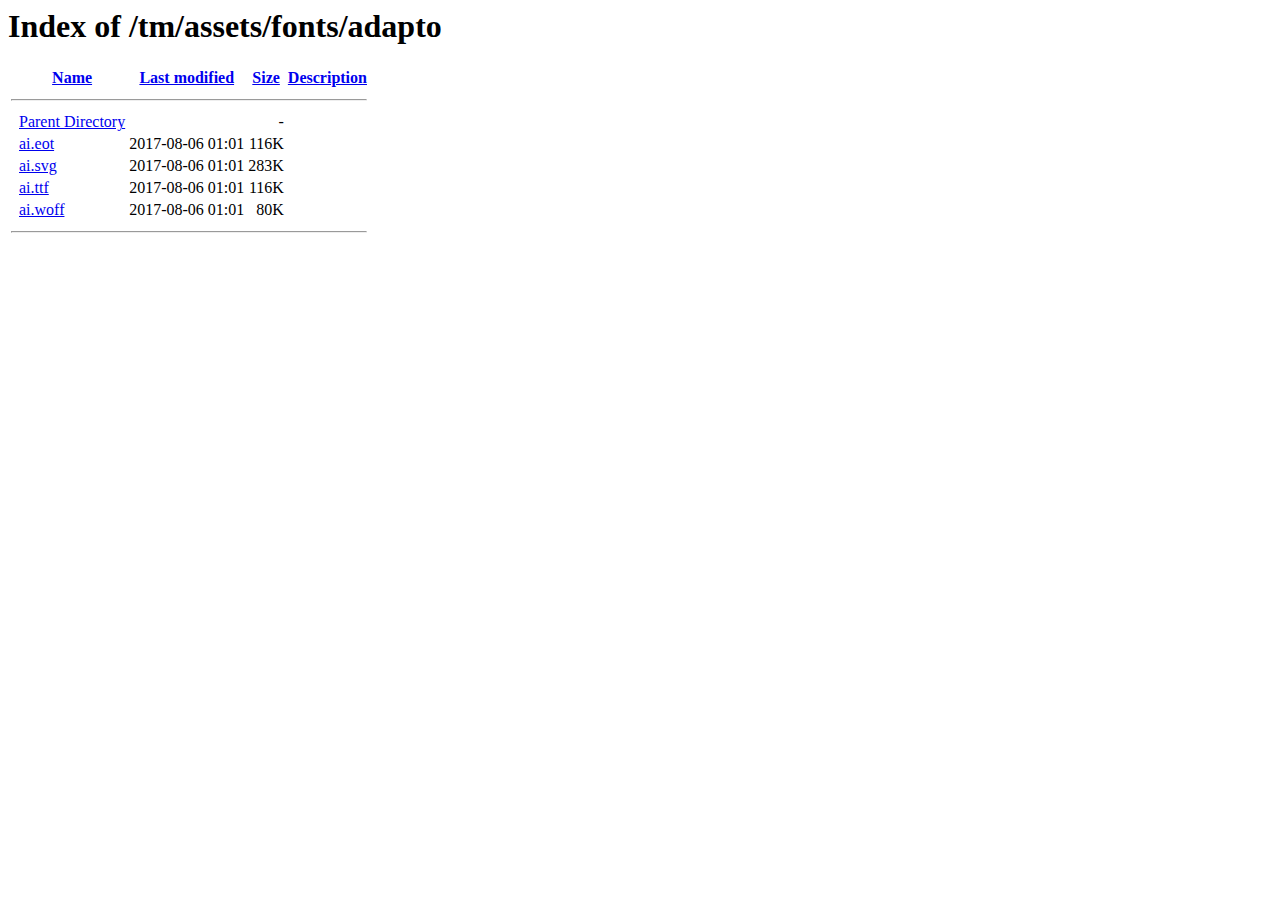
<file: tm/assets/fonts/adapto/index.html>
<!DOCTYPE HTML PUBLIC "-//W3C//DTD HTML 3.2 Final//EN">
<html>
<head>
<title>Index of /tm/assets/fonts/adapto</title>
</head>
<body>
<h1>Index of /tm/assets/fonts/adapto</h1>
<table>
<tr><th valign="top">&nbsp;</th><th><a href="?C=N;O=D">Name</a></th><th><a href="?C=M;O=A">Last modified</a></th><th><a href="?C=S;O=A">Size</a></th><th><a href="?C=D;O=A">Description</a></th></tr>
<tr><th colspan="5"><hr></th></tr>
<tr><td valign="top">&nbsp;</td><td><a href="/tm/assets/fonts/">Parent Directory</a> </td><td>&nbsp;</td><td align="right"> - </td><td>&nbsp;</td></tr>
<tr><td valign="top">&nbsp;</td><td><a href="ai.eot">ai.eot</a> </td><td align="right">2017-08-06 01:01 </td><td align="right">116K</td><td>&nbsp;</td></tr>
<tr><td valign="top">&nbsp;</td><td><a href="ai.svg">ai.svg</a> </td><td align="right">2017-08-06 01:01 </td><td align="right">283K</td><td>&nbsp;</td></tr>
<tr><td valign="top">&nbsp;</td><td><a href="ai.ttf">ai.ttf</a> </td><td align="right">2017-08-06 01:01 </td><td align="right">116K</td><td>&nbsp;</td></tr>
<tr><td valign="top">&nbsp;</td><td><a href="ai.woff">ai.woff</a> </td><td align="right">2017-08-06 01:01 </td><td align="right"> 80K</td><td>&nbsp;</td></tr>
<tr><th colspan="5"><hr></th></tr>
</table>
</body></html>
</file>
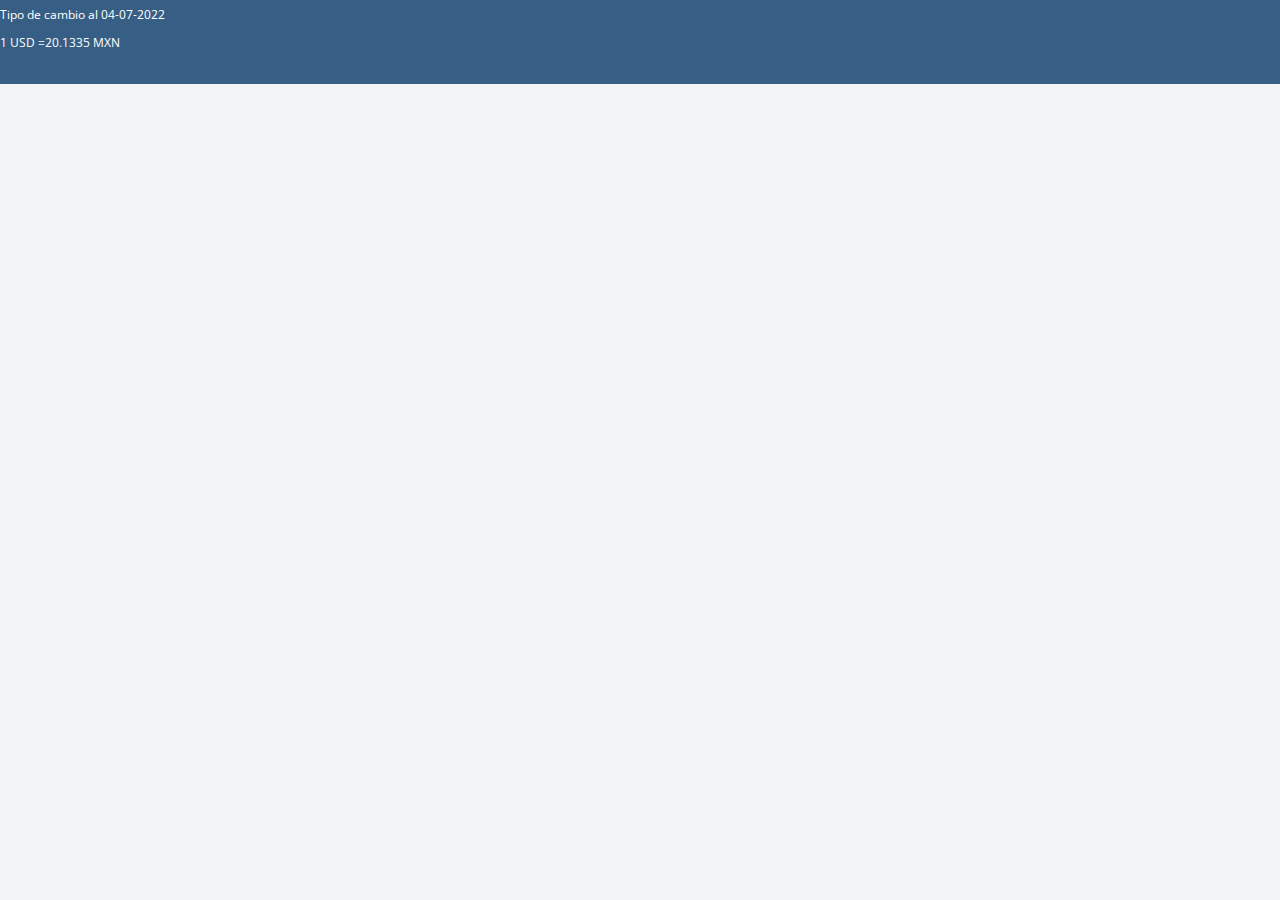
<file: tc/tipocambio.html>
<!DOCTYPE html>
<html xmlns:th="http://www.thymeleaf.org">
<head>
<meta charset="UTF-8">
<meta http-equiv="X-UA-Compatible" content="IE=edge">
<meta name="viewport" content="width=<device-width>, initial-scale=1.0">
<script src="https://cpwebassets.codepen.io/assets/common/stopExecutionOnTimeout-157cd5b220a5c80d4ff8e0e70ac069bffd87a61252088146915e8726e5d9f147.js"></script>
<script src="https://ajax.googleapis.com/ajax/libs/jquery/3.5.1/jquery.min.js"></script>
<link href="https://fonts.googleapis.com/css?family=Source+Code+Pro|Open+Sans:300italic,400italic,600italic,700italic,800italic,400,300,600,700,800" rel='stylesheet' type='text/css'>
<link href="/tm/assets/css/global-style_light--blue.min.css" rel="stylesheet"> <title>Tipo de cambio</title>
<style type="text/css">.bg-blue font{color:#FFFFFF;font-size:12px}</style></head>
<body>
<div class="bg-blue">
<font>Tipo de cambio al </font>
<font>04-07-2022<br>
1 USD =20.1335 MXN</font>
</tr>
<br><br>
</div>
</body>
</html>
</file>
<file: tm/assets/css/global-style_light--blue.min.css>
.list-group a.list-group-item:hover{color:#fff}/*! normalize.css v3.0.0 | MIT License | git.io/normalize */
html{font-family:sans-serif;-ms-text-size-adjust:100%;-webkit-text-size-adjust:100%}
body{margin:0}
article,aside,details,figcaption,figure,footer,header,hgroup,main,nav,section,summary{display:block}
audio,canvas,progress,video{display:inline-block;vertical-align:baseline}
audio:not([controls]){display:none;height:0}
[hidden],template{display:none}
a{background:0 0}
b,strong{font-weight:700}
dfn{font-style:italic}
h1{margin:.67em 0}
mark{background:#ff0;color:#000}
sub,sup{font-size:75%;line-height:0;position:relative;vertical-align:baseline}
sup{top:-.5em}
sub{bottom:-.25em}
svg:not(:root){overflow:hidden}
hr{-moz-box-sizing:content-box;-webkit-box-sizing:content-box;box-sizing:content-box;height:0}
pre{overflow:auto}
code,kbd,pre,samp{font-size:1em}
button,input,optgroup,select,textarea{color:inherit;font:inherit;margin:0}
button{overflow:visible}
button,select{text-transform:none}
button,html input[type=button],input[type=reset],input[type=submit]{-webkit-appearance:button;cursor:pointer}
button[disabled],html input[disabled]{cursor:default}
button::-moz-focus-inner,input::-moz-focus-inner{border:0;padding:0}
input[type=checkbox],input[type=radio]{-webkit-box-sizing:border-box;-moz-box-sizing:border-box;box-sizing:border-box;padding:0}
input[type=number]::-webkit-inner-spin-button,input[type=number]::-webkit-outer-spin-button{height:auto}
input[type=search]::-webkit-search-cancel-button,input[type=search]::-webkit-search-decoration{-webkit-appearance:none}
textarea{overflow:auto}
optgroup{font-weight:700}
table{border-collapse:collapse;border-spacing:0}
td,th{padding:0}
@media print{*{text-shadow:none!important;color:#000!important;background:transparent!important;-webkit-box-shadow:none!important;box-shadow:none!important}
a,a:visited{text-decoration:underline}
a[href]:after{content:" (" attr(href) ")"}
abbr[title]:after{content:" (" attr(title) ")"}
a[href^="javascript:"]:after,a[href^="#"]:after{content:""}
blockquote,pre{border:1px solid #999;page-break-inside:avoid}
thead{display:table-header-group}
img,tr{page-break-inside:avoid}
img{max-width:100%!important}
h2,h3,p{orphans:3;widows:3}
h2,h3{page-break-after:avoid}
select{background:#fff!important}
.navbar{display:none}
.table td,.table th{background-color:#fff!important}
.btn>.caret,.dropup>.btn>.caret{border-top-color:#000!important}
.label{border:1px solid #000}
.table{border-collapse:collapse!important}
.table-bordered td,.table-bordered th{border:1px solid #ddd!important}
}
*,:after,:before{-webkit-box-sizing:border-box;-moz-box-sizing:border-box;box-sizing:border-box}
html{font-size:62.5%;-webkit-tap-highlight-color:rgba(0,0,0,0)}
body{font-family:"Open Sans",sans-serif;font-size:14px;line-height:2;color:#57534a}
button,input,select,textarea{font-family:inherit;font-size:inherit;line-height:inherit}
a{color:#375F85}
a:focus,a:hover{color:#0073ff;text-decoration:underline}
a:focus{outline:thin dotted;outline:5px auto-webkit-focus-ring-color;outline-offset:-2px}
figure{margin:0}
img{vertical-align:middle}
.img-responsive{display:block;max-width:100%;height:auto}
.img-rounded{border-radius:6px}
.img-thumbnail{padding:4px;line-height:2;background-color:rgba(208,208,208,.3);border:1px solid #ddd;border-radius:4px;-webkit-transition:all .2s ease-in-out;transition:all .2s ease-in-out;display:inline-block;max-width:100%;height:auto}
.img-circle{border-radius:50%}
hr{margin-top:28px;margin-bottom:28px;border:0;border-top:1px solid rgba(175,175,175,.5)}
.sr-only{position:absolute;width:1px;height:1px;margin:-1px;padding:0;overflow:hidden;clip:rect(0,0,0,0);border:0}
.h1,.h2,.h3,.h4,.h5,.h6,h1,h2,h3,h4,h5,h6{font-family:inherit;font-weight:500;line-height:1;color:#423f37}
.h1 .small,.h1 small,.h2 .small,.h2 small,.h3 .small,.h3 small,.h4 .small,.h4 small,.h5 .small,.h5 small,.h6 .small,.h6 small,h1 .small,h1 small,h2 .small,h2 small,h3 .small,h3 small,h4 .small,h4 small,h5 .small,h5 small,h6 .small,h6 small{font-weight:400;line-height:1;color:#AFAFAF}
.h1,.h2,.h3,h1,h2,h3{margin-top:28px;margin-bottom:14px}
.h1 .small,.h1 small,.h2 .small,.h2 small,.h3 .small,.h3 small,h1 .small,h1 small,h2 .small,h2 small,h3 .small,h3 small{font-size:65%}
.h4,.h5,.h6,h4,h5,h6{margin-top:14px;margin-bottom:14px}
.h4 .small,.h4 small,.h5 .small,.h5 small,.h6 .small,.h6 small,h4 .small,h4 small,h5 .small,h5 small,h6 .small,h6 small{font-size:75%}
.h1,h1{font-size:39px}
.h2,h2{font-size:32px}
.h3,h3{font-size:26px}
.h4,h4{font-size:21px}
.h5,h5{font-size:19px}
.h6,h6{font-size:16px}
p{margin:0 0 14px}
.lead{margin-bottom:28px;font-size:16px;font-weight:200;line-height:1.4}
@media (min-width:768px){.lead{font-size:21px}
}
.small,small{font-size:85%}
cite{font-style:normal}
.text-left{text-align:left}
.text-right{text-align:right}
.text-center{text-align:center}
.text-justify{text-align:justify}
.text-muted{color:#AFAFAF}
.text-primary{color:#375F85}
a.text-primary:hover{color:#1f78b3}
.text-success{color:#3c763d}
a.text-success:hover{color:#2b542b}
.text-info{color:#31708f}
a.text-info:hover{color:#245369}
.text-warning{color:#8a6d3b}
a.text-warning:hover{color:#66502c}
.text-danger{color:#a94442}
a.text-danger:hover{color:#843534}
.bg-primary{color:#fff}
a.bg-primary:hover{background-color:#1f78b3}
a.bg-success:hover{background-color:#c1e2b3}
a.bg-info:hover{background-color:#afdaee}
a.bg-warning:hover{background-color:#f7ecb5}
a.bg-danger:hover{background-color:#e4b9b9}
.page-header{margin:56px 0 28px}
ol,ul{margin-top:0;margin-bottom:14px}
ol ol,ol ul,ul ol,ul ul{margin-bottom:0}
.list-inline,.list-unstyled{padding-left:0;list-style:none}
.list-inline{margin-left:-5px}.list-inline>li{display:inline-block;padding-left:5px;padding-right:5px}
dl{margin-top:0;margin-bottom:28px}
dd,dt{line-height:2}dt{font-weight:700}
dd{margin-left:0}
@media (min-width:992px){.dl-horizontal dt{float:left;width:160px;clear:left;text-align:right;overflow:hidden;text-overflow:ellipsis;white-space:nowrap}
.dl-horizontal dd{margin-left:180px}
.dl-horizontal dd:after,.dl-horizontal dd:before{content:" ";display:table}
.dl-horizontal dd:after{clear:both}}abbr[data-original-title],abbr[title]{cursor:help;border-bottom:1px dotted #c1c1c1}
.initialism{font-size:90%;text-transform:uppercase}
blockquote{padding:14px 28px;margin:0 0 28px;font-size:17.5px;border-left:5px solid #d3d3d3}
blockquote ol:last-child,blockquote p:last-child,blockquote ul:last-child{margin-bottom:0}
blockquote .small,blockquote footer,blockquote small{display:block;font-size:80%;line-height:2;color:#c1c1c1}
blockquote .small:before,blockquote footer:before,blockquote small:before{content:'\2014 \00A0'}
.blockquote-reverse,blockquote.pull-right{padding-right:15px;padding-left:0;border-right:5px solid #d3d3d3;border-left:0;text-align:right}
.blockquote-reverse .small:before,.blockquote-reverse footer:before,.blockquote-reverse small:before,blockquote.pull-right .small:before,blockquote.pull-right footer:before,blockquote.pull-right small:before{content:''}.blockquote-reverse .small:after,.blockquote-reverse footer:after,.blockquote-reverse small:after,blockquote.pull-right .small:after,blockquote.pull-right footer:after,blockquote.pull-right small:after{content:'\00A0 \2014'}blockquote:after,blockquote:before{content:""}address{margin-bottom:28px;font-style:normal}code,kbd,pre,samp{font-family:'Source Code Pro',sans-serif}code{padding:2px 4px;font-size:90%;color:#366F47;background-color:#D0C7BA;white-space:nowrap;border-radius:4px}kbd{padding:2px 4px;font-size:90%;color:#000;background-color:#3f3d3b;border-radius:3px;-webkit-box-shadow:inset 0 -1px 0 rgba(0,0,0,.25);box-shadow:inset 0 -1px 0 rgba(0,0,0,.25)}pre{display:block;padding:13.5px;margin:0 0 14px;font-size:13px;word-break:break-all;word-wrap:break-word;color:#000!important;background-color:#3f3d3b!important;border:1px solid #3f3d3b;border-radius:4px}pre code{padding:0;font-size:inherit;color:inherit;white-space:pre-wrap;background-color:transparent;border-radius:0}code[class*=language-],pre[class*=language-]{text-shadow:#f4f4f4!important}.pre-scrollable{max-height:340px;overflow-y:scroll}
.container{margin-right:auto;margin-left:auto;padding-left:15px;padding-right:15px}
.container:after,.container:before{content:" ";display:table}.container:after{clear:both}
@media (min-width:768px){.container{width:750px}}
@media (min-width:992px){.container{width:970px}}
@media (min-width:1200px){.container{width:1170px}}
.container-fluid{margin-right:auto;margin-left:auto;padding-left:15px;padding-right:15px}
.container-fluid:after,.container-fluid:before{content:" ";display:table}
.container-fluid:after{clear:both}.dataList,.row{margin-left:-15px;margin-right:-15px}
.dataList:after,.dataList:before,.row:after,.row:before{content:" ";display:table}
.dataList:after,.row:after{clear:both}
.col-lg-1,.col-lg-10,.col-lg-11,.col-lg-12,.col-lg-2,.col-lg-3,.col-lg-4,.col-lg-5,.col-lg-6,.col-lg-7,.col-lg-8,.col-lg-9,.col-md-1,.col-md-10,.col-md-11,.col-md-12,.col-md-2,.col-md-3,.col-md-4,.col-md-5,.col-md-6,.col-md-7,.col-md-8,.col-md-9,.col-sm-1,.col-sm-10,.col-sm-11,.col-sm-12,.col-sm-2,.col-sm-3,.col-sm-4,.col-sm-5,.col-sm-6,.col-sm-7,.col-sm-8,.col-sm-9,.col-xs-1,.col-xs-10,.col-xs-11,.col-xs-12,.col-xs-2,.col-xs-3,.col-xs-4,.col-xs-5,.col-xs-6,.col-xs-7,.col-xs-8,.col-xs-9,.dataList .post-listing{position:relative;min-height:1px;padding-left:15px;padding-right:15px}.col-xs-1,.col-xs-10,.col-xs-11,.col-xs-12,.col-xs-2,.col-xs-3,.col-xs-4,.col-xs-5,.col-xs-6,.col-xs-7,.col-xs-8,.col-xs-9{float:left}.col-xs-1{width:8.33333%}.col-xs-2{width:16.66667%}.col-xs-3{width:25%}.col-xs-4{width:33.33333%}.col-xs-5{width:41.66667%}.col-xs-6{width:50%}.col-xs-7{width:58.33333%}.col-xs-8{width:66.66667%}.col-xs-9{width:75%}.col-xs-10{width:83.33333%}.col-xs-11{width:91.66667%}.col-xs-12{width:100%}.col-xs-pull-0{right:0}.col-xs-pull-1{right:8.33333%}.col-xs-pull-2{right:16.66667%}.col-xs-pull-3{right:25%}.col-xs-pull-4{right:33.33333%}.col-xs-pull-5{right:41.66667%}.col-xs-pull-6{right:50%}.col-xs-pull-7{right:58.33333%}.col-xs-pull-8{right:66.66667%}.col-xs-pull-9{right:75%}.col-xs-pull-10{right:83.33333%}.col-xs-pull-11{right:91.66667%}.col-xs-pull-12{right:100%}.col-xs-push-0{left:0}.col-xs-push-1{left:8.33333%}.col-xs-push-2{left:16.66667%}.col-xs-push-3{left:25%}.col-xs-push-4{left:33.33333%}.col-xs-push-5{left:41.66667%}.col-xs-push-6{left:50%}.col-xs-push-7{left:58.33333%}.col-xs-push-8{left:66.66667%}.col-xs-push-9{left:75%}.col-xs-push-10{left:83.33333%}.col-xs-push-11{left:91.66667%}.col-xs-push-12{left:100%}.col-xs-offset-0{margin-left:0}.col-xs-offset-1{margin-left:8.33333%}.col-xs-offset-2{margin-left:16.66667%}.col-xs-offset-3{margin-left:25%}.col-xs-offset-4{margin-left:33.33333%}.col-xs-offset-5{margin-left:41.66667%}.col-xs-offset-6{margin-left:50%}.col-xs-offset-7{margin-left:58.33333%}.col-xs-offset-8{margin-left:66.66667%}.col-xs-offset-9{margin-left:75%}.col-xs-offset-10{margin-left:83.33333%}.col-xs-offset-11{margin-left:91.66667%}.col-xs-offset-12{margin-left:100%}@media (min-width:768px){.col-sm-1,.col-sm-10,.col-sm-11,.col-sm-12,.col-sm-2,.col-sm-3,.col-sm-4,.col-sm-5,.col-sm-6,.col-sm-7,.col-sm-8,.col-sm-9{float:left}.col-sm-1{width:8.33333%}.col-sm-2{width:16.66667%}.col-sm-3{width:25%}.col-sm-4{width:33.33333%}.col-sm-5{width:41.66667%}.col-sm-6{width:50%}.col-sm-7{width:58.33333%}.col-sm-8{width:66.66667%}.col-sm-9{width:75%}.col-sm-10{width:83.33333%}.col-sm-11{width:91.66667%}.col-sm-12{width:100%}.col-sm-pull-0{right:0}.col-sm-pull-1{right:8.33333%}.col-sm-pull-2{right:16.66667%}.col-sm-pull-3{right:25%}.col-sm-pull-4{right:33.33333%}.col-sm-pull-5{right:41.66667%}.col-sm-pull-6{right:50%}.col-sm-pull-7{right:58.33333%}.col-sm-pull-8{right:66.66667%}.col-sm-pull-9{right:75%}.col-sm-pull-10{right:83.33333%}.col-sm-pull-11{right:91.66667%}.col-sm-pull-12{right:100%}.col-sm-push-0{left:0}.col-sm-push-1{left:8.33333%}.col-sm-push-2{left:16.66667%}.col-sm-push-3{left:25%}.col-sm-push-4{left:33.33333%}.col-sm-push-5{left:41.66667%}.col-sm-push-6{left:50%}.col-sm-push-7{left:58.33333%}.col-sm-push-8{left:66.66667%}.col-sm-push-9{left:75%}.col-sm-push-10{left:83.33333%}.col-sm-push-11{left:91.66667%}.col-sm-push-12{left:100%}.col-sm-offset-0{margin-left:0}.col-sm-offset-1{margin-left:8.33333%}.col-sm-offset-2{margin-left:16.66667%}.col-sm-offset-3{margin-left:25%}.col-sm-offset-4{margin-left:33.33333%}.col-sm-offset-5{margin-left:41.66667%}.col-sm-offset-6{margin-left:50%}.col-sm-offset-7{margin-left:58.33333%}.col-sm-offset-8{margin-left:66.66667%}.col-sm-offset-9{margin-left:75%}.col-sm-offset-10{margin-left:83.33333%}.col-sm-offset-11{margin-left:91.66667%}.col-sm-offset-12{margin-left:100%}}@media (min-width:992px){.col-md-1,.col-md-10,.col-md-11,.col-md-12,.col-md-2,.col-md-3,.col-md-4,.col-md-5,.col-md-6,.col-md-7,.col-md-8,.col-md-9,.dataList .post-listing{float:left}.col-md-1{width:8.33333%}.col-md-2{width:16.66667%}.col-md-3{width:25%}.col-md-4{width:33.33333%}.col-md-5{width:41.66667%}.col-md-6{width:50%}.col-md-7{width:58.33333%}.col-md-8{width:66.66667%}.col-md-9{width:75%}.col-md-10{width:83.33333%}.col-md-11{width:91.66667%}.col-md-12,.dataList .post-listing{width:100%}.col-md-pull-0{right:0}.col-md-pull-1{right:8.33333%}.col-md-pull-2{right:16.66667%}.col-md-pull-3{right:25%}.col-md-pull-4{right:33.33333%}.col-md-pull-5{right:41.66667%}.col-md-pull-6{right:50%}.col-md-pull-7{right:58.33333%}.col-md-pull-8{right:66.66667%}.col-md-pull-9{right:75%}.col-md-pull-10{right:83.33333%}.col-md-pull-11{right:91.66667%}.col-md-pull-12{right:100%}.col-md-push-0{left:0}.col-md-push-1{left:8.33333%}.col-md-push-2{left:16.66667%}.col-md-push-3{left:25%}.col-md-push-4{left:33.33333%}.col-md-push-5{left:41.66667%}.col-md-push-6{left:50%}.col-md-push-7{left:58.33333%}.col-md-push-8{left:66.66667%}.col-md-push-9{left:75%}.col-md-push-10{left:83.33333%}.col-md-push-11{left:91.66667%}.col-md-push-12{left:100%}.col-md-offset-0{margin-left:0}.col-md-offset-1{margin-left:8.33333%}.col-md-offset-2{margin-left:16.66667%}.col-md-offset-3{margin-left:25%}.col-md-offset-4{margin-left:33.33333%}.col-md-offset-5{margin-left:41.66667%}.col-md-offset-6{margin-left:50%}.col-md-offset-7{margin-left:58.33333%}.col-md-offset-8{margin-left:66.66667%}.col-md-offset-9{margin-left:75%}.col-md-offset-10{margin-left:83.33333%}.col-md-offset-11{margin-left:91.66667%}.col-md-offset-12{margin-left:100%}}@media (min-width:1200px){.col-lg-1,.col-lg-10,.col-lg-11,.col-lg-12,.col-lg-2,.col-lg-3,.col-lg-4,.col-lg-5,.col-lg-6,.col-lg-7,.col-lg-8,.col-lg-9{float:left}.col-lg-1{width:8.33333%}.col-lg-2{width:16.66667%}.col-lg-3{width:25%}.col-lg-4{width:33.33333%}.col-lg-5{width:41.66667%}.col-lg-6{width:50%}.col-lg-7{width:58.33333%}.col-lg-8{width:66.66667%}.col-lg-9{width:75%}.col-lg-10{width:83.33333%}.col-lg-11{width:91.66667%}.col-lg-12{width:100%}.col-lg-pull-0{right:0}.col-lg-pull-1{right:8.33333%}.col-lg-pull-2{right:16.66667%}.col-lg-pull-3{right:25%}.col-lg-pull-4{right:33.33333%}.col-lg-pull-5{right:41.66667%}.col-lg-pull-6{right:50%}.col-lg-pull-7{right:58.33333%}.col-lg-pull-8{right:66.66667%}.col-lg-pull-9{right:75%}.col-lg-pull-10{right:83.33333%}.col-lg-pull-11{right:91.66667%}.col-lg-pull-12{right:100%}.col-lg-push-0{left:0}.col-lg-push-1{left:8.33333%}.col-lg-push-2{left:16.66667%}.col-lg-push-3{left:25%}.col-lg-push-4{left:33.33333%}.col-lg-push-5{left:41.66667%}.col-lg-push-6{left:50%}.col-lg-push-7{left:58.33333%}.col-lg-push-8{left:66.66667%}.col-lg-push-9{left:75%}.col-lg-push-10{left:83.33333%}.col-lg-push-11{left:91.66667%}.col-lg-push-12{left:100%}.col-lg-offset-0{margin-left:0}.col-lg-offset-1{margin-left:8.33333%}.col-lg-offset-2{margin-left:16.66667%}.col-lg-offset-3{margin-left:25%}.col-lg-offset-4{margin-left:33.33333%}.col-lg-offset-5{margin-left:41.66667%}.col-lg-offset-6{margin-left:50%}.col-lg-offset-7{margin-left:58.33333%}.col-lg-offset-8{margin-left:66.66667%}.col-lg-offset-9{margin-left:75%}.col-lg-offset-10{margin-left:83.33333%}.col-lg-offset-11{margin-left:91.66667%}.col-lg-offset-12{margin-left:100%}}table{max-width:100%;background-color:#fff}th{text-align:left}.table{width:100%;margin-bottom:28px}.table>tbody>tr>td,.table>tbody>tr>th,.table>tfoot>tr>td,.table>tfoot>tr>th,.table>thead>tr>td,.table>thead>tr>th{padding:8px;line-height:2;vertical-align:top;border-top:1px solid #f4f4f4}.table>thead>tr>th{vertical-align:bottom;border-bottom:2px solid #f4f4f4}.table>caption+thead>tr:first-child>td,.table>caption+thead>tr:first-child>th,.table>colgroup+thead>tr:first-child>td,.table>colgroup+thead>tr:first-child>th,.table>thead:first-child>tr:first-child>td,.table>thead:first-child>tr:first-child>th{border-top:0}.table>tbody+tbody{border-top:2px solid #f4f4f4}.table .table{background-color:#f4f4f4}.table-condensed>tbody>tr>td,.table-condensed>tbody>tr>th,.table-condensed>tfoot>tr>td,.table-condensed>tfoot>tr>th,.table-condensed>thead>tr>td,.table-condensed>thead>tr>th{padding:5px}.table-bordered,.table-bordered>tbody>tr>td,.table-bordered>tbody>tr>th,.table-bordered>tfoot>tr>td,.table-bordered>tfoot>tr>th,.table-bordered>thead>tr>td,.table-bordered>thead>tr>th{border:1px solid #f4f4f4}.table-bordered>thead>tr>td,.table-bordered>thead>tr>th{border-bottom-width:2px}.table-striped>tbody>tr:nth-child(odd)>td,.table-striped>tbody>tr:nth-child(odd)>th{background-color:rgba(213,213,213,.35)}.table-hover>tbody>tr:hover>td,.table-hover>tbody>tr:hover>th{background-color:rgba(187,187,187,.35)}table col[class*=col-]{position:static;float:none;display:table-column}table td[class*=col-],table th[class*=col-]{position:static;float:none;display:table-cell}.table>tbody>tr.active>td,.table>tbody>tr.active>th,.table>tbody>tr.active>tr.is-checked,.table>tbody>tr>td.active,.table>tbody>tr>td.is-checked,.table>tbody>tr>th.active,.table>tbody>tr>th.is-checked,.table>tfoot>tr.active>td,.table>tfoot>tr.active>th,.table>tfoot>tr.active>tr.is-checked,.table>tfoot>tr>td.active,.table>tfoot>tr>td.is-checked,.table>tfoot>tr>th.active,.table>tfoot>tr>th.is-checked,.table>thead>tr.active>td,.table>thead>tr.active>th,.table>thead>tr.active>tr.is-checked,.table>thead>tr>td.active,.table>thead>tr>td.is-checked,.table>thead>tr>th.active,.table>thead>tr>th.is-checked{background-color:rgba(187,187,187,.35)}.table-hover>tbody>tr.active:hover>td,.table-hover>tbody>tr.active:hover>th,.table-hover>tbody>tr.active:hover>tr.is-checked:hover,.table-hover>tbody>tr>td.active:hover,.table-hover>tbody>tr>td.is-checked:hover,.table-hover>tbody>tr>th.active:hover,.table-hover>tbody>tr>th.is-checked:hover{background-color:rgba(175,175,175,.35)}.table>tbody>tr.success>td,.table>tbody>tr.success>th,.table>tbody>tr>td.success,.table>tbody>tr>th.success,.table>tfoot>tr.success>td,.table>tfoot>tr.success>th,.table>tfoot>tr>td.success,.table>tfoot>tr>th.success,.table>thead>tr.success>td,.table>thead>tr.success>th,.table>thead>tr>td.success,.table>thead>tr>th.success{background-color:#dff0d8}.table-hover>tbody>tr.success:hover>td,.table-hover>tbody>tr.success:hover>th,.table-hover>tbody>tr>td.success:hover,.table-hover>tbody>tr>th.success:hover{background-color:#d0e9c6}.table>tbody>tr.info>td,.table>tbody>tr.info>th,.table>tbody>tr>td.info,.table>tbody>tr>th.info,.table>tfoot>tr.info>td,.table>tfoot>tr.info>th,.table>tfoot>tr>td.info,.table>tfoot>tr>th.info,.table>thead>tr.info>td,.table>thead>tr.info>th,.table>thead>tr>td.info,.table>thead>tr>th.info{background-color:#d9edf7}.table-hover>tbody>tr.info:hover>td,.table-hover>tbody>tr.info:hover>th,.table-hover>tbody>tr>td.info:hover,.table-hover>tbody>tr>th.info:hover{background-color:#c4e4f3}.table>tbody>tr.warning>td,.table>tbody>tr.warning>th,.table>tbody>tr>td.warning,.table>tbody>tr>th.warning,.table>tfoot>tr.warning>td,.table>tfoot>tr.warning>th,.table>tfoot>tr>td.warning,.table>tfoot>tr>th.warning,.table>thead>tr.warning>td,.table>thead>tr.warning>th,.table>thead>tr>td.warning,.table>thead>tr>th.warning{background-color:#fcf8e3}.table-hover>tbody>tr.warning:hover>td,.table-hover>tbody>tr.warning:hover>th,.table-hover>tbody>tr>td.warning:hover,.table-hover>tbody>tr>th.warning:hover{background-color:#faf2cc}.table>tbody>tr.danger>td,.table>tbody>tr.danger>th,.table>tbody>tr>td.danger,.table>tbody>tr>th.danger,.table>tfoot>tr.danger>td,.table>tfoot>tr.danger>th,.table>tfoot>tr>td.danger,.table>tfoot>tr>th.danger,.table>thead>tr.danger>td,.table>thead>tr.danger>th,.table>thead>tr>td.danger,.table>thead>tr>th.danger{background-color:#f2dede}.table-hover>tbody>tr.danger:hover>td,.table-hover>tbody>tr.danger:hover>th,.table-hover>tbody>tr>td.danger:hover,.table-hover>tbody>tr>th.danger:hover{background-color:#ebcccc}@media (max-width:767px){.table-responsive{width:100%;margin-bottom:21px;overflow-y:hidden;overflow-x:scroll;-ms-overflow-style:-ms-autohiding-scrollbar;border:1px solid #f4f4f4;-webkit-overflow-scrolling:touch}.table-responsive>.table{margin-bottom:0}.table-responsive>.table>tbody>tr>td,.table-responsive>.table>tbody>tr>th,.table-responsive>.table>tfoot>tr>td,.table-responsive>.table>tfoot>tr>th,.table-responsive>.table>thead>tr>td,.table-responsive>.table>thead>tr>th{white-space:nowrap}.table-responsive>.table-bordered{border:0}.table-responsive>.table-bordered>tbody>tr>td:first-child,.table-responsive>.table-bordered>tbody>tr>th:first-child,.table-responsive>.table-bordered>tfoot>tr>td:first-child,.table-responsive>.table-bordered>tfoot>tr>th:first-child,.table-responsive>.table-bordered>thead>tr>td:first-child,.table-responsive>.table-bordered>thead>tr>th:first-child{border-left:0}.table-responsive>.table-bordered>tbody>tr>td:last-child,.table-responsive>.table-bordered>tbody>tr>th:last-child,.table-responsive>.table-bordered>tfoot>tr>td:last-child,.table-responsive>.table-bordered>tfoot>tr>th:last-child,.table-responsive>.table-bordered>thead>tr>td:last-child,.table-responsive>.table-bordered>thead>tr>th:last-child{border-right:0}.table-responsive>.table-bordered>tbody>tr:last-child>td,.table-responsive>.table-bordered>tbody>tr:last-child>th,.table-responsive>.table-bordered>tfoot>tr:last-child>td,.table-responsive>.table-bordered>tfoot>tr:last-child>th{border-bottom:0}}fieldset{padding:0;margin:0;border:0;min-width:0}legend{display:block;width:100%;padding:0;margin-bottom:28px;font-size:21px;line-height:inherit;color:#9d9d9d;border:0;border-bottom:1px solid #e5e5e5}label{display:inline-block;margin-bottom:5px;font-weight:700}input[type=search]{-webkit-box-sizing:border-box;-moz-box-sizing:border-box;box-sizing:border-box}input[type=checkbox],input[type=radio]{margin:4px 0 0;line-height:normal}input[type=file]{display:block}input[type=range]{display:block;width:100%}select[multiple],select[size]{height:auto}input[type=checkbox]:focus,input[type=file]:focus,input[type=radio]:focus{outline:thin dotted;outline:5px auto-webkit-focus-ring-color;outline-offset:-2px}output{display:block;padding-top:7px;font-size:14px;line-height:2;color:#121212}
.form-control,.order-quantity--input,select#productColor{display:block;padding:6px 12px;font-size:14px;color:#121212;background-color:#f6f6f6;background-image:none;border:1px solid #ccc;border-radius:4px;-webkit-box-shadow:inset 0 1px 1px rgba(0,0,0,.075);box-shadow:inset 0 1px 1px rgba(0,0,0,.075);-webkit-transition:border-color ease-in-out .15s,-webkit-box-shadow ease-in-out .15s;transition:border-color ease-in-out .15s,box-shadow ease-in-out .15s}
.form-control:focus,.order-quantity--input:focus,select#productColor:focus{border-color:#66afe9;outline:0;-webkit-box-shadow:inset 0 1px 1px rgba(0,0,0,.075),0 0 8px rgba(102,175,233,.6);box-shadow:inset 0 1px 1px rgba(0,0,0,.075),0 0 8px rgba(102,175,233,.6)}
.form-control:-ms-input-placeholder,.order-quantity--input:-ms-input-placeholder,select#productColor:-ms-input-placeholder{color:#c1c1c1}
.form-control::-webkit-input-placeholder,.order-quantity--input::-webkit-input-placeholder,select#productColor::-webkit-input-placeholder{color:#c1c1c1}
.form-control[disabled],.form-control[readonly],[disabled].order-quantity--input,[readonly].order-quantity--input,fieldset[disabled] .form-control,fieldset[disabled] .order-quantity--input,fieldset[disabled] select#productColor,select[disabled]#productColor,select[readonly]#productColor{cursor:not-allowed;background-color:#d3d3d3;opacity:1}
textarea.form-control,textarea.order-quantity--input{height:auto}input[type=search]{-webkit-appearance:none}input[type=date]{line-height:42px}.form-group{margin-bottom:15px}.checkbox,.radio{display:block;min-height:28px;margin-top:10px;margin-bottom:10px;padding-left:20px}.checkbox label,.radio label{display:inline;font-weight:400;cursor:pointer}.checkbox input[type=checkbox],.checkbox-inline input[type=checkbox],.radio input[type=radio],.radio-inline input[type=radio]{float:left;margin-left:-20px}.checkbox+.checkbox,.radio+.radio{margin-top:-5px}.checkbox-inline,.radio-inline{display:inline-block;padding-left:20px;margin-bottom:0;vertical-align:middle;font-weight:400;cursor:pointer}.checkbox-inline+.checkbox-inline,.radio-inline+.radio-inline{margin-top:0;margin-left:10px}.checkbox-inline[disabled],.checkbox[disabled],.radio-inline[disabled],.radio[disabled],fieldset[disabled] .checkbox,fieldset[disabled] .checkbox-inline,fieldset[disabled] .radio,fieldset[disabled] .radio-inline,fieldset[disabled] input[type=checkbox],fieldset[disabled] input[type=radio],input[type=checkbox][disabled],input[type=radio][disabled]{cursor:not-allowed}.input-group-sm>.form-control,.input-group-sm>.input-group-addon,.input-group-sm>.input-group-btn>.btn,.input-sm,.order-quantity--input,select#productColor{height:30px;padding:5px 10px;font-size:12px;line-height:1.5;border-radius:3px}.input-group-sm>.input-group-btn>select.btn,.input-group-sm>select.form-control,.input-group-sm>select.input-group-addon,select#productColor,select.input-sm,select.order-quantity--input{height:30px;line-height:30px}.input-group-sm>.input-group-btn>select[multiple].btn,.input-group-sm>.input-group-btn>textarea.btn,.input-group-sm>select[multiple].form-control,.input-group-sm>select[multiple].input-group-addon,.input-group-sm>textarea.form-control,.input-group-sm>textarea.input-group-addon,select[multiple]#productColor,select[multiple].input-sm,select[multiple].order-quantity--input,textarea.input-sm,textarea.order-quantity--input{height:auto}.input-group-lg>.form-control,.input-group-lg>.input-group-addon,.input-group-lg>.input-group-btn>.btn,.input-lg,.order-quantity--input,select#productColor{height:46px;padding:10px 16px;font-size:18px;line-height:1.33;border-radius:6px}.input-group-lg>.input-group-btn>select.btn,.input-group-lg>select.form-control,.input-group-lg>select.input-group-addon,select#productColor,select.input-lg,select.order-quantity--input{height:46px;line-height:46px}.input-group-lg>.input-group-btn>select[multiple].btn,.input-group-lg>.input-group-btn>textarea.btn,.input-group-lg>select[multiple].form-control,.input-group-lg>select[multiple].input-group-addon,.input-group-lg>textarea.form-control,.input-group-lg>textarea.input-group-addon,select[multiple]#productColor,select[multiple].input-lg,select[multiple].order-quantity--input,textarea.input-lg,textarea.order-quantity--input{height:auto}.has-feedback{position:relative}.has-feedback .form-control,.has-feedback .order-quantity--input,.has-feedback select#productColor{padding-right:52.5px}
.has-feedback .form-control-feedback{position:absolute;top:33px;right:0;display:block;width:42px;height:42px;line-height:42px;text-align:center}
.has-success .checkbox,.has-success .checkbox-inline,.has-success .control-label,.has-success .help-block,.has-success .radio,.has-success .radio-inline{color:#3c763d}
.has-success .form-control,.has-success .order-quantity--input,.has-success select#productColor{border-color:#3c763d;-webkit-box-shadow:inset 0 1px 1px rgba(0,0,0,.075);box-shadow:inset 0 1px 1px rgba(0,0,0,.075)}
.has-success .form-control:focus,.has-success .order-quantity--input:focus,.has-success select#productColor:focus{border-color:#2b542b;-webkit-box-shadow:inset 0 1px 1px rgba(0,0,0,.075),0 0 6px #67b168;box-shadow:inset 0 1px 1px rgba(0,0,0,.075),0 0 6px #67b168}.has-success .input-group-addon{color:#3c763d;border-color:#3c763d;background-color:#dff0d8}
.has-success .form-control-feedback{color:#3c763d}.has-warning .checkbox,.has-warning .checkbox-inline,.has-warning .control-label,.has-warning .help-block,.has-warning .radio,.has-warning .radio-inline{color:#8a6d3b}
.has-warning .form-control,.has-warning .order-quantity--input,.has-warning select#productColor{border-color:#8a6d3b;-webkit-box-shadow:inset 0 1px 1px rgba(0,0,0,.075);box-shadow:inset 0 1px 1px rgba(0,0,0,.075)}
.has-warning .form-control:focus,.has-warning .order-quantity--input:focus,.has-warning select#productColor:focus{border-color:#66502c;-webkit-box-shadow:inset 0 1px 1px rgba(0,0,0,.075),0 0 6px #c09f6b;box-shadow:inset 0 1px 1px rgba(0,0,0,.075),0 0 6px #c09f6b}.has-warning .input-group-addon{color:#8a6d3b;border-color:#8a6d3b;background-color:#fcf8e3}
.has-warning .form-control-feedback{color:#8a6d3b}.has-error .checkbox,.has-error .checkbox-inline,.has-error .control-label,.has-error .help-block,.has-error .radio,.has-error .radio-inline{color:#a94442}
.has-error .form-control,.has-error .order-quantity--input,.has-error select#productColor{border-color:#a94442;-webkit-box-shadow:inset 0 1px 1px rgba(0,0,0,.075);box-shadow:inset 0 1px 1px rgba(0,0,0,.075)}
.has-error .form-control:focus,.has-error .order-quantity--input:focus,.has-error select#productColor:focus{border-color:#843534;-webkit-box-shadow:inset 0 1px 1px rgba(0,0,0,.075),0 0 6px #ce8483;box-shadow:inset 0 1px 1px rgba(0,0,0,.075),0 0 6px #ce8483}.has-error .input-group-addon{color:#a94442;border-color:#a94442;background-color:#f2dede}
.has-error .form-control-feedback{color:#a94442}
.form-control-static{margin-bottom:0}.help-block{display:block;margin-top:5px;margin-bottom:10px;color:#999487}
@media (min-width:768px){
	.form-inline .form-group,.form-inline .navbar-form{display:inline-block;margin-bottom:0;vertical-align:middle}
	.form-inline .form-control,.form-inline .navbar-form,.form-inline .order-quantity--input,.form-inline select#productColor{display:inline-block;width:auto;vertical-align:middle}
	.form-inline .input-group>.form-control,.form-inline .input-group>.navbar-form,.form-inline .input-group>.order-quantity--input,.form-inline .input-group>select#productColor{width:100%}
	.form-inline .control-label,.form-inline .navbar-form{margin-bottom:0;vertical-align:middle}
	.form-inline .checkbox,.form-inline .navbar-form,.form-inline .radio{display:inline-block;margin-top:0;margin-bottom:0;padding-left:0;vertical-align:middle}
	.form-inline .checkbox .navbar-form,.form-inline .checkbox input[type=checkbox],.form-inline .radio .navbar-form,.form-inline .radio input[type=radio]{float:none;margin-left:0}

.form-inline .has-feedback .form-control-feedback,.form-inline .has-feedback .navbar-form{top:0}}
.form-horizontal .checkbox,.form-horizontal .checkbox-inline,.form-horizontal .control-label,.form-horizontal .radio,.form-horizontal .radio-inline{margin-top:0;margin-bottom:0;padding-top:7px}.form-horizontal .checkbox,.form-horizontal .radio{min-height:35px}.form-horizontal .form-group{margin-left:-15px;margin-right:-15px}.form-horizontal .form-group:after,.form-horizontal .form-group:before{content:" ";display:table}
.form-horizontal .form-group:after{clear:both}
.form-horizontal .form-control-static{padding-top:7px}

@media (min-width:768px){.form-horizontal .control-label{text-align:right}}

.form-horizontal .has-feedback .form-control-feedback{top:0;right:15px}
.btn{display:inline-block;margin-bottom:0;font-weight:400;text-align:center;vertical-align:middle;cursor:pointer;background-image:none;border:1px solid transparent;white-space:nowrap;padding:6px 12px;font-size:14px;border-radius:4px;-webkit-user-select:none;-moz-user-select:none;-ms-user-select:none;user-select:none}
.btn.active:focus,.btn.is-checked:focus,.btn:active:focus,.btn:focus{outline:thin dotted;outline:5px auto-webkit-focus-ring-color;outline-offset:-2px}.btn:focus,.btn:hover{color:#333;text-decoration:none}.btn.active,.btn.is-checked,.btn:active{outline:0;background-image:none;-webkit-box-shadow:inset 0 3px 5px rgba(0,0,0,.125);box-shadow:inset 0 3px 5px rgba(0,0,0,.125)}
.btn.disabled,.btn[disabled],fieldset[disabled] .btn{cursor:not-allowed;pointer-events:none;opacity:.65;filter:alpha(opacity=65);-webkit-box-shadow:none;box-shadow:none}.btn-default{color:#333;background-color:rgba(187,187,187,.35);border-color:#ccc}
.btn-default.active,.btn-default.is-checked,.btn-default:active,.btn-default:focus,.btn-default:hover,.open .btn-default.dropdown-toggle{color:#333;background-color:rgba(167,167,167,.35);border-color:#adadad}
.btn-default.active,.btn-default.is-checked,.btn-default:active,.open .btn-default.dropdown-toggle{background-image:none}
.btn-default.disabled,.btn-default.disabled.active,.btn-default.disabled.is-checked,.btn-default.disabled:active,.btn-default.disabled:focus,.btn-default.disabled:hover,.btn-default[disabled],.btn-default[disabled].active,.btn-default[disabled].is-checked,.btn-default[disabled]:active,.btn-default[disabled]:focus,.btn-default[disabled]:hover,fieldset[disabled] .btn-default,fieldset[disabled] .btn-default.active,fieldset[disabled] .btn-default.is-checked,fieldset[disabled] .btn-default:active,fieldset[disabled] .btn-default:focus,fieldset[disabled] .btn-default:hover{background-color:rgba(187,187,187,.35);border-color:#ccc}
.btn-default .badge{color:rgba(187,187,187,.35);background-color:#333}
.btn-primary{color:#fff;background-color:#375F85;border-color:#2386c9}
.btn-primary.active,.btn-primary.is-checked,.btn-primary:active,.btn-primary:focus,.btn-primary:hover,.open .btn-primary.dropdown-toggle{color:#fff;background-color:#217ebb;border-color:#1a6394}
.btn-primary.active,.btn-primary.is-checked,.btn-primary:active,.open .btn-primary.dropdown-toggle{background-image:none}
.btn-primary.disabled,.btn-primary.disabled.active,.btn-primary.disabled.is-checked,.btn-primary.disabled:active,.btn-primary.disabled:focus,.btn-primary.disabled:hover,.btn-primary[disabled],.btn-primary[disabled].active,.btn-primary[disabled].is-checked,.btn-primary[disabled]:active,.btn-primary[disabled]:focus,.btn-primary[disabled]:hover,fieldset[disabled] .btn-primary,fieldset[disabled] .btn-primary.active,fieldset[disabled] .btn-primary.is-checked,fieldset[disabled] .btn-primary:active,fieldset[disabled] .btn-primary:focus,fieldset[disabled] .btn-primary:hover{background-color:#375F85;border-color:#2386c9}
.btn-primary .badge{color:#375F85;background-color:#fff}
.btn-success{color:#fff;background-color:#366F47;border-color:#2e5e3b}
.btn-success.active,.btn-success.is-checked,.btn-success:active,.btn-success:focus,.btn-success:hover,.open .btn-success.dropdown-toggle{color:#fff;background-color:#295435;border-color:#1a3521}.btn-success.active,.btn-success.is-checked,.btn-success:active,.open .btn-success.dropdown-toggle{background-image:none}
.btn-success.disabled,.btn-success.disabled.active,.btn-success.disabled.is-checked,.btn-success.disabled:active,.btn-success.disabled:focus,.btn-success.disabled:hover,.btn-success[disabled],.btn-success[disabled].active,.btn-success[disabled].is-checked,.btn-success[disabled]:active,.btn-success[disabled]:focus,.btn-success[disabled]:hover,fieldset[disabled] .btn-success,fieldset[disabled] .btn-success.active,fieldset[disabled] .btn-success.is-checked,fieldset[disabled] .btn-success:active,fieldset[disabled] .btn-success:focus,fieldset[disabled] .btn-success:hover{background-color:#366F47;border-color:#2e5e3b}
.btn-success .badge{color:#366F47;background-color:#fff}
.btn-info{color:#fff;background-color:#5bc0de;border-color:#46bada}
.btn-info.active,.btn-info.is-checked,.btn-info:active,.btn-info:focus,.btn-info:hover,.open .btn-info.dropdown-toggle{color:#fff;background-color:#39b5d7;border-color:#269cbc}
.btn-info.active,.btn-info.is-checked,.btn-info:active,.open .btn-info.dropdown-toggle{background-image:none}
.btn-info.disabled,.btn-info.disabled.active,.btn-info.disabled.is-checked,.btn-info.disabled:active,.btn-info.disabled:focus,.btn-info.disabled:hover,.btn-info[disabled],.btn-info[disabled].active,.btn-info[disabled].is-checked,.btn-info[disabled]:active,.btn-info[disabled]:focus,.btn-info[disabled]:hover,fieldset[disabled] .btn-info,fieldset[disabled] .btn-info.active,fieldset[disabled] .btn-info.is-checked,fieldset[disabled] .btn-info:active,fieldset[disabled] .btn-info:focus,fieldset[disabled] .btn-info:hover{background-color:#5bc0de;border-color:#46bada}
.btn-info .badge{color:#5bc0de;background-color:#fff}
.btn-warning{color:#fff;background-color:#f0ad4e;border-color:#eea236}
.btn-warning.active,.btn-warning.is-checked,.btn-warning:active,.btn-warning:focus,.btn-warning:hover,.open .btn-warning.dropdown-toggle{color:#fff;background-color:#ed9b28;border-color:#d58112}.btn-warning.active,.btn-warning.is-checked,.btn-warning:active,.open .btn-warning.dropdown-toggle{background-image:none}
.btn-warning.disabled,.btn-warning.disabled.active,.btn-warning.disabled.is-checked,.btn-warning.disabled:active,.btn-warning.disabled:focus,.btn-warning.disabled:hover,.btn-warning[disabled],.btn-warning[disabled].active,.btn-warning[disabled].is-checked,.btn-warning[disabled]:active,.btn-warning[disabled]:focus,.btn-warning[disabled]:hover,fieldset[disabled] .btn-warning,fieldset[disabled] .btn-warning.active,fieldset[disabled] .btn-warning.is-checked,fieldset[disabled] .btn-warning:active,fieldset[disabled] .btn-warning:focus,fieldset[disabled] .btn-warning:hover{background-color:#f0ad4e;border-color:#eea236}
.btn-warning .badge{color:#f0ad4e;background-color:#fff}
.btn-danger{color:#fff;background-color:#d9534f;border-color:#d43d3a}
.btn-danger.active,.btn-danger.is-checked,.btn-danger:active,.btn-danger:focus,.btn-danger:hover,.open .btn-danger.dropdown-toggle{color:#fff;background-color:#d2302d;border-color:#ac2525}
.btn-danger.active,.btn-danger.is-checked,.btn-danger:active,.open .btn-danger.dropdown-toggle{background-image:none}
.btn-danger.disabled,.btn-danger.disabled.active,.btn-danger.disabled.is-checked,.btn-danger.disabled:active,.btn-danger.disabled:focus,.btn-danger.disabled:hover,.btn-danger[disabled],.btn-danger[disabled].active,.btn-danger[disabled].is-checked,.btn-danger[disabled]:active,.btn-danger[disabled]:focus,.btn-danger[disabled]:hover,fieldset[disabled] .btn-danger,fieldset[disabled] .btn-danger.active,fieldset[disabled] .btn-danger.is-checked,fieldset[disabled] .btn-danger:active,fieldset[disabled] .btn-danger:focus,fieldset[disabled] .btn-danger:hover{background-color:#d9534f;border-color:#d43d3a}
.btn-danger .badge{color:#d9534f;background-color:#fff}
.btn-link{color:#375F85;font-weight:400;cursor:pointer;border-radius:0}
.btn-link,.btn-link:active,.btn-link[disabled],fieldset[disabled] .btn-link{background-color:transparent;-webkit-box-shadow:none;box-shadow:none}.btn-link,.btn-link:active,.btn-link:focus,.btn-link:hover{border-color:transparent}
.btn-link:focus,.btn-link:hover{color:#0073ff;text-decoration:underline;background-color:transparent}
.btn-link[disabled]:focus,.btn-link[disabled]:hover,fieldset[disabled] .btn-link:focus,fieldset[disabled] .btn-link:hover{color:#c1c1c1;text-decoration:none}.btn-group-lg>.btn,.btn-lg{padding:10px 16px;font-size:18px;line-height:1.33;border-radius:6px}
.btn-group-sm>.btn,.btn-sm{padding:5px 10px;font-size:12px;line-height:1.5;border-radius:3px}
.btn-group-xs>.btn,.btn-xs{padding:1px 5px;font-size:12px;line-height:1.5;border-radius:3px}
.btn-block{display:block;width:100%;padding-left:0;padding-right:0}
.btn-block+.btn-block{margin-top:5px}
input[type=button].btn-block,input[type=reset].btn-block,input[type=submit].btn-block{width:100%}
.fade{opacity:0;-webkit-transition:opacity .15s linear;transition:opacity .15s linear}
.fade.in{opacity:1}.collapse{display:none}
.collapse.in{display:block}
.collapsing{position:relative;height:0;overflow:hidden;-webkit-transition:height .35s ease;transition:height .35s ease}
.caret{display:inline-block;width:0;height:0;margin-left:2px;vertical-align:middle;border-top:4px solid;border-right:4px solid transparent;border-left:4px solid transparent}
.dropdown{position:relative}
.dropdown-toggle:focus{outline:0}
.dropdown-menu{position:absolute;top:100%;left:0;z-index:1000;display:none;float:left;min-width:160px;padding:5px 0;margin:2px 0 0;list-style:none;font-size:14px;background-color:#fff;border:1px solid #ccc;border:1px solid rgba(0,0,0,.15);border-radius:4px;-webkit-box-shadow:0 6px 12px rgba(0,0,0,.175);box-shadow:0 6px 12px rgba(0,0,0,.175);-webkit-background-clip:padding-box;background-clip:padding-box}
.dropdown-menu.pull-right{right:0;left:auto}
.dropdown-menu .divider{height:1px;margin:13px 0;overflow:hidden;background-color:#e5e5e5}
.dropdown-menu>li>a{display:block;padding:3px 20px;clear:both;font-weight:400;line-height:2;color:#9d9d9d;white-space:nowrap}
.dropdown-menu>li>a:focus,.dropdown-menu>li>a:hover{text-decoration:none;color:#909090;background-color:#f5f5f5}
.dropdown-menu>.active>.is-checked,.dropdown-menu>.active>a,.dropdown-menu>.active>a:focus,.dropdown-menu>.active>a:hover{color:#fff;text-decoration:none;outline:0;background-color:#375F85}
.dropdown-menu>.disabled>a,.dropdown-menu>.disabled>a:focus,.dropdown-menu>.disabled>a:hover{color:#c1c1c1}
.dropdown-menu>.disabled>a:focus,.dropdown-menu>.disabled>a:hover{text-decoration:none;background-color:transparent;background-image:none;filter:progid:DXImageTransform.Microsoft.gradient(enabled=false);cursor:not-allowed}
.open>.dropdown-menu{display:block}
.open>a{outline:0}
.dropdown-menu-right{left:auto;right:0}
.dropdown-menu-left{left:0;right:auto}
.dropdown-header{display:block;padding:3px 20px;font-size:12px;line-height:2;color:#c1c1c1}
.dropdown-backdrop{position:fixed;left:0;right:0;bottom:0;top:0;z-index:990}
.pull-right>.dropdown-menu{right:0;left:auto}
.dropup .caret,.navbar-fixed-bottom .dropdown .caret{border-top:0;border-bottom:4px solid;content:""}
.dropup .dropdown-menu,.navbar-fixed-bottom .dropdown .dropdown-menu{top:auto;bottom:100%;margin-bottom:1px}
@media (min-width:992px){
	.navbar-right .dropdown-menu{right:0;left:auto}
	.navbar-right .dropdown-menu-left{left:0;right:auto}}
	
.btn-group,.btn-group-vertical{position:relative;display:inline-block;vertical-align:middle}
.btn-group-vertical>.btn,.btn-group>.btn{position:relative;float:left}
.btn-group-vertical>.btn.active,.btn-group-vertical>.btn.is-checked,.btn-group-vertical>.btn:active,.btn-group-vertical>.btn:focus,.btn-group-vertical>.btn:hover,.btn-group>.btn.active,.btn-group>.btn.is-checked,.btn-group>.btn:active,.btn-group>.btn:focus,.btn-group>.btn:hover{z-index:2}
.btn-group-vertical>.btn:focus,.btn-group>.btn:focus{outline:0}
.btn-group .btn+.btn,.btn-group .btn+.btn-group,.btn-group .btn-group+.btn,.btn-group .btn-group+.btn-group{margin-left:-1px}
.btn-toolbar{margin-left:-5px}.btn-toolbar:after,.btn-toolbar:before{content:" ";display:table}.btn-toolbar:after{clear:both}
.btn-toolbar .btn-group,.btn-toolbar .input-group{float:left}
.btn-toolbar>.btn,.btn-toolbar>.btn-group,.btn-toolbar>.input-group{margin-left:5px}
.btn-group>.btn:not(:first-child):not(:last-child):not(.dropdown-toggle){border-radius:0}
.btn-group>.btn:first-child{margin-left:0}
.btn-group>.btn:first-child:not(:last-child):not(.dropdown-toggle){border-bottom-right-radius:0;border-top-right-radius:0}
.btn-group>.btn:last-child:not(:first-child),.btn-group>.dropdown-toggle:not(:first-child){border-bottom-left-radius:0;border-top-left-radius:0}
.btn-group>.btn-group{float:left}
.btn-group>.btn-group:not(:first-child):not(:last-child)>.btn{border-radius:0}
.btn-group>.btn-group:first-child>.btn:last-child,.btn-group>.btn-group:first-child>.dropdown-toggle{border-bottom-right-radius:0;border-top-right-radius:0}
.btn-group>.btn-group:last-child>.btn:first-child{border-bottom-left-radius:0;border-top-left-radius:0}
.btn-group .dropdown-toggle:active,.btn-group.open .dropdown-toggle{outline:0}
.btn-group>.btn+.dropdown-toggle{padding-left:8px;padding-right:8px}
.btn-group-lg>.btn-group>.btn-lg+.btn,.btn-group>.btn-lg+.btn-group-lg>.btn,.btn-group>.btn-lg+.dropdown-toggle{padding-left:12px;padding-right:12px}
.btn-group.open .dropdown-toggle{-webkit-box-shadow:inset 0 3px 5px rgba(0,0,0,.125);box-shadow:inset 0 3px 5px rgba(0,0,0,.125)}
.btn-group.open .dropdown-toggle.btn-link{-webkit-box-shadow:none;box-shadow:none}
.btn .caret{margin-left:0}
.btn-group-lg>.btn-lg .btn,.btn-lg .btn-group-lg>.btn,.btn-lg .caret{border-width:5px 5px 0;border-bottom-width:0}
.btn-group-lg>.dropup .btn-lg .btn,.dropup .btn-lg .btn-group-lg>.btn,.dropup .btn-lg .caret{border-width:0 5px 5px}
.btn-group-vertical>.btn,.btn-group-vertical>.btn-group,.btn-group-vertical>.btn-group>.btn{display:block;float:none;width:100%;max-width:100%}
.btn-group-vertical>.btn-group:after,.btn-group-vertical>.btn-group:before{content:" ";display:table}
.btn-group-vertical>.btn-group:after{clear:both}.btn-group-vertical>.btn-group>.btn{float:none}
.btn-group-vertical>.btn+.btn,.btn-group-vertical>.btn+.btn-group,.btn-group-vertical>.btn-group+.btn,.btn-group-vertical>.btn-group+.btn-group{margin-top:-1px;margin-left:0}
.btn-group-vertical>.btn:not(:first-child):not(:last-child){border-radius:0}
.btn-group-vertical>.btn:first-child:not(:last-child){border-top-right-radius:4px;border-bottom-right-radius:0;border-bottom-left-radius:0}
.btn-group-vertical>.btn:last-child:not(:first-child){border-bottom-left-radius:4px;border-top-right-radius:0;border-top-left-radius:0}
.btn-group-vertical>.btn-group:not(:first-child):not(:last-child)>.btn{border-radius:0}
.btn-group-vertical>.btn-group:first-child:not(:last-child)>.btn:last-child,.btn-group-vertical>.btn-group:first-child:not(:last-child)>.dropdown-toggle{border-bottom-right-radius:0;border-bottom-left-radius:0}
.btn-group-vertical>.btn-group:last-child:not(:first-child)>.btn:first-child{border-top-right-radius:0;border-top-left-radius:0}
.btn-group-justified{display:table;width:100%;table-layout:fixed;border-collapse:separate}
.btn-group-justified>.btn,.btn-group-justified>.btn-group{float:none;display:table-cell;width:1%}
.btn-group-justified>.btn-group .btn{width:100%}
[data-toggle=buttons]>.btn>input[type=checkbox],[data-toggle=buttons]>.btn>input[type=radio]{display:none}
.input-group{position:relative;display:table;border-collapse:separate}.input-group[class*=col-]{float:none;padding-left:0;padding-right:0}
.input-group .form-control,.input-group .order-quantity--input,.input-group select#productColor{position:relative;z-index:2;float:left;width:100%;margin-bottom:0}
.input-group .form-control,.input-group .order-quantity--input,.input-group select#productColor,.input-group-addon,.input-group-btn{display:table-cell}
.input-group .form-control:not(:first-child):not(:last-child),.input-group .order-quantity--input:not(:first-child):not(:last-child),.input-group select#productColor:not(:first-child):not(:last-child),.input-group-addon:not(:first-child):not(:last-child),.input-group-btn:not(:first-child):not(:last-child){border-radius:0}
.input-group-addon,.input-group-btn{width:1%;white-space:nowrap;vertical-align:middle}
.input-group-addon{padding:6px 12px;font-size:14px;font-weight:400;line-height:1;color:#121212;text-align:center;background-color:#d3d3d3;border:1px solid #ccc;border-radius:4px}
.input-group-addon.input-sm,.input-group-addon.order-quantity--input,.input-group-sm>.input-group-addon,.input-group-sm>.input-group-addon.form-control,.input-group-sm>.input-group-btn>.input-group-addon.btn,select.input-group-addon#productColor{padding:5px 10px;font-size:12px;border-radius:3px}
.input-group-addon.input-lg,.input-group-addon.order-quantity--input,.input-group-lg>.input-group-addon,.input-group-lg>.input-group-addon.form-control,.input-group-lg>.input-group-btn>.input-group-addon.btn,select.input-group-addon#productColor{padding:10px 16px;font-size:18px;border-radius:6px}
.input-group-addon input[type=checkbox],.input-group-addon input[type=radio]{margin-top:0}.input-group .form-control:first-child,.input-group .order-quantity--input:first-child,.input-group select#productColor:first-child,.input-group-addon:first-child,.input-group-btn:first-child>.btn,.input-group-btn:first-child>.btn-group>.btn,.input-group-btn:first-child>.dropdown-toggle,.input-group-btn:last-child>.btn-group:not(:last-child)>.btn,.input-group-btn:last-child>.btn:not(:last-child):not(.dropdown-toggle){border-bottom-right-radius:0;border-top-right-radius:0}
.input-group-addon:first-child{border-right:0}
.input-group .form-control:last-child,.input-group .order-quantity--input:last-child,.input-group select#productColor:last-child,.input-group-addon:last-child,.input-group-btn:first-child>.btn-group:not(:first-child)>.btn,.input-group-btn:first-child>.btn:not(:first-child),.input-group-btn:last-child>.btn,.input-group-btn:last-child>.btn-group>.btn,.input-group-btn:last-child>.dropdown-toggle{border-bottom-left-radius:0;border-top-left-radius:0}
.input-group-addon:last-child{border-left:0}
.input-group-btn{position:relative;font-size:0;white-space:nowrap}
.input-group-btn>.btn{position:relative}.input-group-btn>.btn+.btn{margin-left:-1px}
.input-group-btn>.btn:active,.input-group-btn>.btn:focus,.input-group-btn>.btn:hover{z-index:2}
.input-group-btn:first-child>.btn,.input-group-btn:first-child>.btn-group{margin-right:-1px}
.input-group-btn:last-child>.btn,.input-group-btn:last-child>.btn-group{margin-left:-1px}

.nav{margin-bottom:0;padding-left:0;list-style:none}
.nav:after,.nav:before{content:" ";display:table}
.nav:after{clear:both}.nav>li{position:relative;display:block}
.nav>li>a{position:relative;display:block;padding:10px 15px}
.nav2>li>a{position:relative;display:block;padding:0px 15px}
.nav>li>a:focus,.nav>li>a:hover{text-decoration:none;background-color:transparent}
.nav>li.disabled>a{color:#c1c1c1}
.nav>li.disabled>a:focus,.nav>li.disabled>a:hover{color:#c1c1c1;text-decoration:none;background-color:transparent;cursor:not-allowed}
.nav .open>a,.nav .open>a:focus,.nav .open>a:hover{background-color:transparent;border-color:#375F85}
.nav .nav-divider{height:1px;margin:13px 0;overflow:hidden;background-color:#e5e5e5}
.nav>li>a>img{max-width:none}
.nav-tabs{border-bottom:1px solid rgba(229,226,223,.675)}.nav-tabs>li{float:left;margin-bottom:-1px}
.nav-tabs>li>a{margin-right:2px;line-height:2;border:1px solid transparent;border-radius:4px 4px 0 0}
.nav-tabs>li>a:hover{border-color:#e5e5e5 #e5e5e5 rgba(229,226,223,.675)}
.nav-tabs>li.active>a,.nav-tabs>li.active>a:focus,.nav-tabs>li.active>a:hover,.nav-tabs>li.active>li.is-checked{color:#375F85;background-color:rgba(229,226,223,.675);border:1px solid rgba(229,226,223,.675);border-bottom-color:transparent;cursor:default}
.nav-pills>li{float:left}.nav-pills>li>a{border-radius:4px}
.nav-pills>li+li{margin-left:2px}
.nav-pills>li.active>a,.nav-pills>li.active>a:focus,.nav-pills>li.active>a:hover,.nav-pills>li.active>li.is-checked{color:#fff;background-color:#375F85}
.nav-stacked>li{float:none}
.nav-stacked>li+li{margin-top:2px;margin-left:0}
.nav-justified,.nav-tabs.nav-justified{width:100%}
.nav-justified>.nav-tabs.nav-justified,.nav-justified>li{float:none}
.nav-justified>li>.nav-tabs.nav-justified,.nav-justified>li>a{text-align:center;margin-bottom:5px}
.nav-justified>.dropdown .dropdown-menu,.nav-justified>.dropdown .nav-tabs.nav-justified{top:auto;left:auto}
@media (min-width:768px){
	.nav-justified>.nav-tabs.nav-justified,.nav-justified>li{display:table-cell;width:1%}
	.nav-justified>li>.nav-tabs.nav-justified,.nav-justified>li>a{margin-bottom:0}}

.nav-tabs-justified,.nav-tabs.nav-justified{border-bottom:0}
.nav-tabs-justified>li>.nav-tabs.nav-justified,.nav-tabs-justified>li>a{margin-right:0;border-radius:4px}
.nav-tabs-justified>.active>.is-checked,.nav-tabs-justified>.active>.nav-tabs.nav-justified,.nav-tabs-justified>.active>a,.nav-tabs-justified>.active>a:focus,.nav-tabs-justified>.active>a:hover{border:1px solid #ddd}
@media (min-width:768px){
	.nav-tabs-justified>li>.nav-tabs.nav-justified,.nav-tabs-justified>li>a{border-bottom:1px solid #ddd;border-radius:4px 4px 0 0}
	.nav-tabs-justified>.active>.is-checked,.nav-tabs-justified>.active>.nav-tabs.nav-justified,.nav-tabs-justified>.active>a,.nav-tabs-justified>.active>a:focus,.nav-tabs-justified>.active>a:hover{border-bottom-color:#f4f4f4}}

.tab-content>.tab-pane{display:none}
.tab-content>.active,.tab-content>.is-checked{display:block}
.nav-tabs .dropdown-menu{margin-top:-1px;border-top-right-radius:0;border-top-left-radius:0}
.navbar{position:relative;min-height:60px;margin-bottom:0;border:1px solid transparent}
.navbar2{position:relative;min-height:30px;margin-bottom:0;border:1px solid transparent}
.navbar:after,.navbar:before{content:" ";display:table}
.navbar:after{clear:both}

@media (min-width:992px){
	.navbar{border-radius:0}}
.navbar-header:after,.navbar-header:before{content:" ";display:table}
.navbar-header:after{clear:both}

@media (min-width:992px){.navbar-header{float:left}}

.navbar-collapse{
	max-height:195px;
	overflow-x:visible;
	padding-right:15px;
	padding-left:15px;
	border-top:1px solid transparent;
	-webkit-box-shadow:inset 0 1px 0 rgba(255,255,255,.1);
	box-shadow:inset 0 1px 0 rgba(255,255,255,.1);
	-webkit-overflow-scrolling:touch
	}
.navbar-collapse2{
	max-height:340px;
	overflow-x:visible;
	padding-right:15px;
	padding-left:15px;
	border-top:1px solid transparent;
	-webkit-box-shadow:inset 0 1px 0 rgba(255,255,255,.1);
	box-shadow:inset 0 1px 0 rgba(255,255,255,.1);
	-webkit-overflow-scrolling:touch
	}
.navbar-collapse:after,.navbar-collapse:before{content:" ";display:table}
.navbar-collapse:after{clear:both}
.navbar-collapse.in{overflow-y:auto}

.navbar-collapse2:after,.navbar-collapse2:before{content:" ";display:table}
.navbar-collapse2:after{clear:both}
.navbar-collapse2.in{overflow-y:auto}

@media (min-width:992px){
	.navbar-collapse{width:auto;border-top:0;-webkit-box-shadow:none;box-shadow:none}
	.navbar-collapse.collapse{display:block!important;height:auto!important;padding-bottom:0;overflow:visible!important}
	.navbar-collapse.in{overflow-y:visible}
	.navbar-fixed-bottom .navbar-collapse,.navbar-fixed-top .navbar-collapse,.navbar-static-top .navbar-collapse{padding-left:0;padding-right:0}
	
	.navbar-collapse2{width:auto;border-top:0;-webkit-box-shadow:none;box-shadow:none}
	.navbar-collapse2.collapse{display:block!important;height:auto!important;padding-bottom:0;overflow:visible!important}
	.navbar-collapse2.in{overflow-y:visible}
	.navbar-fixed-bottom .navbar-collapse2,.navbar-fixed-top .navbar-collapse2,.navbar-static-top .navbar-collapse2{padding-left:0;padding-right:0}
	}

.container-fluid>.navbar-collapse,.container-fluid>.navbar-header,.container>.navbar-collapse,.container>.navbar-header{margin-right:-15px;margin-left:-15px}

@media (min-width:992px){
	.container-fluid>.navbar-collapse,.container-fluid>.navbar-header,.container>.navbar-collapse,.container>.navbar-header{margin-right:0;margin-left:0}}

.navbar-static-top{z-index:1000;border-width:0 0 1px}
@media (min-width:992px){.navbar-static-top{border-radius:0}}
.navbar-fixed-bottom,.navbar-fixed-top{position:fixed;right:0;left:0;z-index:1030}
@media (min-width:992px){.navbar-fixed-bottom,.navbar-fixed-top{border-radius:0}}

.navbar-fixed-top{top:0;border-width:0 0 1px}
.navbar-fixed-bottom{bottom:0;margin-bottom:0;border-width:1px 0 0}
.navbar-brand{float:left;padding:16px 15px;font-size:18px;line-height:28px;height:60px}
.navbar-brand:focus,.navbar-brand:hover{text-decoration:none}

@media (min-width:992px){.navbar>.container .navbar-brand,.navbar>.container-fluid .navbar-brand{margin-left:-15px}}

.navbar-toggle{position:relative;float:right;margin-right:15px;padding:9px 10px;margin-top:13px;margin-bottom:13px;background-color:transparent;background-image:none;border:1px solid transparent;border-radius:4px}
.navbar-toggle:focus{outline:0}
.navbar-toggle .icon-bar{display:block;width:22px;height:2px;border-radius:1px}
.navbar-toggle .icon-bar+.icon-bar{margin-top:4px}
@media (min-width:992px){.navbar-toggle{display:none}}

.navbar-nav{margin:8px -15px}
.navbar-nav>li>a{padding-top:10px;padding-bottom:10px;line-height:28px}

.navbar-nav2>li>a{padding-top:0px;padding-bottom:0px;line-height:1px}

@media (max-width:991px){
	.navbar-nav .open .dropdown-menu{position:static;float:none;width:auto;margin-top:0;background-color:transparent;border:0;-webkit-box-shadow:none;box-shadow:none}
	.navbar-nav .open .dropdown-menu .dropdown-header,.navbar-nav .open .dropdown-menu>li>a{padding:5px 15px 5px 25px}
	.navbar-nav .open .dropdown-menu>li>a{line-height:28px}
	.navbar-nav .open .dropdown-menu>li>a:focus,.navbar-nav .open .dropdown-menu>li>a:hover{background-image:none}}

@media (min-width:992px){
	.navbar-nav{float:left;margin:0}
	.navbar-nav>li{float:left}.navbar-nav>li>a{padding-top:16px;padding-bottom:16px}
	.navbar-nav.navbar-right:last-child{margin-right:-15px}}

@media (min-width:992px){
	.navbar-left{float:left!important}
	.navbar-right{float:right!important}}

.navbar-form{margin-left:-15px;margin-right:-15px;padding:10px 15px;border-top:1px solid transparent;border-bottom:1px solid transparent;-webkit-box-shadow:inset 0 1px 0 rgba(255,255,255,.1),0 1px 0 rgba(255,255,255,.1);box-shadow:inset 0 1px 0 rgba(255,255,255,.1),0 1px 0 rgba(255,255,255,.1);margin-top:9px;margin-bottom:9px}

@media (max-width:991px){.navbar-form .form-group{margin-bottom:5px}}
@media (min-width:992px){.navbar-form{width:auto;border:0;margin-left:0;margin-right:0;padding-top:0;padding-bottom:0;-webkit-box-shadow:none;box-shadow:none}.navbar-form.navbar-right:last-child{margin-right:-15px}}.navbar-nav>li>.dropdown-menu{margin-top:0;border-top-right-radius:0;border-top-left-radius:0}.navbar-fixed-bottom .navbar-nav>li>.dropdown-menu{border-bottom-right-radius:0;border-bottom-left-radius:0}.navbar-btn{margin-top:9px;margin-bottom:9px}.btn-group-sm>.navbar-btn.btn,.navbar-btn.btn-sm{margin-top:15px;margin-bottom:15px}.btn-group-xs>.navbar-btn.btn,.navbar-btn.btn-xs{margin-top:19px;margin-bottom:19px}.navbar-text{margin-top:16px;margin-bottom:16px}
@media (min-width:992px){.navbar-text{float:left;margin-left:15px;margin-right:15px}.navbar-text.navbar-right:last-child{margin-right:0}}.navbar-default{background-color:#fff;border-color:#e6e6e6}.navbar-default .navbar-toggle{border-color:#333}.navbar-default .navbar-toggle:focus,.navbar-default .navbar-toggle:hover{background-color:#333}.navbar-default .navbar-toggle .icon-bar{background-color:#fff}.navbar-default .navbar-nav>.open>a,.navbar-default .navbar-nav>.open>a:focus,.navbar-default .navbar-nav>.open>a:hover{background-color:#eee;color:transparent}
@media (max-width:991px){.navbar-default .navbar-nav .open .dropdown-menu>li>a{color:#31332f}.navbar-default .navbar-nav .open .dropdown-menu>li>a:focus,.navbar-default .navbar-nav .open .dropdown-menu>li>a:hover{color:#375F85;background-color:transparent}.navbar-default .navbar-nav .open .dropdown-menu>.active>.is-checked,.navbar-default .navbar-nav .open .dropdown-menu>.active>a,.navbar-default .navbar-nav .open .dropdown-menu>.active>a:focus,.navbar-default .navbar-nav .open .dropdown-menu>.active>a:hover{color:transparent;background-color:#eee}.navbar-default .navbar-nav .open .dropdown-menu>.disabled>a,.navbar-default .navbar-nav .open .dropdown-menu>.disabled>a:focus,.navbar-default .navbar-nav .open .dropdown-menu>.disabled>a:hover{color:#444;background-color:transparent}}.navbar-default .navbar-link{color:#31332f}.navbar-default .navbar-link:hover{color:#375F85}.breadcrumb{padding:3px 0;list-style:none}.breadcrumb>li{display:inline-block}.breadcrumb>li+li:before{content:"/";padding:0 5px;color:#57534a}.breadcrumb>.active,.breadcrumb>.is-checked{color:#797979}.pagination{display:inline-block;padding-left:0;margin:28px 0;border-radius:4px}.pagination>li{display:inline}.pagination>li>a,.pagination>li>span{position:relative;float:left;padding:6px 12px;text-decoration:none;color:#375F85;background-color:rgba(187,187,187,.35);border:1px solid #ddd;margin-left:-1px}.pagination>li:first-child>a,.pagination>li:first-child>span{margin-left:0;border-bottom-left-radius:4px;border-top-left-radius:4px}.pagination>li:last-child>a,.pagination>li:last-child>span{border-bottom-right-radius:4px;border-top-right-radius:4px}.pagination>li>a:focus,.pagination>li>a:hover,.pagination>li>span:focus,.pagination>li>span:hover{color:#fff;background-color:#375F85;border-color:#ddd}.pagination>.active>.is-checked,.pagination>.active>a,.pagination>.active>a:focus,.pagination>.active>a:hover,.pagination>.active>span,.pagination>.active>span:focus,.pagination>.active>span:hover{z-index:2;color:#fff;background-color:#375F85;border-color:#375F85;cursor:default}.pagination>.disabled>a,.pagination>.disabled>a:focus,.pagination>.disabled>a:hover,.pagination>.disabled>span,.pagination>.disabled>span:focus,.pagination>.disabled>span:hover{color:#c1c1c1;background-color:rgba(213,213,213,.35);border-color:#ddd;cursor:not-allowed}.pagination-lg>li>a,.pagination-lg>li>span{padding:10px 16px;font-size:18px}.pagination-lg>li:first-child>a,.pagination-lg>li:first-child>span{border-bottom-left-radius:6px;border-top-left-radius:6px}.pagination-lg>li:last-child>a,.pagination-lg>li:last-child>span{border-bottom-right-radius:6px;border-top-right-radius:6px}.pagination-sm>li>a,.pagination-sm>li>span{padding:5px 10px;font-size:12px}.pagination-sm>li:first-child>a,.pagination-sm>li:first-child>span{border-bottom-left-radius:3px;border-top-left-radius:3px}.pagination-sm>li:last-child>a,.pagination-sm>li:last-child>span{border-bottom-right-radius:3px;border-top-right-radius:3px}.pager{padding-left:0;margin:28px 0;list-style:none;text-align:center}.pager:after,.pager:before{content:" ";display:table}.pager:after{clear:both}.pager li{display:inline}.pager li>a,.pager li>span{display:inline-block;padding:5px 14px;background-color:rgba(213,213,213,.35);border:1px solid #ddd;border-radius:4px}.pager li>a:focus,.pager li>a:hover{text-decoration:none;background-color:#375F85}.pager .next>a,.pager .next>span{float:right}.pager .previous>a,.pager .previous>span{float:left}.pager .disabled>a,.pager .disabled>a:focus,.pager .disabled>a:hover,.pager .disabled>span{color:#c1c1c1;background-color:rgba(213,213,213,.35);cursor:not-allowed}.label{display:inline;padding:.2em .6em .3em;font-size:75%;font-weight:700;line-height:1;color:#fff;text-align:center;white-space:nowrap;vertical-align:baseline;border-radius:.25em}.label[href]:focus,.label[href]:hover{color:#fff;text-decoration:none;cursor:pointer}.label:empty{display:none}.btn .label{position:relative;top:-1px}.label-default{background-color:#c1c1c1}.label-default[href]:focus,.label-default[href]:hover{background-color:#a7a7a7}.label-primary{background-color:#375F85}.label-primary[href]:focus,.label-primary[href]:hover{background-color:#1f78b3}.label-success{background-color:#366F47}.label-success[href]:focus,.label-success[href]:hover{background-color:#254d30}.label-info{background-color:#5bc0de}.label-info[href]:focus,.label-info[href]:hover{background-color:#31b2d5}.label-warning{background-color:#f0ad4e}.label-warning[href]:focus,.label-warning[href]:hover{background-color:#ec971f}.label-danger{background-color:#d9534f}.label-danger[href]:focus,.label-danger[href]:hover{background-color:#c92e2c}.badge{display:inline-block;min-width:10px;padding:3px 7px;font-size:12px;font-weight:500;color:#fff;line-height:1;vertical-align:baseline;white-space:nowrap;text-align:center;background-color:#c1c1c1;border-radius:10px}.badge:empty{display:none}.btn .badge{position:relative;top:-1px}.btn-group-xs>.btn-xs .btn,.btn-xs .badge,.btn-xs .btn-group-xs>.btn{top:0;padding:1px 5px}a.badge:focus,a.badge:hover{color:#fff;text-decoration:none;cursor:pointer}.nav-pills>.active>a>.badge,.nav-pills>.active>a>.is-checked,a.list-group-item.active>.badge,a.list-group-item.active>a.list-group-item.is-checked{color:#375F85;background-color:#fff}.nav-pills>li>a>.badge{margin-left:3px}.jumbotron{padding:30px;margin-bottom:30px;color:inherit;background-color:#d3d3d3}.jumbotron .h1,.jumbotron h1{color:inherit}.jumbotron p{margin-bottom:15px;font-size:21px;font-weight:200}
.container .jumbotron{border-radius:6px}
.jumbotron .container{max-width:100%}
@media screen and (min-width:768px){.jumbotron{padding-top:48px;padding-bottom:48px}
.container .jumbotron{padding-left:60px;padding-right:60px}
.jumbotron .h1,.jumbotron h1{font-size:63px}}
.thumbnail{display:block;padding:4px;margin-bottom:28px;line-height:2;border:1px solid #ddd;border-radius:4px;-webkit-transition:all .2s ease-in-out;transition:all .2s ease-in-out}.thumbnail a>img,.thumbnail>img{display:block;max-width:100%;height:auto;margin-left:auto;margin-right:auto}.thumbnail .caption{padding:4px;color:#57534a}a.thumbnail.active,a.thumbnail.is-checked,a.thumbnail:focus,a.thumbnail:hover{border-color:#375F85}.alert{padding:15px;margin-bottom:28px;border:1px solid transparent;border-radius:4px}
.alert h4{margin-top:0;color:inherit}.alert .alert-link{font-weight:700}.alert>p,.alert>ul{margin-bottom:0}.alert>p+p{margin-top:5px}.alert-dismissable{padding-right:35px}.alert-dismissable .close{position:relative;top:-2px;right:-21px;color:inherit}.alert-success{background-color:#dff0d8;border-color:#d7e9c6;color:#3c763d}.alert-success hr{border-top-color:#cae2b3}.alert-success .alert-link{color:#2b542b}.alert-info{background-color:#d9edf7;border-color:#bce9f1;color:#31708f}.alert-info hr{border-top-color:#a6e2ec}.alert-info .alert-link{color:#245369}.alert-warning{background-color:#fcf8e3;border-color:#faeacc;color:#8a6d3b}.alert-warning hr{border-top-color:#f7e0b5}.alert-warning .alert-link{color:#66502c}.alert-danger{background-color:#f2dede;border-color:#ebccd1;color:#a94442}.alert-danger hr{border-top-color:#e4b9c0}.alert-danger .alert-link{color:#843534}@-webkit-keyframes progress-bar-stripes{from{background-position:40px 0}to{background-position:0 0}}@keyframes progress-bar-stripes{from{background-position:40px 0}to{background-position:0 0}}.progress{overflow:hidden;height:28px;margin-bottom:28px;background-color:#f5f5f5;border-radius:4px;-webkit-box-shadow:inset 0 1px 2px rgba(0,0,0,.1);box-shadow:inset 0 1px 2px rgba(0,0,0,.1)}.progress-bar{float:left;width:0;height:100%;font-size:12px;line-height:28px;color:#fff;text-align:center;background-color:#375F85;-webkit-box-shadow:inset 0 -1px 0 rgba(0,0,0,.15);box-shadow:inset 0 -1px 0 rgba(0,0,0,.15);-webkit-transition:width .6s ease;transition:width .6s ease}.progress-striped .progress-bar{background-image:-webkit-linear-gradient(45deg,rgba(255,255,255,.15)25%,transparent 25%,transparent 50%,rgba(255,255,255,.15)50%,rgba(255,255,255,.15)75%,transparent 75%,transparent);background-image:linear-gradient(45deg,rgba(255,255,255,.15)25%,transparent 25%,transparent 50%,rgba(255,255,255,.15)50%,rgba(255,255,255,.15)75%,transparent 75%,transparent);-webkit-background-size:40px 40px;background-size:40px 40px}.progress.active .progress-bar,.progress.active .progress.is-checked{-webkit-animation:progress-bar-stripes 2s linear infinite;animation:progress-bar-stripes 2s linear infinite}.progress-bar-success{background-color:#366F47}.progress-striped .progress-bar-success{background-image:-webkit-linear-gradient(45deg,rgba(255,255,255,.15)25%,transparent 25%,transparent 50%,rgba(255,255,255,.15)50%,rgba(255,255,255,.15)75%,transparent 75%,transparent);background-image:linear-gradient(45deg,rgba(255,255,255,.15)25%,transparent 25%,transparent 50%,rgba(255,255,255,.15)50%,rgba(255,255,255,.15)75%,transparent 75%,transparent)}.progress-bar-info{background-color:#5bc0de}.progress-striped .progress-bar-info{background-image:-webkit-linear-gradient(45deg,rgba(255,255,255,.15)25%,transparent 25%,transparent 50%,rgba(255,255,255,.15)50%,rgba(255,255,255,.15)75%,transparent 75%,transparent);background-image:linear-gradient(45deg,rgba(255,255,255,.15)25%,transparent 25%,transparent 50%,rgba(255,255,255,.15)50%,rgba(255,255,255,.15)75%,transparent 75%,transparent)}.progress-bar-warning{background-color:#f0ad4e}.progress-striped .progress-bar-warning{background-image:-webkit-linear-gradient(45deg,rgba(255,255,255,.15)25%,transparent 25%,transparent 50%,rgba(255,255,255,.15)50%,rgba(255,255,255,.15)75%,transparent 75%,transparent);background-image:linear-gradient(45deg,rgba(255,255,255,.15)25%,transparent 25%,transparent 50%,rgba(255,255,255,.15)50%,rgba(255,255,255,.15)75%,transparent 75%,transparent)}.progress-bar-danger{background-color:#d9534f}.progress-striped .progress-bar-danger{background-image:-webkit-linear-gradient(45deg,rgba(255,255,255,.15)25%,transparent 25%,transparent 50%,rgba(255,255,255,.15)50%,rgba(255,255,255,.15)75%,transparent 75%,transparent);background-image:linear-gradient(45deg,rgba(255,255,255,.15)25%,transparent 25%,transparent 50%,rgba(255,255,255,.15)50%,rgba(255,255,255,.15)75%,transparent 75%,transparent)}
.media,.media-body{overflow:hidden;zoom:1}
.media,.media .media{margin-top:15px}
.media:first-child{margin-top:0}
.media-object{display:block}
.media-heading{margin:0 0 5px}
.media>.pull-left{margin-right:10px}
.media>.pull-right{margin-left:10px}
.media-list{padding-left:0;list-style:none}
iframe .player .video-wrapper{background-color:#D4D8BE!important}
.list-group{margin-bottom:20px;padding-left:0}.list-group-item{position:relative;display:block;padding:10px 15px;margin-bottom:-1px;background-color:rgba(187,187,187,.35);border:1px solid #ddd}.list-group-item:first-child{border-top-right-radius:4px;border-top-left-radius:4px}.list-group-item:last-child{margin-bottom:0;border-bottom-right-radius:4px;border-bottom-left-radius:4px}.list-group-item>.badge{float:right}.list-group-item>.badge+.badge{margin-right:5px}a.list-group-item{color:#555}a.list-group-item .list-group-item-heading{color:#333}a.list-group-item:focus,a.list-group-item:hover{text-decoration:none;background-color:#375F85}a.list-group-item.active,a.list-group-item.active:focus,a.list-group-item.active:hover,a.list-group-item.is-checked,a.list-group-item.is-checked:focus,a.list-group-item.is-checked:hover{z-index:2;color:#fff;background-color:#375F85;border-color:#375F85}a.list-group-item.active .list-group-item-heading,a.list-group-item.active a.list-group-item.is-checked,a.list-group-item.active:focus .list-group-item-heading,a.list-group-item.active:focus a.list-group-item.is-checked:focus,a.list-group-item.active:hover .list-group-item-heading,a.list-group-item.active:hover a.list-group-item.is-checked:hover{color:inherit}a.list-group-item.active .list-group-item-text,a.list-group-item.active a.list-group-item.is-checked,a.list-group-item.active:focus .list-group-item-text,a.list-group-item.active:focus a.list-group-item.is-checked:focus,a.list-group-item.active:hover .list-group-item-text,a.list-group-item.active:hover a.list-group-item.is-checked:hover{color:#d9ecf8}.list-group-item-success{color:#3c763d;background-color:#dff0d8}a.list-group-item-success{color:#3c763d}a.list-group-item-success .list-group-item-heading{color:inherit}a.list-group-item-success:focus,a.list-group-item-success:hover{color:#3c763d;background-color:#d0e9c6}a.list-group-item-success.active,a.list-group-item-success.active:focus,a.list-group-item-success.active:hover,a.list-group-item-success.is-checked,a.list-group-item-success.is-checked:focus,a.list-group-item-success.is-checked:hover{color:#fff;background-color:#3c763d;border-color:#3c763d}.list-group-item-info{color:#31708f;background-color:#d9edf7}a.list-group-item-info{color:#31708f}a.list-group-item-info .list-group-item-heading{color:inherit}a.list-group-item-info:focus,a.list-group-item-info:hover{color:#31708f;background-color:#c4e4f3}a.list-group-item-info.active,a.list-group-item-info.active:focus,a.list-group-item-info.active:hover,a.list-group-item-info.is-checked,a.list-group-item-info.is-checked:focus,a.list-group-item-info.is-checked:hover{color:#fff;background-color:#31708f;border-color:#31708f}.list-group-item-warning{color:#8a6d3b;background-color:#fcf8e3}a.list-group-item-warning{color:#8a6d3b}a.list-group-item-warning .list-group-item-heading{color:inherit}a.list-group-item-warning:focus,a.list-group-item-warning:hover{color:#8a6d3b;background-color:#faf2cc}a.list-group-item-warning.active,a.list-group-item-warning.active:focus,a.list-group-item-warning.active:hover,a.list-group-item-warning.is-checked,a.list-group-item-warning.is-checked:focus,a.list-group-item-warning.is-checked:hover{color:#fff;background-color:#8a6d3b;border-color:#8a6d3b}.list-group-item-danger{color:#a94442;background-color:#f2dede}a.list-group-item-danger{color:#a94442}a.list-group-item-danger .list-group-item-heading{color:inherit}a.list-group-item-danger:focus,a.list-group-item-danger:hover{color:#a94442;background-color:#ebcccc}a.list-group-item-danger.active,a.list-group-item-danger.active:focus,a.list-group-item-danger.active:hover,a.list-group-item-danger.is-checked,a.list-group-item-danger.is-checked:focus,a.list-group-item-danger.is-checked:hover{color:#fff;background-color:#a94442;border-color:#a94442}.list-group-item-heading{margin-top:0;margin-bottom:5px}.list-group-item-text{margin-bottom:0;line-height:1.3}.panel{margin-bottom:28px;background-color:#fff;border:1px solid transparent;border-radius:4px;-webkit-box-shadow:0 1px 1px rgba(0,0,0,.05);box-shadow:0 1px 1px rgba(0,0,0,.05)}.panel-body{padding:15px}.panel-body:after,.panel-body:before{content:" ";display:table}.panel-body:after{clear:both}.panel-heading{padding:10px 15px;border-bottom:1px solid transparent;border-top-right-radius:3px;border-top-left-radius:3px}.panel-heading>.dropdown .dropdown-toggle{color:inherit}.panel-title{margin-top:0;margin-bottom:0;font-size:16px;color:inherit}.panel-title>a{color:inherit}.panel-footer{padding:10px 15px;background-color:#f5f5f5;border-top:1px solid #ddd;border-bottom-right-radius:3px;border-bottom-left-radius:3px}.panel>.list-group{margin-bottom:0}.panel>.list-group .list-group-item{border-width:1px 0;border-radius:0}.panel>.list-group:first-child .list-group-item:first-child{border-top:0;border-top-right-radius:3px;border-top-left-radius:3px}.panel>.list-group:last-child .list-group-item:last-child{border-bottom:0;border-bottom-right-radius:3px;border-bottom-left-radius:3px}.panel-heading+.list-group .list-group-item:first-child{border-top-width:0}.panel>.table,.panel>.table-responsive>.table{margin-bottom:0}.panel>.table-responsive:first-child>.table:first-child,.panel>.table:first-child{border-top-right-radius:3px;border-top-left-radius:3px}.panel>.table-responsive:first-child>.table:first-child>tbody:first-child>tr:first-child td:first-child,.panel>.table-responsive:first-child>.table:first-child>tbody:first-child>tr:first-child th:first-child,.panel>.table-responsive:first-child>.table:first-child>thead:first-child>tr:first-child td:first-child,.panel>.table-responsive:first-child>.table:first-child>thead:first-child>tr:first-child th:first-child,.panel>.table:first-child>tbody:first-child>tr:first-child td:first-child,.panel>.table:first-child>tbody:first-child>tr:first-child th:first-child,.panel>.table:first-child>thead:first-child>tr:first-child td:first-child,.panel>.table:first-child>thead:first-child>tr:first-child th:first-child{border-top-left-radius:3px}.panel>.table-responsive:first-child>.table:first-child>tbody:first-child>tr:first-child td:last-child,.panel>.table-responsive:first-child>.table:first-child>tbody:first-child>tr:first-child th:last-child,.panel>.table-responsive:first-child>.table:first-child>thead:first-child>tr:first-child td:last-child,.panel>.table-responsive:first-child>.table:first-child>thead:first-child>tr:first-child th:last-child,.panel>.table:first-child>tbody:first-child>tr:first-child td:last-child,.panel>.table:first-child>tbody:first-child>tr:first-child th:last-child,.panel>.table:first-child>thead:first-child>tr:first-child td:last-child,.panel>.table:first-child>thead:first-child>tr:first-child th:last-child{border-top-right-radius:3px}.panel>.table-responsive:last-child>.table:last-child,.panel>.table:last-child{border-bottom-right-radius:3px;border-bottom-left-radius:3px}.panel>.table-responsive:last-child>.table:last-child>tbody:last-child>tr:last-child td:first-child,.panel>.table-responsive:last-child>.table:last-child>tbody:last-child>tr:last-child th:first-child,.panel>.table-responsive:last-child>.table:last-child>tfoot:last-child>tr:last-child td:first-child,.panel>.table-responsive:last-child>.table:last-child>tfoot:last-child>tr:last-child th:first-child,.panel>.table:last-child>tbody:last-child>tr:last-child td:first-child,.panel>.table:last-child>tbody:last-child>tr:last-child th:first-child,.panel>.table:last-child>tfoot:last-child>tr:last-child td:first-child,.panel>.table:last-child>tfoot:last-child>tr:last-child th:first-child{border-bottom-left-radius:3px}.panel>.table-responsive:last-child>.table:last-child>tbody:last-child>tr:last-child td:last-child,.panel>.table-responsive:last-child>.table:last-child>tbody:last-child>tr:last-child th:last-child,.panel>.table-responsive:last-child>.table:last-child>tfoot:last-child>tr:last-child td:last-child,.panel>.table-responsive:last-child>.table:last-child>tfoot:last-child>tr:last-child th:last-child,.panel>.table:last-child>tbody:last-child>tr:last-child td:last-child,.panel>.table:last-child>tbody:last-child>tr:last-child th:last-child,.panel>.table:last-child>tfoot:last-child>tr:last-child td:last-child,.panel>.table:last-child>tfoot:last-child>tr:last-child th:last-child{border-bottom-right-radius:3px}.panel>.panel-body+.table,.panel>.panel-body+.table-responsive{border-top:1px solid #f4f4f4}.panel>.table>tbody:first-child>tr:first-child td,.panel>.table>tbody:first-child>tr:first-child th{border-top:0}.panel>.table-bordered,.panel>.table-responsive>.table-bordered{border:0}.panel>.table-bordered>tbody>tr>td:first-child,.panel>.table-bordered>tbody>tr>th:first-child,.panel>.table-bordered>tfoot>tr>td:first-child,.panel>.table-bordered>tfoot>tr>th:first-child,.panel>.table-bordered>thead>tr>td:first-child,.panel>.table-bordered>thead>tr>th:first-child,.panel>.table-responsive>.table-bordered>tbody>tr>td:first-child,.panel>.table-responsive>.table-bordered>tbody>tr>th:first-child,.panel>.table-responsive>.table-bordered>tfoot>tr>td:first-child,.panel>.table-responsive>.table-bordered>tfoot>tr>th:first-child,.panel>.table-responsive>.table-bordered>thead>tr>td:first-child,.panel>.table-responsive>.table-bordered>thead>tr>th:first-child{border-left:0}.panel>.table-bordered>tbody>tr>td:last-child,.panel>.table-bordered>tbody>tr>th:last-child,.panel>.table-bordered>tfoot>tr>td:last-child,.panel>.table-bordered>tfoot>tr>th:last-child,.panel>.table-bordered>thead>tr>td:last-child,.panel>.table-bordered>thead>tr>th:last-child,.panel>.table-responsive>.table-bordered>tbody>tr>td:last-child,.panel>.table-responsive>.table-bordered>tbody>tr>th:last-child,.panel>.table-responsive>.table-bordered>tfoot>tr>td:last-child,.panel>.table-responsive>.table-bordered>tfoot>tr>th:last-child,.panel>.table-responsive>.table-bordered>thead>tr>td:last-child,.panel>.table-responsive>.table-bordered>thead>tr>th:last-child{border-right:0}.panel>.table-bordered>tbody>tr:first-child>td,.panel>.table-bordered>tbody>tr:first-child>th,.panel>.table-bordered>tbody>tr:last-child>td,.panel>.table-bordered>tbody>tr:last-child>th,.panel>.table-bordered>tfoot>tr:last-child>td,.panel>.table-bordered>tfoot>tr:last-child>th,.panel>.table-bordered>thead>tr:first-child>td,.panel>.table-bordered>thead>tr:first-child>th,.panel>.table-responsive>.table-bordered>tbody>tr:first-child>td,.panel>.table-responsive>.table-bordered>tbody>tr:first-child>th,.panel>.table-responsive>.table-bordered>tbody>tr:last-child>td,.panel>.table-responsive>.table-bordered>tbody>tr:last-child>th,.panel>.table-responsive>.table-bordered>tfoot>tr:last-child>td,.panel>.table-responsive>.table-bordered>tfoot>tr:last-child>th,.panel>.table-responsive>.table-bordered>thead>tr:first-child>td,.panel>.table-responsive>.table-bordered>thead>tr:first-child>th{border-bottom:0}.panel>.table-responsive{border:0;margin-bottom:0}.panel-group{margin-bottom:28px}.panel-group .panel{margin-bottom:0;border-radius:4px;overflow:hidden}.panel-group .panel+.panel{margin-top:5px}.panel-group .panel-heading{border-bottom:0}.panel-group .panel-heading+.panel-collapse .panel-body{border-top:1px solid #ddd}.panel-group .panel-footer{border-top:0}.panel-group .panel-footer+.panel-collapse .panel-body{border-bottom:1px solid #ddd}.panel-default{border-color:#fff}.panel-default>.panel-heading{color:#57534a;background-color:#595654;border-color:#fff}.panel-default>.panel-heading+.panel-collapse .panel-body{border-top-color:#fff}.panel-default>.panel-footer+.panel-collapse .panel-body{border-bottom-color:#fff}.panel-primary{border-color:#fff}.panel-primary>.panel-heading{color:#57534a;background-color:#375F85;border-color:#fff}.panel-primary>.panel-heading+.panel-collapse .panel-body{border-top-color:#fff}.panel-primary>.panel-footer+.panel-collapse .panel-body{border-bottom-color:#fff}.panel-success{border-color:#fff}.panel-success>.panel-heading{color:#3c763d;background-color:#dff0d8;border-color:#fff}.panel-success>.panel-heading+.panel-collapse .panel-body{border-top-color:#fff}.panel-success>.panel-footer+.panel-collapse .panel-body{border-bottom-color:#fff}.panel-info{border-color:#fff}.panel-info>.panel-heading{color:#31708f;background-color:#d9edf7;border-color:#fff}.panel-info>.panel-heading+.panel-collapse .panel-body{border-top-color:#fff}.panel-info>.panel-footer+.panel-collapse .panel-body{border-bottom-color:#fff}.panel-warning{border-color:#fff}.panel-warning>.panel-heading{color:#8a6d3b;background-color:#fcf8e3;border-color:#fff}.panel-warning>.panel-heading+.panel-collapse .panel-body{border-top-color:#fff}.panel-warning>.panel-footer+.panel-collapse .panel-body{border-bottom-color:#fff}.panel-danger{border-color:#fff}.panel-danger>.panel-heading{color:#a94442;background-color:#f2dede;border-color:#fff}.panel-danger>.panel-heading+.panel-collapse .panel-body{border-top-color:#fff}.panel-danger>.panel-footer+.panel-collapse .panel-body{border-bottom-color:#fff}.email-signup-horizontal,.well{min-height:20px;padding:19px;margin-bottom:20px;background-color:#fff;border:1px solid #ededed;border-radius:4px;-webkit-box-shadow:inset 0 1px 1px rgba(0,0,0,.05);box-shadow:inset 0 1px 1px rgba(0,0,0,.05)}.well .email-signup-horizontal,.well blockquote{border-color:#ddd;border-color:rgba(0,0,0,.15)}.well-lg{padding:24px;border-radius:6px}.well-sm{padding:9px;border-radius:3px}.close{float:right;font-size:21px;font-weight:700;line-height:1;color:#000;text-shadow:0 1px 0 #fff;opacity:.2;filter:alpha(opacity=20)}.close:focus,.close:hover{color:#000;text-decoration:none;cursor:pointer;opacity:.5;filter:alpha(opacity=50)}button.close{padding:0;cursor:pointer;background:0 0;border:0;-webkit-appearance:none}.modal-open{overflow:hidden}.modal{display:none;overflow:auto;overflow-y:scroll;position:fixed;top:0;right:0;bottom:0;left:0;z-index:1050;-webkit-overflow-scrolling:touch;outline:0}.modal.fade .modal-dialog{-webkit-transform:translate(0,-25%);-ms-transform:translate(0,-25%);transform:translate(0,-25%);-webkit-transition:-webkit-transform .3s ease-out;transition:transform .3s ease-out}.modal.in .modal-dialog{-webkit-transform:translate(0,0);-ms-transform:translate(0,0);transform:translate(0,0)}.modal-dialog{position:relative;width:auto;margin:10px}.modal-content{position:relative;background-color:#fff;border:1px solid #999;border:1px solid rgba(0,0,0,.2);border-radius:6px;-webkit-box-shadow:0 3px 9px rgba(0,0,0,.5);box-shadow:0 3px 9px rgba(0,0,0,.5);-webkit-background-clip:padding-box;background-clip:padding-box;outline:0}.modal-backdrop{position:fixed;top:0;right:0;bottom:0;left:0;z-index:1040;background-color:#000}.modal-backdrop.fade{opacity:0;filter:alpha(opacity=0)}.modal-backdrop.in{opacity:.5;filter:alpha(opacity=50)}.modal-header{border-bottom:1px solid #e5e5e5;min-height:35px}.modal-header .close{margin-top:-2px}.modal-title{margin:0;line-height:30px}.modal-body{position:relative;padding:20px}.modal-footer{margin-top:15px;padding:19px 20px 20px;text-align:right;border-top:1px solid #e5e5e5}.modal-footer:after,.modal-footer:before{content:" ";display:table}.modal-footer:after{clear:both}.modal-footer .btn+.btn{margin-left:5px;margin-bottom:0}.modal-footer .btn-group .btn+.btn{margin-left:-1px}.modal-footer .btn-block+.btn-block{margin-left:0}
@media (min-width:768px){.modal-dialog{width:600px;margin:30px auto}.modal-content{-webkit-box-shadow:0 5px 15px rgba(0,0,0,.5);box-shadow:0 5px 15px rgba(0,0,0,.5)}.modal-sm{width:300px}}
@media (min-width:992px){.modal-lg{width:900px}}.tooltip{position:absolute;z-index:1030;display:block;visibility:visible;font-size:12px;line-height:1.4;opacity:0;filter:alpha(opacity=0)}.tooltip.in{opacity:.9;filter:alpha(opacity=90)}.tooltip.top{margin-top:-3px;padding:5px 0}.tooltip.right{margin-left:3px;padding:0 5px}.tooltip.bottom{margin-top:3px;padding:5px 0}.tooltip.left{margin-left:-3px;padding:0 5px}.tooltip-inner{max-width:200px;padding:3px 8px;color:#fff;text-align:center;text-decoration:none;background-color:#000;border-radius:4px}.tooltip-arrow{position:absolute;width:0;height:0;border-color:transparent;border-style:solid}.tooltip.top .tooltip-arrow{bottom:0;left:50%;margin-left:-5px;border-width:5px 5px 0;border-top-color:#000}.tooltip.top-left .tooltip-arrow{bottom:0;left:5px;border-width:5px 5px 0;border-top-color:#000}.tooltip.top-right .tooltip-arrow{bottom:0;right:5px;border-width:5px 5px 0;border-top-color:#000}.tooltip.right .tooltip-arrow{top:50%;left:0;margin-top:-5px;border-width:5px 5px 5px 0;border-right-color:#000}.tooltip.left .tooltip-arrow{top:50%;right:0;margin-top:-5px;border-width:5px 0 5px 5px;border-left-color:#000}.tooltip.bottom .tooltip-arrow{top:0;left:50%;margin-left:-5px;border-width:0 5px 5px;border-bottom-color:#000}.tooltip.bottom-left .tooltip-arrow{top:0;left:5px;border-width:0 5px 5px;border-bottom-color:#000}.tooltip.bottom-right .tooltip-arrow{top:0;right:5px;border-width:0 5px 5px;border-bottom-color:#000}.popover{position:absolute;top:0;left:0;z-index:1010;display:none;max-width:276px;padding:1px;text-align:left;background-color:#fff;-webkit-background-clip:padding-box;background-clip:padding-box;border:1px solid #ccc;border:1px solid rgba(0,0,0,.2);border-radius:6px;-webkit-box-shadow:0 5px 10px rgba(0,0,0,.2);box-shadow:0 5px 10px rgba(0,0,0,.2);white-space:normal}.popover.top{margin-top:-10px}.popover.right{margin-left:10px}.popover.bottom{margin-top:10px}.popover.left{margin-left:-10px}.popover-title{margin:0;padding:8px 14px;font-size:14px;font-weight:400;line-height:18px;background-color:#f7f7f7;border-bottom:1px solid #ebebeb;border-radius:5px 5px 0 0}.popover-content{padding:9px 14px}.popover>.arrow,.popover>.arrow:after{position:absolute;display:block;width:0;height:0;border-color:transparent;border-style:solid}.popover>.arrow{border-width:11px}.popover>.arrow:after{border-width:10px;content:""}.popover.top>.arrow{left:50%;margin-left:-11px;border-bottom-width:0;border-top-color:#999;border-top-color:fadein(rgba(0,0,0,.2),5%);bottom:-11px}.popover.top>.arrow:after{content:" ";bottom:1px;margin-left:-10px;border-bottom-width:0;border-top-color:#fff}.popover.right>.arrow{top:50%;left:-11px;margin-top:-11px;border-left-width:0;border-right-color:#999;border-right-color:fadein(rgba(0,0,0,.2),5%)}.popover.right>.arrow:after{content:" ";left:1px;bottom:-10px;border-left-width:0;border-right-color:#fff}.popover.bottom>.arrow{left:50%;margin-left:-11px;border-top-width:0;border-bottom-color:#999;border-bottom-color:fadein(rgba(0,0,0,.2),5%);top:-11px}.popover.bottom>.arrow:after{content:" ";top:1px;margin-left:-10px;border-top-width:0;border-bottom-color:#fff}.popover.left>.arrow{top:50%;right:-11px;margin-top:-11px;border-right-width:0;border-left-color:#999;border-left-color:fadein(rgba(0,0,0,.2),5%)}.popover.left>.arrow:after{content:" ";right:1px;border-right-width:0;border-left-color:#fff;bottom:-10px}.clearfix:after,.clearfix:before{content:" ";display:table}.clearfix:after{clear:both}.center-block{display:block;margin-left:auto;margin-right:auto}.pull-right{float:right!important}.pull-left{float:left!important}.hide{display:none!important}.show{display:block!important}.invisible{visibility:hidden}.text-hide{font:0/0 a;color:transparent;text-shadow:none;background-color:transparent;border:0}.hidden{display:none!important;visibility:hidden!important}.affix{position:fixed}.header-hidden{display:none}@-ms-viewport{width:device-width}.visible-lg,.visible-md,.visible-print,.visible-sm,.visible-xs{display:none!important}
@media (max-width:767px){.visible-xs{display:block!important}table.visible-xs{display:table}tr.visible-xs{display:table-row!important}td.visible-xs,th.visible-xs{display:table-cell!important}}
@media (min-width:768px) and (max-width:991px){.visible-sm{display:block!important}table.visible-sm{display:table}tr.visible-sm{display:table-row!important}td.visible-sm,th.visible-sm{display:table-cell!important}}
@media (min-width:992px) and (max-width:1199px){.visible-md{display:block!important}table.visible-md{display:table}tr.visible-md{display:table-row!important}td.visible-md,th.visible-md{display:table-cell!important}}
@media (min-width:1200px){.visible-lg{display:block!important}table.visible-lg{display:table}tr.visible-lg{display:table-row!important}td.visible-lg,th.visible-lg{display:table-cell!important}}
@media (max-width:767px){.hidden-xs{display:none!important}}
@media (min-width:768px) and (max-width:991px){.hidden-sm{display:none!important}}
@media (min-width:992px) and (max-width:1199px){.hidden-md{display:none!important}}
@media (min-width:1200px){.hidden-lg{display:none!important}}
@media print{.visible-print{display:block!important}table.visible-print{display:table}tr.visible-print{display:table-row!important}td.visible-print,th.visible-print{display:table-cell!important}}
@media print{.hidden-print{display:none!important}}.headline,a.panel-heading{display:block}
.headline h2,.headline h3,.headline h4,.headline:after{display:inline-block}
.header,.headline,.headline:after,.headroom--top,.home-img--cpu,.home-simple--top-img-wrap,.home-simple--top-wrap,.image-effect-wrap,.site-footer,a.panel-heading,ul.icon-boxes li.icon-btn a,ul.icon-boxes li.icon-btn a .icon-btn_icon .ia{position:relative}
#portfolio-top-image,.breadcrumb-wrap,.controls-wrap,.home-img--cell,.home-img--tab,.image-description,.image-overlay,.logo-top,.contacto,ul.icon-boxes li.icon-btn a .icon-btn_text{position:absolute}
.header,.slideUp{top:0}
.home-img--cell,.home-img--cpu,.home-img--tab,.home-simple--top-img-wrap{bottom:0}
.header{left:0}
.breadcrumb-wrap,.controls-wrap,.header{right:0}
.reply-to-comment{float:right}
.product-price-range input,input.order-quantity--input,select{padding:4px}
.extra-header.boxed,.footer.boxed,.header.boxed,.home-img--cpu,.page-wrap.boxed{margin:0 auto}
.post-listing .media-body .heading h2,.post-listing .media-body .heading h3,.post-listing .media-body .heading h4{margin:0}
.headline h2,.headline h3,.headline h4{margin-top:0;margin-bottom:0}
.image-description,.product-price-range input,input.order-quantity--input{text-align:center}
.breadcrumb-wrap{text-transform:initial}
.panel-default a.panel-heading{background-color:#375F85}
.product-price-range input,input.order-quantity--input,select{background-color:#f6f6f6}
#demo-elements .bc-demo-icons li,#demo-elements .bc-demo-icons li:hover .ai{-webkit-transition:color .5s ease;transition:color .5s ease}
.product-price-range input{border:none}
.product-price-range input,input.order-quantity--input,select{border-radius:4px}
#demo-elements .icon-demo-wrap:after{content:"";display:table;clear:both}
.off-screen-text{text-indent:-9999px;overflow:hidden;text-decoration:none;display:block;font-size:0;text-align:start}
.space{margin:30px 0 50px}
.space-even{margin:50px 0}
.space--big{margin:75px 0}
.space--huge{margin:113px 0 79px}
.container .space--big:first-child{margin-top:0}
.spacer-bottom--small{margin-bottom:10px}
.spacer-bottom--medium{margin-bottom:20px}
.spacer-bottom--large{margin-bottom:30px}
.spacer-top--small{margin-top:30px}
.spacer-top--medium{margin-top:50px}
.spacer-top--large{margin-top:70px}
ul.centered{text-align:center;padding:0;margin:0}
ul.centered li{display:inline-block}
.group-left{padding-right:50px}
.group-right{padding-left:50px}
.relative{position:relative}
.flush-right{margin-right:0;padding-right:0}
.flush-left{margin-left:0;padding-left:0}
.no-top-margin{margin-top:0}
.no-bottom-margin{margin-bottom:0}.no-margin{margin-top:0;margin-bottom:0}.col-center{float:none;margin:0 auto}.caps{text-transform:uppercase}.caps-small{font-variant:small-caps}a.no-underline,a.social{text-decoration:none}a.social:hover{color:#2f2f2f}.center{position:absolute;left:50%;top:50%;-webkit-transform:translate(-50%,-50%);-ms-transform:translate(-50%,-50%);transform:translate(-50%,-50%);width:40%;height:50%}.caret .caret-reversed{border-top-width:0;border-bottom:4px solid #000}.xs{font-size:40%}.top{vertical-align:top}a.link-no-style{color:#57534a}.f300{font-weight:300}.f400{font-weight:400}.f600{font-weight:600}.f700{font-weight:700}.f800{font-weight:800}@media (max-width:767px){.pull-left-xs{float:left!important}.pull-right-xs{float:right!important}}@media (min-width:768px) and (max-width:991px){.pull-left-sm{float:left!important}.pull-right-sm{float:right!important}}@media (max-width:768px){.space-vert-sm{margin:100px auto}.space-vert-sm:after{margin:100px auto 0;width:40%;content:'';display:block;border-top:1px solid #d3d3d3;border-bottom:1px solid #d3d3d3;height:.15em}.space-vert-sm:last-of-type{margin-bottom:50px}.space-vert-sm:last-of-type:after{border:none}}@media (max-width:992px){.space-vert-md{margin:100px auto}.space-vert-md:after{margin:100px auto 0;width:40%;content:'';display:block;border-top:1px solid #d3d3d3;border-bottom:1px solid #d3d3d3;height:.15em}.space-vert-md:last-of-type{margin-bottom:50px}.space-vert-md:last-of-type:after{border:none}}.text-white{color:#fff}a{-webkit-transition:all .25s ease-in-out;transition:all .25s ease-in-out;text-decoration:none!important;outline:0}a:active,a:hover{outline:0;-webkit-transition:all .25s ease-in-out;transition:all .25s ease-in-out}.islet a:hover{padding:3px;background-color:#fff;color:#00f;-webkit-transition:all .25s ease;transition:all .25s ease;-o-border-radius:10px;border-radius:10px}.btn,.btn:hover{-webkit-transition:background-color .25s ease;transition:background-color .25s ease}.bg-pattern-1{background:url(../img/bg/noise.png) repeat fixed}.bg-pattern-2{background:url(../img/bg/carbon_fibre_v2.png) repeat fixed}.bg-pattern-3{background:url(../img/bg/inflicted.png) repeat fixed}.bg-pattern-4{background:url(../img/bg/light_honeycomb.png) repeat fixed}.bg-pattern-5{background:url(../img/bg/retina_dust.png) repeat fixed}.bg-pattern-6{background:url(../img/bg/worn_dots.png) repeat fixed}.bg-pattern-7{background:url(../img/bg/black-Linen.png) repeat fixed}.bg-pattern-8{background:url(../img/bg/cardboard.png) repeat fixed}.bg-pattern-9{background:url(../img/bg/cardboard_flat.png) repeat fixed}.bg-pattern-10{background:url(../img/bg/checkered_pattern.png) repeat fixed}.bg-pattern-11{background:url(../img/bg/connect.png) repeat fixed}.bg-pattern-12{background:url(../img/bg/diagonal-noise.png) repeat fixed}.bg-pattern-13{background:url(../img/bg/grilled.png) repeat fixed}.bg-pattern-14{background:url(../img/bg/subtlenet2.png) repeat fixed}@media only screen and (-webkit-min-device-pixel-ratio:2),only screen and (min--moz-device-pixel-ratio:2),only screen and (-o-min-device-pixel-ratio:2/1),only screen and (min-device-pixel-ratio:2),only screen and (min-resolution:192dpi),only screen and (min-resolution:2dppx){.bg-pattern-1{background:url(../img/bg/noise_@2x.png) repeat fixed}.bg-pattern-2{background:url(../img/bg/carbon_fibre_v2_@2x.png) repeat fixed}.bg-pattern-3{background:url(../img/bg/inflicted_@2x.png) repeat fixed}.bg-pattern-4{background:url(../img/bg/light_honeycomb_@2x.png) repeat fixed}.bg-pattern-5{background:url(../img/bg/retina_dust_@2x.png) repeat fixed}.bg-pattern-6{background:url(../img/bg/worn_dots_@2x.png) repeat fixed}.bg-pattern-7{background:url(../img/bg/black-Linen_@2x.png) repeat fixed}.bg-pattern-8{background:url(../img/bg/cardboard_@2x.png) repeat fixed}.bg-pattern-9{background:url(../img/bg/cardboard_flat_@2x.png) repeat fixed}.bg-pattern-10{background:url(../img/bg/checkered_pattern_@2x.png) repeat fixed}.bg-pattern-11{background:url(../img/bg/connect_@2x.png) repeat fixed}.bg-pattern-12{background:url(../img/bg/diagonal-noise_@2x.png) repeat fixed}.bg-pattern-13{background:url(../img/bg/grilled_@2x.png) repeat fixed}.bg-pattern-14{background:url(../img/bg/subtlenet2_@2x.png) repeat fixed}}.bg-white{background-color:#fff}.bg-blue{background-color:#3D697E}.bg-green{background-color:#32492e}.bg-yellow{background-color:#FFF388}.bg-red{background-color:#FF1000}.bg-brown{background-color:#A09284}.bg-tan{background-color:tan}.bg-black{background-color:#000}.bg-brand-color,.bg-primary{background-color:#375F85}.bg-success{background-color:#366F47}.bg-info{background-color:#5bc0de}.bg-warning{background-color:#f0ad4e}.bg-danger{background-color:#d9534f}.bg-gray{background-color:#AFAFAF}.bg-gray-light{background-color:#c1c1c1}.bg-gray-lighter{background-color:#d3d3d3}.bg-gray-dark{background-color:#9d9d9d}.bg-gray-darker{background-color:#8b8b8b}.bg-blend{background:rgba(218,218,218,.5)}.bg-noise{background:url(../img/bg/noise.png) repeat fixed}@media only screen and (-webkit-min-device-pixel-ratio:2),only screen and (min--moz-device-pixel-ratio:2),only screen and (-o-min-device-pixel-ratio:2/1),only screen and (min-device-pixel-ratio:2),only screen and (min-resolution:192dpi),only screen and (min-resolution:2dppx){.bg-noise{background:url(../img/bg/noise_@2x.png) repeat fixed}}.extra-header.boxed,.footer.boxed,.header.boxed,.page-wrap.boxed{max-width:1170px}@media (min-width:1200px){.body-space-top{padding-top:20px;-webkit-transition:all,.3s,ease;transition:all,.3s,ease}}@media (min-width:1200px){.body-space-bottom{padding-bottom:40px;-webkit-transition:all,.3s,ease;transition:all,.3s,ease}}.btn,.checkbox,.pagination>li>a,.pagination>li>span,.panel-body,.popover,.radio,.radio-inline,.table,address,blockquote,code.language-markup,ol,p,pre,ul{line-height:22px}ul.nav li ul li a{padding-top:0;padding-bottom:0;font-size:12px}
.form-control,.order-quantity--input,select#productColor{height:36px;line-height:22px;width:100%!important}.panel-body{color:#57534a}.thumbnail{background:rgba(210,210,210,.5)}.carousel-indicators li{width:15px;height:15px;border:1px solid #F3F4F6}.carousel-indicators li:active{background:#F3F4F6}.modal-header{padding:7px 15px 4px}
.modal-header h4.modal-title{font-weight:600}.modal-header .close{font-size:30px}
.navbar-inverse{border:none}.pointer,a[href],button,input[type=image],input[type=submit],label[for],select{cursor:pointer}::-moz-selection{background:#375F85;color:#333}::selection{background:#375F85;color:#333}html{overflow-y:scroll}html body{cursor:default}body{background-color:#F3F4F6}.bg-bg,.page-wrap,.site-bg{background-color:#f4f4f4}.page-wrap{min-height:68vh}.boxed .full{max-width:1170px;margin:0 auto;padding-left:15px;padding-right:15px}
.content-wrap{padding-top:40px;padding-bottom:85px;display:block}
.panel-heading{color:#f4f4f4!important}.example-block{background:#878179}
.icon-callouts .ai{margin-bottom:25px}
/*.animated{-webkit-animation-duration:1s;animation-duration:1s;-webkit-animation-fill-mode:both;animation-fill-mode:both}*/
.animated.infinite{-webkit-animation-iteration-count:infinite;animation-iteration-count:infinite}
.animated.hinge{-webkit-animation-duration:2s;animation-duration:2s}@-webkit-keyframes rubberBand{0%{-webkit-transform:scale(1);transform:scale(1)}30%{-webkit-transform:scaleX(1.25) scaleY(0.75);transform:scaleX(1.25) scaleY(0.75)}40%{-webkit-transform:scaleX(0.75) scaleY(1.25);transform:scaleX(0.75) scaleY(1.25)}60%{-webkit-transform:scaleX(1.15) scaleY(0.85);transform:scaleX(1.15) scaleY(0.85)}100%{-webkit-transform:scale(1);transform:scale(1)}}@keyframes rubberBand{0%{-webkit-transform:scale(1);-ms-transform:scale(1);transform:scale(1)}30%{-webkit-transform:scaleX(1.25) scaleY(0.75);-ms-transform:scaleX(1.25) scaleY(0.75);transform:scaleX(1.25) scaleY(0.75)}40%{-webkit-transform:scaleX(0.75) scaleY(1.25);-ms-transform:scaleX(0.75) scaleY(1.25);transform:scaleX(0.75) scaleY(1.25)}60%{-webkit-transform:scaleX(1.15) scaleY(0.85);-ms-transform:scaleX(1.15) scaleY(0.85);transform:scaleX(1.15) scaleY(0.85)}100%{-webkit-transform:scale(1);-ms-transform:scale(1);transform:scale(1)}}.rubberBand{-webkit-animation-name:rubberBand;animation-name:rubberBand}@-webkit-keyframes swing{100%,20%,40%,60%,80%{-webkit-transform-origin:top center}20%{-webkit-transform:rotate(15deg)}40%{-webkit-transform:rotate(-10deg)}60%{-webkit-transform:rotate(5deg)}80%{-webkit-transform:rotate(-5deg)}100%{-webkit-transform:rotate(0deg)}}@-ms-keyframes swing{20%{-ms-transform:rotate(15deg)}40%{-ms-transform:rotate(-10deg)}60%{-ms-transform:rotate(5deg)}80%{-ms-transform:rotate(-5deg)}100%{-ms-transform:rotate(0deg)}}@keyframes swing{20%{-webkit-transform:rotate(15deg);-ms-transform:rotate(15deg);transform:rotate(15deg)}40%{-webkit-transform:rotate(-10deg);-ms-transform:rotate(-10deg);transform:rotate(-10deg)}60%{-webkit-transform:rotate(5deg);-ms-transform:rotate(5deg);transform:rotate(5deg)}80%{-webkit-transform:rotate(-5deg);-ms-transform:rotate(-5deg);transform:rotate(-5deg)}100%{-webkit-transform:rotate(0deg);-ms-transform:rotate(0deg);transform:rotate(0deg)}}.swing{-webkit-transform-origin:top center;-ms-transform-origin:top center;transform-origin:top center;-webkit-animation-name:swing;-ms-animation-name:swing;animation-name:swing;-webkit-animation-duration:1s;-ms-animation-duration:1s;animation-duration:1s;-webkit-animation-delay:.2s;-ms-animation-delay:.2s;animation-delay:.2s;-webkit-animation-timing-function:ease;-ms-animation-timing-function:ease;animation-timing-function:ease;-webkit-animation-fill-mode:both;-ms-animation-fill-mode:both;animation-fill-mode:both;-webkit-backface-visibility:hidden;-ms-backface-visibility:hidden;backface-visibility:hidden}@-webkit-keyframes bounceInDown{0%{opacity:0;-webkit-transform:translateY(-2000px)}60%{opacity:1;-webkit-transform:translateY(30px)}80%{-webkit-transform:translateY(-10px)}100%{-webkit-transform:translateY(0)}}@-ms-keyframes bounceInDown{0%{opacity:0;-ms-transform:translateY(-2000px)}60%{opacity:1;-ms-transform:translateY(30px)}80%{-ms-transform:translateY(-10px)}100%{-ms-transform:translateY(0)}}@keyframes bounceInDown{0%{opacity:0;-webkit-transform:translateY(-2000px);-ms-transform:translateY(-2000px);transform:translateY(-2000px)}60%{opacity:1;-webkit-transform:translateY(30px);-ms-transform:translateY(30px);transform:translateY(30px)}80%{-webkit-transform:translateY(-10px);-ms-transform:translateY(-10px);transform:translateY(-10px)}100%{-webkit-transform:translateY(0);-ms-transform:translateY(0);transform:translateY(0)}}.bounceInDown{-webkit-animation-name:bounceInDown;-ms-animation-name:bounceInDown;animation-name:bounceInDown;-webkit-animation-duration:1s;-ms-animation-duration:1s;animation-duration:1s;-webkit-animation-delay:.2s;-ms-animation-delay:.2s;animation-delay:.2s;-webkit-animation-timing-function:ease;-ms-animation-timing-function:ease;animation-timing-function:ease;-webkit-animation-fill-mode:both;-ms-animation-fill-mode:both;animation-fill-mode:both;-webkit-backface-visibility:hidden;-ms-backface-visibility:hidden;backface-visibility:hidden}@-webkit-keyframes bounceInLeft{0%{opacity:0;-webkit-transform:translateX(-2000px)}60%{opacity:1;-webkit-transform:translateX(30px)}80%{-webkit-transform:translateX(-10px)}100%{-webkit-transform:translateX(0)}}@-ms-keyframes bounceInLeft{0%{opacity:0;-ms-transform:translateX(-2000px)}60%{opacity:1;-ms-transform:translateX(30px)}80%{-ms-transform:translateX(-10px)}100%{-ms-transform:translateX(0)}}@keyframes bounceInLeft{0%{opacity:0;-webkit-transform:translateX(-2000px);-ms-transform:translateX(-2000px);transform:translateX(-2000px)}60%{opacity:1;-webkit-transform:translateX(30px);-ms-transform:translateX(30px);transform:translateX(30px)}80%{-webkit-transform:translateX(-10px);-ms-transform:translateX(-10px);transform:translateX(-10px)}100%{-webkit-transform:translateX(0);-ms-transform:translateX(0);transform:translateX(0)}}.bounceInLeft{-webkit-animation-name:bounceInLeft;-ms-animation-name:bounceInLeft;animation-name:bounceInLeft;-webkit-animation-duration:1s;-ms-animation-duration:1s;animation-duration:1s;-webkit-animation-delay:.2s;-ms-animation-delay:.2s;animation-delay:.2s;-webkit-animation-timing-function:ease;-ms-animation-timing-function:ease;animation-timing-function:ease;-webkit-animation-fill-mode:both;-ms-animation-fill-mode:both;animation-fill-mode:both;-webkit-backface-visibility:hidden;-ms-backface-visibility:hidden;backface-visibility:hidden}@-webkit-keyframes bounceInRight{0%{opacity:0;-webkit-transform:translateX(2000px)}60%{opacity:1;-webkit-transform:translateX(-30px)}80%{-webkit-transform:translateX(10px)}100%{-webkit-transform:translateX(0)}}@-ms-keyframes bounceInRight{0%{opacity:0;-ms-transform:translateX(2000px)}60%{opacity:1;-ms-transform:translateX(-30px)}80%{-ms-transform:translateX(10px)}100%{-ms-transform:translateX(0)}}@keyframes bounceInRight{0%{opacity:0;-webkit-transform:translateX(2000px);-ms-transform:translateX(2000px);transform:translateX(2000px)}60%{opacity:1;-webkit-transform:translateX(-30px);-ms-transform:translateX(-30px);transform:translateX(-30px)}80%{-webkit-transform:translateX(10px);-ms-transform:translateX(10px);transform:translateX(10px)}100%{-webkit-transform:translateX(0);-ms-transform:translateX(0);transform:translateX(0)}}.bounceInRight{-webkit-animation-name:bounceInRight;-ms-animation-name:bounceInRight;animation-name:bounceInRight;-webkit-animation-duration:1s;-ms-animation-duration:1s;animation-duration:1s;-webkit-animation-delay:.2s;-ms-animation-delay:.2s;animation-delay:.2s;-webkit-animation-timing-function:ease;-ms-animation-timing-function:ease;animation-timing-function:ease;-webkit-animation-fill-mode:both;-ms-animation-fill-mode:both;animation-fill-mode:both;-webkit-backface-visibility:hidden;-ms-backface-visibility:hidden;backface-visibility:hidden}@-webkit-keyframes fadeIn{0%{opacity:0}100%{opacity:1}}@-ms-keyframes fadeIn{0%{opacity:0}100%{opacity:1}}@keyframes fadeIn{0%{opacity:0}100%{opacity:1}}.fadeIn{-webkit-animation-name:fadeIn;-ms-animation-name:fadeIn;animation-name:fadeIn;-webkit-animation-duration:1s;-ms-animation-duration:1s;animation-duration:1s;-webkit-animation-delay:.2s;-ms-animation-delay:.2s;animation-delay:.2s;-webkit-animation-timing-function:ease;-ms-animation-timing-function:ease;animation-timing-function:ease;-webkit-animation-fill-mode:both;-ms-animation-fill-mode:both;animation-fill-mode:both;-webkit-backface-visibility:hidden;-ms-backface-visibility:hidden;backface-visibility:hidden}@-webkit-keyframes fadeInDown{0%{opacity:0;-webkit-transform:translateY(-20px)}100%{opacity:1;-webkit-transform:translateY(0)}}@-ms-keyframes fadeInDown{0%{opacity:0;-ms-transform:translateY(-20px)}100%{opacity:1;-ms-transform:translateY(0)}}@keyframes fadeInDown{0%{opacity:0;-webkit-transform:translateY(-20px);-ms-transform:translateY(-20px);transform:translateY(-20px)}100%{opacity:1;-webkit-transform:translateY(0);-ms-transform:translateY(0);transform:translateY(0)}}.fadeInDown{-webkit-animation-name:fadeInDown;-ms-animation-name:fadeInDown;animation-name:fadeInDown;-webkit-animation-duration:1s;-ms-animation-duration:1s;animation-duration:1s;-webkit-animation-delay:.2s;-ms-animation-delay:.2s;animation-delay:.2s;-webkit-animation-timing-function:ease;-ms-animation-timing-function:ease;animation-timing-function:ease;-webkit-animation-fill-mode:both;-ms-animation-fill-mode:both;animation-fill-mode:both;-webkit-backface-visibility:hidden;-ms-backface-visibility:hidden;backface-visibility:hidden}@-webkit-keyframes fadeInDownBig{0%{opacity:0;-webkit-transform:translateY(-2000px)}100%{opacity:1;-webkit-transform:translateY(0)}}@-ms-keyframes fadeInDownBig{0%{opacity:0;-ms-transform:translateY(-2000px)}100%{opacity:1;-ms-transform:translateY(0)}}@keyframes fadeInDownBig{0%{opacity:0;-webkit-transform:translateY(-2000px);-ms-transform:translateY(-2000px);transform:translateY(-2000px)}100%{opacity:1;-webkit-transform:translateY(0);-ms-transform:translateY(0);transform:translateY(0)}}.fadeInDownBig{-webkit-animation-name:fadeInDownBig;-ms-animation-name:fadeInDownBig;animation-name:fadeInDownBig;-webkit-animation-duration:1s;-ms-animation-duration:1s;animation-duration:1s;-webkit-animation-delay:.2s;-ms-animation-delay:.2s;animation-delay:.2s;-webkit-animation-timing-function:ease;-ms-animation-timing-function:ease;animation-timing-function:ease;-webkit-animation-fill-mode:both;-ms-animation-fill-mode:both;animation-fill-mode:both;-webkit-backface-visibility:hidden;-ms-backface-visibility:hidden;backface-visibility:hidden}@-webkit-keyframes fadeInLeft{0%{opacity:0;-webkit-transform:translateX(-20px)}100%{opacity:1;-webkit-transform:translateX(0)}}@-ms-keyframes fadeInLeft{0%{opacity:0;-ms-transform:translateX(-20px)}100%{opacity:1;-ms-transform:translateX(0)}}@keyframes fadeInLeft{0%{opacity:0;-webkit-transform:translateX(-20px);-ms-transform:translateX(-20px);transform:translateX(-20px)}100%{opacity:1;-webkit-transform:translateX(0);-ms-transform:translateX(0);transform:translateX(0)}}.fadeInLeft{-webkit-animation-name:fadeInLeft;-ms-animation-name:fadeInLeft;animation-name:fadeInLeft;-webkit-animation-duration:1s;-ms-animation-duration:1s;animation-duration:1s;-webkit-animation-delay:.2s;-ms-animation-delay:.2s;animation-delay:.2s;-webkit-animation-timing-function:ease;-ms-animation-timing-function:ease;animation-timing-function:ease;-webkit-animation-fill-mode:both;-ms-animation-fill-mode:both;animation-fill-mode:both;-webkit-backface-visibility:hidden;-ms-backface-visibility:hidden;backface-visibility:hidden}@-webkit-keyframes fadeInLeftBig{0%{opacity:0;-webkit-transform:translateX(-2000px)}100%{opacity:1;-webkit-transform:translateX(0)}}@-ms-keyframes fadeInLeftBig{0%{opacity:0;-ms-transform:translateX(-2000px)}100%{opacity:1;-ms-transform:translateX(0)}}@keyframes fadeInLeftBig{0%{opacity:0;-webkit-transform:translateX(-2000px);-ms-transform:translateX(-2000px);transform:translateX(-2000px)}100%{opacity:1;-webkit-transform:translateX(0);-ms-transform:translateX(0);transform:translateX(0)}}.fadeInLeftBig{-webkit-animation-name:fadeInLeftBig;-ms-animation-name:fadeInLeftBig;animation-name:fadeInLeftBig;-webkit-animation-duration:1s;-ms-animation-duration:1s;animation-duration:1s;-webkit-animation-delay:.2s;-ms-animation-delay:.2s;animation-delay:.2s;-webkit-animation-timing-function:ease;-ms-animation-timing-function:ease;animation-timing-function:ease;-webkit-animation-fill-mode:both;-ms-animation-fill-mode:both;animation-fill-mode:both;-webkit-backface-visibility:hidden;-ms-backface-visibility:hidden;backface-visibility:hidden}@-webkit-keyframes fadeInRight{0%{opacity:0;-webkit-transform:translateX(20px)}100%{opacity:1;-webkit-transform:translateX(0)}}@-ms-keyframes fadeInRight{0%{opacity:0;-ms-transform:translateX(20px)}100%{opacity:1;-ms-transform:translateX(0)}}@keyframes fadeInRight{0%{opacity:0;-webkit-transform:translateX(20px);-ms-transform:translateX(20px);transform:translateX(20px)}100%{opacity:1;-webkit-transform:translateX(0);-ms-transform:translateX(0);transform:translateX(0)}}.fadeInRight{-webkit-animation-name:fadeInRight;-ms-animation-name:fadeInRight;animation-name:fadeInRight;-webkit-animation-duration:1s;-ms-animation-duration:1s;animation-duration:1s;-webkit-animation-delay:.2s;-ms-animation-delay:.2s;animation-delay:.2s;-webkit-animation-timing-function:ease;-ms-animation-timing-function:ease;animation-timing-function:ease;-webkit-animation-fill-mode:both;-ms-animation-fill-mode:both;animation-fill-mode:both;-webkit-backface-visibility:hidden;-ms-backface-visibility:hidden;backface-visibility:hidden}@-webkit-keyframes fadeInRightBig{0%{opacity:0;-webkit-transform:translateX(2000px)}100%{opacity:1;-webkit-transform:translateX(0)}}@-ms-keyframes fadeInRightBig{0%{opacity:0;-ms-transform:translateX(2000px)}100%{opacity:1;-ms-transform:translateX(0)}}@keyframes fadeInRightBig{0%{opacity:0;-webkit-transform:translateX(2000px);-ms-transform:translateX(2000px);transform:translateX(2000px)}100%{opacity:1;-webkit-transform:translateX(0);-ms-transform:translateX(0);transform:translateX(0)}}.fadeInRightBig{-webkit-animation-name:fadeInRightBig;-ms-animation-name:fadeInRightBig;animation-name:fadeInRightBig;-webkit-animation-duration:1s;-ms-animation-duration:1s;animation-duration:1s;-webkit-animation-delay:.2s;-ms-animation-delay:.2s;animation-delay:.2s;-webkit-animation-timing-function:ease;-ms-animation-timing-function:ease;animation-timing-function:ease;-webkit-animation-fill-mode:both;-ms-animation-fill-mode:both;animation-fill-mode:both;-webkit-backface-visibility:hidden;-ms-backface-visibility:hidden;backface-visibility:hidden}@-webkit-keyframes fadeInUp{0%{opacity:0;-webkit-transform:translateY(20px)}100%{opacity:1;-webkit-transform:translateY(0)}}@-ms-keyframes fadeInUp{0%{opacity:0;-ms-transform:translateY(20px)}100%{opacity:1;-ms-transform:translateY(0)}}@keyframes fadeInUp{0%{opacity:0;-webkit-transform:translateY(20px);-ms-transform:translateY(20px);transform:translateY(20px)}100%{opacity:1;-webkit-transform:translateY(0);-ms-transform:translateY(0);transform:translateY(0)}}.fadeInUp{-webkit-animation-name:fadeInUp;-ms-animation-name:fadeInUp;animation-name:fadeInUp;-webkit-animation-duration:1s;-ms-animation-duration:1s;animation-duration:1s;-webkit-animation-delay:.2s;-ms-animation-delay:.2s;animation-delay:.2s;-webkit-animation-timing-function:ease;-ms-animation-timing-function:ease;animation-timing-function:ease;-webkit-animation-fill-mode:both;-ms-animation-fill-mode:both;animation-fill-mode:both;-webkit-backface-visibility:hidden;-ms-backface-visibility:hidden;backface-visibility:hidden}@-webkit-keyframes fadeInUpBig{0%{opacity:0;-webkit-transform:translateY(2000px)}100%{opacity:1;-webkit-transform:translateY(0)}}@-ms-keyframes fadeInUpBig{0%{opacity:0;-ms-transform:translateY(2000px)}100%{opacity:1;-ms-transform:translateY(0)}}@keyframes fadeInUpBig{0%{opacity:0;-webkit-transform:translateY(2000px);-ms-transform:translateY(2000px);transform:translateY(2000px)}100%{opacity:1;-webkit-transform:translateY(0);-ms-transform:translateY(0);transform:translateY(0)}}.fadeInUpBig{-webkit-animation-name:fadeInUpBig;-ms-animation-name:fadeInUpBig;animation-name:fadeInUpBig;-webkit-animation-duration:1s;-ms-animation-duration:1s;animation-duration:1s;-webkit-animation-delay:.2s;-ms-animation-delay:.2s;animation-delay:.2s;-webkit-animation-timing-function:ease;-ms-animation-timing-function:ease;animation-timing-function:ease;-webkit-animation-fill-mode:both;-ms-animation-fill-mode:both;animation-fill-mode:both;-webkit-backface-visibility:hidden;-ms-backface-visibility:hidden;backface-visibility:hidden}.owl-nav-wrap{position:relative}.row:hover .owl-nav-wrap .owl-custom-nav .dataList:hover,.row:hover .owl-nav-wrap .owl-custom-nav .next,.row:hover .owl-nav-wrap .owl-custom-nav .previous{color:#375F85;-webkit-transition:color .2s ease;transition:color .2s ease}.owl-custom-nav .previous{position:absolute;left:-30px;top:130px;cursor:pointer;-webkit-transition:color .2s ease;transition:color .2s ease}@media (max-width:992px){.owl-custom-nav .previous{left:20px}}.owl-custom-nav .previous:hover{color:#375F85;-webkit-transition:color .2s ease;transition:color .2s ease}.owl-custom-nav .next{position:absolute;right:-30px;top:130px;cursor:pointer;-webkit-transition:color .2s ease;transition:color .2s ease}@media (max-width:992px){.owl-custom-nav .next{right:20px}}.owl-custom-nav .next:hover{color:#375F85;-webkit-transition:color .2s ease;transition:color .2s ease}.owl-carousel .owl-wrapper:after{content:".";display:block;clear:both;visibility:hidden;line-height:0;height:0}.owl-carousel{display:none;position:relative;width:100%;-ms-touch-action:pan-y}.owl-carousel .owl-wrapper{display:none;position:relative}.owl-carousel .owl-wrapper-outer{overflow:hidden;position:relative;width:100%}.owl-carousel .owl-wrapper-outer.autoHeight{-webkit-transition:height 500ms ease-in-out;transition:height 500ms ease-in-out}.owl-carousel .owl-item{float:left}.owl-controls .owl-buttons div,.owl-controls .owl-page{cursor:pointer}.owl-controls{-webkit-user-select:none;-khtml-user-select:none;-moz-user-select:none;-ms-user-select:none;user-select:none;-webkit-tap-highlight-color:rgba(0,0,0,0)}.grabbing{cursor:url(img/utility/grabbing.png) 8 8,move}.owl-carousel .owl-item,.owl-carousel .owl-wrapper{-webkit-backface-visibility:hidden;-moz-backface-visibility:hidden;-ms-backface-visibility:hidden;-webkit-transform:translate3d(0,0,0);-moz-transform:translate3d(0,0,0);-ms-transform:translate3d(0,0,0)}.owl-origin{-webkit-perspective-origin-x:50%;-webkit-perspective-origin-y:50%;-moz-perspective:1200px;-moz-perspective-origin-x:50%;-moz-perspective-origin-y:50%;-webkit-perspective:1200px;-ms-perspective:1200px;perspective:1200px}.owl-fade-out{z-index:10;-webkit-animation:fadeOut .7s both ease;animation:fadeOut .7s both ease}.owl-fade-in{-webkit-animation:fadeIn .7s both ease;animation:fadeIn .7s both ease}.owl-backSlide-out{-webkit-animation:backSlideOut 1s both ease;animation:backSlideOut 1s both ease}.owl-backSlide-in{-webkit-animation:backSlideIn 1s both ease;animation:backSlideIn 1s both ease}.owl-goDown-out{-webkit-animation:scaleToFade .7s ease both;animation:scaleToFade .7s ease both}.owl-goDown-in{-webkit-animation:goDown .6s ease both;animation:goDown .6s ease both}.owl-fadeUp-in{-webkit-animation:scaleUpFrom .5s ease both;animation:scaleUpFrom .5s ease both}.owl-fadeUp-out{-webkit-animation:scaleUpTo .5s ease both;animation:scaleUpTo .5s ease both}@-webkit-keyframes empty{0%{opacity:1}}@keyframes empty{0%{opacity:1}}@-webkit-keyframes fadeIn{0%{opacity:0}100%{opacity:1}}@keyframes fadeIn{0%{opacity:0}100%{opacity:1}}@-webkit-keyframes fadeOut{0%{opacity:1}100%{opacity:0}}@keyframes fadeOut{0%{opacity:1}100%{opacity:0}}@-webkit-keyframes backSlideOut{25%{opacity:.5;-webkit-transform:translateZ(-500px)}100%,75%{opacity:.5;-webkit-transform:translateZ(-500px) translateX(-200%)}}@keyframes backSlideOut{25%{opacity:.5;-webkit-transform:translateZ(-500px);-ms-transform:translateZ(-500px);transform:translateZ(-500px)}100%,75%{opacity:.5;-webkit-transform:translateZ(-500px) translateX(-200%);-ms-transform:translateZ(-500px) translateX(-200%);transform:translateZ(-500px) translateX(-200%)}}@-webkit-keyframes backSlideIn{0%,25%{opacity:.5;-webkit-transform:translateZ(-500px) translateX(200%)}75%{opacity:.5;-webkit-transform:translateZ(-500px)}100%{opacity:1;-webkit-transform:translateZ(0) translateX(0)}}@keyframes backSlideIn{0%,25%{opacity:.5;-webkit-transform:translateZ(-500px) translateX(200%);-ms-transform:translateZ(-500px) translateX(200%);transform:translateZ(-500px) translateX(200%)}75%{opacity:.5;-webkit-transform:translateZ(-500px);-ms-transform:translateZ(-500px);transform:translateZ(-500px)}100%{opacity:1;-webkit-transform:translateZ(0) translateX(0);-ms-transform:translateZ(0) translateX(0);transform:translateZ(0) translateX(0)}}@-webkit-keyframes scaleToFade{to{opacity:0;-webkit-transform:scale(0.8)}}@keyframes scaleToFade{to{opacity:0;-webkit-transform:scale(0.8);-ms-transform:scale(0.8);transform:scale(0.8)}}@-webkit-keyframes goDown{from{-webkit-transform:translateY(-100%)}}@keyframes goDown{from{-webkit-transform:translateY(-100%);-ms-transform:translateY(-100%);transform:translateY(-100%)}}@-webkit-keyframes scaleUpFrom{from{opacity:0;-webkit-transform:scale(1.5)}}@keyframes scaleUpFrom{from{opacity:0;-webkit-transform:scale(1.5);-ms-transform:scale(1.5);transform:scale(1.5)}}@-webkit-keyframes scaleUpTo{to{opacity:0;-webkit-transform:scale(1.5)}}@keyframes scaleUpTo{to{opacity:0;-webkit-transform:scale(1.5);-ms-transform:scale(1.5);transform:scale(1.5)}}.owl-theme .owl-controls{margin-top:10px;text-align:center}.owl-theme .owl-controls .owl-buttons div{color:#FFF;display:inline-block;zoom:1;*display:inline;margin:5px;padding:3px 10px;font-size:12px;border-radius:30px;background:#869791;-webkit-filter:Alpha(Opacity=50);filter:Alpha(Opacity=50);opacity:.5}.owl-theme .owl-controls.clickable .owl-buttons div:hover{-webkit-filter:Alpha(Opacity=100);filter:Alpha(Opacity=100);opacity:1;text-decoration:none}.owl-theme .owl-controls .owl-page{display:inline-block;zoom:1;*display:inline}.owl-theme .owl-controls .owl-page sp an{display:block;width:12px;height:12px;margin:5px 7px;-webkit-filter:Alpha(Opacity=50);filter:Alpha(Opacity=50);opacity:.5;border-radius:20px;background:#869791}.owl-theme .owl-controls .owl-page.active .owl-page.is-checked,.owl-theme .owl-controls .owl-page.active span,.owl-theme .owl-controls.clickable .owl-page:hover span{-webkit-filter:Alpha(Opacity=100);filter:Alpha(Opacity=100);opacity:1}.owl-theme .owl-controls .owl-page span.owl-numbers{height:auto;width:auto;color:#FFF;padding:2px 10px;font-size:12px;border-radius:30px}.owl-item.loading{min-height:150px;background:url(img/utility/AjaxLoader.gif) no-repeat center center}code[class*=language-],pre[class*=language-]{color:#f8f8f2;font-family:Consolas,Monaco,'Andale Mono',monospace;direction:ltr;text-align:left;white-space:pre;word-spacing:normal;word-break:normal;-moz-tab-size:4;tab-size:4;-webkit-hyphens:none;-moz-hyphens:none;-ms-hyphens:none;hyphens:none}pre[class*=language-]{padding:1em;margin:.5em 0;overflow:auto;border-radius:.3em}:not(pre)>code[class*=language-],pre[class*=language-]{background:#272822}:not(pre)>code[class*=language-]{padding:.1em;border-radius:.3em}.token.cdata,.token.comment,.token.doctype,.token.prolog{color:#708090}.token.punctuation{color:#f8f8f2}.namespace{opacity:.7}.token.constant,.token.property,.token.symbol,.token.tag{color:#f92672}.token.boolean,.token.number{color:#ae81ff}.token.attr-name,.token.builtin,.token.selector,.token.string{color:#a6e22e}.language-css .token.string,.style .token.string,.token.entity,.token.operator,.token.url,.token.variable{color:#f8f8f2}.token.atrule,.token.attr-value{color:#e6db74}.token.keyword{color:#66d9ef}.token.important,.token.regex{color:#fd971f}.token.important{font-weight:700}.token.entity{cursor:help}.noUi-target,.noUi-target *{-webkit-touch-callout:none;-webkit-user-select:none;-ms-touch-action:none;-ms-user-select:none;-moz-user-select:none;-moz-box-sizing:border-box;-webkit-box-sizing:border-box;box-sizing:border-box}.noUi-base{width:100%;height:100%;position:relative}.noUi-origin{position:absolute;right:0;top:0;left:0;bottom:0}.noUi-handle{position:relative;z-index:1}.noUi-stacking .noUi-handle{z-index:10}.noUi-stacking+.noUi-origin{*z-index:-1}.noUi-state-tap .noUi-origin{-webkit-transition:left .3s,top .3s;transition:left .3s,top .3s}.noUi-state-drag *{cursor:inherit!important}.noUi-horizontal{height:18px}.noUi-horizontal .noUi-handle{width:34px;height:28px;left:-17px;top:-6px}.noUi-horizontal.noUi-extended{padding:0 15px}.noUi-horizontal.noUi-extended .noUi-origin{right:-15px}.noUi-vertical{width:18px}.noUi-vertical .noUi-handle{width:28px;height:34px;left:-6px;top:-17px}.noUi-vertical.noUi-extended{padding:15px 0}.noUi-vertical.noUi-extended .noUi-origin{bottom:-15px}.noUi-background{background:#fff}.noUi-connect{background:#b4b4b4;-webkit-transition:background 450ms;transition:background 450ms}.noUi-origin{border-radius:2px}.noUi-target{background:#fff;border-radius:4px}.noUi-dragable{cursor:w-resize}.noUi-vertical .noUi-dragable{cursor:n-resize}.noUi-handle{border:1px solid #e5e5e5;border-radius:3px;background:#b4b4b4;cursor:default}.noUi-active{-webkit-box-shadow:inset 0 0 1px #FFF,inset 0 1px 7px #DDD,0 3px 6px -3px #BBB;box-shadow:inset 0 0 1px #FFF,inset 0 1px 7px #DDD,0 3px 6px -3px #BBB}.noUi-handle:after,.noUi-handle:before{content:"";display:block;position:absolute;height:14px;width:1px;background:#E8E7E6;left:14px;top:6px}.noUi-handle:after{left:17px}.noUi-vertical .noUi-handle:after,.noUi-vertical .noUi-handle:before{width:14px;height:1px;left:6px;top:14px}.noUi-vertical .noUi-handle:after{top:17px}[disabled] .noUi-connect,[disabled].noUi-connect{background:#B8B8B8}[disabled] .noUi-handle{cursor:not-allowed}.noUi-state-blocked .noUi-connect,.noUi-state-blocked.noUi-connect{background:#4FDACF}.isotope-item{z-index:2}.isotope-hidden.isotope-item{pointer-events:none;z-index:1}.isotope,.isotope .isotope-item{-webkit-transition-duration:.8s;transition-duration:.8s}.isotope{-webkit-transition-property:height,width;transition-property:height,width}.isotope .isotope-item{-webkit-transition-property:-webkit-transform,opacity;transition-property:transform,opacity}.isotope .isotope-item.no-transition,.isotope.no-transition,.isotope.no-transition .isotope-item{-webkit-transition-duration:0s;transition-duration:0s}.bootstrap-validator-form .help-block{margin-bottom:0}
.logo-elipse-path:hover{fill:#00f}
.logo-path:hover{fill:#ff0}
.logo-top{top:4px;z-index:100}
.contacto{top:0px;z-index:100}
.logo-top img{width:180px;border:none!important;margin-top:0px}

.float-right{
	width: 380px;
	height: 65px;
	position: fixed;
	right: -170px;
	bottom:40px;
	z-index: 2000;
	padding: 2px;
	border:0px solid #000000;
    transform: rotate(270deg);
}

.float-right a{
		border-radius: 4px 4px 4px 4px;
		border:solid 1px #375F85;
		display: inline-block;
		color:#FFFFFF;
		background: #375F85;
		padding: 8px;
		text-decoration: none;
		-webkit-transition:all 500ms ease;
		-o-transition:all 500ms ease;
		transition:all 500ms ease; /* Establecemos una transición a todas las propiedades */
}
.float-right a:hover {
		color:#F3F4F6;
		border-radius: 0 4px 4px 0;
		border:solid 1px #375F85;
		background: #375F85; /* Cambiamos el fondo cuando el usuario pase el mouse */
		padding: 10px 30px; /* Hacemos mas grande el espacio cuando el usuario pase el mouse */
}




.featured-image{width:100%;float:left;margin:0 15px 0 0}
.post-listing .media-body p{line-height:20px!important}
.post-listing .media-body .heading h2,.post-listing .media-body .heading h3,.post-listing .media-body .heading h4{line-height:25px!important}
.media-heading{font-family:"Open Sans",sans-serif!important;font-weight:600!important;font-size:110%;line-height:22px}
.img-nested{margin:0 30px 30px 0!important}img{border:solid 1px #b5b8b4;border-radius:4px}
.no-border img{border:none!important}ul.icons--social-media li{padding:0}ul.icons--social-media li .ai-facebook,ul.icons--social-media li .ai-facebook2,ul.icons--social-media li .ai-facebook3{color:#57534a;-webkit-transition:all .25s ease-in-out;transition:all .25s ease-in-out}ul.icons--social-media li .ai-facebook2:hover,ul.icons--social-media li .ai-facebook3:hover,ul.icons--social-media li .ai-facebook:hover{color:#3B5998;-webkit-transition:all .25s ease-in-out;transition:all .25s ease-in-out}ul.icons--social-media li .ai-twitter,ul.icons--social-media li .ai-twitter2,ul.icons--social-media li .ai-twitter3{color:#57534a;-webkit-transition:all .25s ease-in-out;transition:all .25s ease-in-out}ul.icons--social-media li .ai-twitter2:hover,ul.icons--social-media li .ai-twitter3:hover,ul.icons--social-media li .ai-twitter:hover{color:#3CF;-webkit-transition:all .25s ease-in-out;transition:all .25s ease-in-out}ul.icons--social-media li .ai-google,ul.icons--social-media li .ai-google-plus,ul.icons--social-media li .ai-google-plus2,ul.icons--social-media li .ai-google-plus3,ul.icons--social-media li .ai-google-plus4{color:#57534a;-webkit-transition:all .25s ease-in-out;transition:all .25s ease-in-out}ul.icons--social-media li .ai-google-plus2:hover,ul.icons--social-media li .ai-google-plus3:hover,ul.icons--social-media li .ai-google-plus4:hover,ul.icons--social-media li .ai-google-plus:hover,ul.icons--social-media li .ai-google:hover{color:#C63D2D;-webkit-transition:all .25s ease-in-out;transition:all .25s ease-in-out}ul.icons--social-media li .ai-linkedin{color:#57534a;-webkit-transition:all .25s ease-in-out;transition:all .25s ease-in-out}ul.icons--social-media li .ai-linkedin:hover{color:#4875B4;-webkit-transition:all .25s ease-in-out;transition:all .25s ease-in-out}ul.icons--social-media li .ai-picassa,ul.icons--social-media li .ai-picassa2{color:#57534a;-webkit-transition:all .25s ease-in-out;transition:all .25s ease-in-out}ul.icons--social-media li .ai-picassa2:hover,ul.icons--social-media li .ai-picassa:hover{color:#B163C8;-webkit-transition:all .25s ease-in-out;transition:all .25s ease-in-out}ul.icons--social-media li .ai-soundcloud,ul.icons--social-media li .ai-soundcloud2{color:#57534a;-webkit-transition:all .25s ease-in-out;transition:all .25s ease-in-out}ul.icons--social-media li .ai-soundcloud2:hover,ul.icons--social-media li .ai-soundcloud:hover{color:#f50;-webkit-transition:all .25s ease-in-out;transition:all .25s ease-in-out}#bg-vid-wrap--height-half{position:relative;margin:0 auto;max-height:450px;min-height:400px;overflow:hidden}#portfolio-top-image{z-index:100;left:0;right:0;bottom:112px;padding-top:50px}
@media (max-width:992px){#portfolio-top-image{max-height:400px}}.image-effect-wrap:hover .image-overlay{opacity:0}.image-effect-wrap:hover .image-description{height:43px;opacity:1;-webkit-transition:all .3s ease;transition:all .3s ease}.image-overlay{top:0;width:100%;height:100%;border-radius:4px;background:rgba(49,51,48,.3);-webkit-transition:all .3s ease;transition:all .3s ease}.image-description{width:100%;height:0;background:rgba(49,51,48,.3);color:#F3F4F6;font-size:18px;border-radius:0 0 4px 4px;bottom:0;opacity:0;padding-top:5px;-webkit-transition:all .3s ease;transition:all .3s ease}.site-footer{font-size:12px;border-top:rgba(210,210,210,.5)solid 4px;padding-top:25px;background-color:#d3d3d3}@media (max-width:992px){.site-footer{height:auto}}.site-footer--heading{margin-top:20px;margin-bottom:15px}
.site-footer--heading h3{font-size:18px!important;border-bottom-color:#7b7568!important}
.site-footer--heading h4{font-size:18px!important;border-bottom-color:#7b7568!important}
.site-footer--heading.headline:after{border-color:#7b7568}input.site-footer--input{font-size:14px;height:28px}
.site-footer--thumb{margin-bottom:3px}
@media (max-width:992px){.site-footer--col{margin-bottom:50px}}.site-footer--meta{padding-bottom:30px;margin-top:-10px}.header{z-index:510;background-color:#fff;-webkit-box-shadow:0 1px 2px 0 #d3d3d3;box-shadow:0 1px 2px 0 #d3d3d3}
.logo-top{font-size:22px;color:#57534a;margin-top:5px;margin-left:8px;text-transform:lowercase;font-weight:700}
.contacto{font-size:15px;color:#FFFFFF;margin-top:0px;margin-left:8px;text-transform:lowercase;font-weight:100}
.contacto a{color:#FFFFFF;font-size:14px;text-transform:lowercase;font-weight:500}
.frame-contact{
	width:100%; 
	height:550px; 
	overflow: hidden; 
	border:0px;
	border-color: #FF00FF;
	scrollbar-shadow-color: #f4f4f4;
	scrollbar-highlight-color: #f4f4f4;
	scrollbar-face-color: #f4f4f4;
	scrollbar-3dlight-color: #f4f4f4;
	scrollbar-darkshadow-color: #f4f4f4;
	scrollbar-track-color: #f4f4f4;
	scrollbar-arrow-color: #f4f4f4;
	scrollbar-base-color: #f4f4f4;
	scrollbar-dark-shadow-color: #f4f4f4;
}
.float-left{
	width: 30px;
	height: 80px;
	position: fixed;
	left: -5px;
	top:45%;
	z-index: 2000;
	padding: 4px;
}

.float-left a{
		border-radius: 0 4px 4px 0;
		border:solid 1px #b5b8b4;
		display: inline-block;
		color:#b5b8b4;
		background: #FFFFFF;
		padding: 4px 4px;
		text-decoration: none;
		-webkit-transition:all 500ms ease;
		-o-transition:all 500ms ease;
		transition:all 500ms ease; /* Establecemos una transición a todas las propiedades */
}
.float-left a:hover {
		border-radius: 0 4px 4px 0;
		border:solid 1px #b5b8b4;
		background: #F3F4F6; /* Cambiamos el fondo cuando el usuario pase el mouse */
		padding: 10px 30px; /* Hacemos mas grande el espacio cuando el usuario pase el mouse */
}

.logo-top .ai{color:#375F85;font-size:21px}
.contacto .ai{color:#FFFFFF;font-size:15px}

.logo-top:hover .ai{animation-play-state:running;-webkit-animation-play-state:running}
.headroom{z-index:500}
.headroom--not-top{-webkit-transition:all .3s ease-in-out;transition:all .3s ease-in-out;position:fixed!important}
.slideDown{top:-100px}
.animated .slideDown,.animated .slideUp{-webkit-animation-name:slideDown;animation-name:slideDown}
.page-header-wrap{width:100%;min-height:35px;background-color:#d3d3d3}
.page-header{position:relative;border:none;padding-bottom:0;margin-bottom:0;margin-top:15px}
.page-header h1{font-size:48px;font-weight:300;margin-top:0;margin-bottom:25px}
.page-header-wrap-home{width:100%;margin-top:5px}
.page-header-home{margin-bottom:0}.navbar{background-color:#fff;font-family:"Open Sans",sans-serif;margin-right:-15px}
.navbar a{cursor:pointer;-webkit-transition:none;transition:none;border:none;color:#31332f}

.navbar-collapse{padding-bottom:13px}
@media (min-width:992px){
	.triangle-up{width:0;height:0;border-style:solid;border-width:0 8px 10px;border-color:transparent transparent #fff}
	ul.nav li.dropdown:hover ul.dropdown-menu{background:#fff;z-index:520;border-radius:4px;margin-right:15px}
	ul.nav li.dropdown:hover>ul{display:block}
	ul.nav li.dropdown:hover>ul .triangle-up{position:absolute;top:-10px;right:20px}
	ul.nav li.dropdown ul.dropdown-menu li a{padding:5px 20px 5px 10px;color:#313330;display:block}
	ul.nav li.dropdown ul.dropdown-menu li a:before{font-family:ai;content:"\e7ef";opacity:0;margin-right:-5px;-webkit-transition:all .2s ease;transition:all .2s ease}
	ul.nav li.dropdown ul.dropdown-menu li:hover>a{background:0 0;color:#375F85;border-radius:none}
	ul.nav li.dropdown ul.dropdown-menu li:hover>a:before{opacity:1;margin-right:5px;-webkit-transition:all .2s ease;transition:all .2s ease}
	.nav li a:hover,.nav>li:hover>a{color:#AFAFAF}
	.nav>li.active>a,.nav>li.active>li.is-checked{color:#375F85!important}
	.nav .dropdown>.dropdown-menu:before{content:"";display:block;height:15px;position:absolute;top:-15px;width:100%}
	.nav{position:relative}
	.nav .dropdown>.dropdown-menu{position:absolute;top:100%;margin-top:11px;padding:0;min-width:180px}
	.dropdown-submenu{position:relative}
	.dropdown-submenu .dropdown-menu{top:0;left:100%;margin-left:-1px;border-radius:0 6px 6px}
	.dropdown-submenu:hover>.dropdown-menu{display:block}.dropdown-submenu>a:after{display:block;content:"";float:right;width:0;height:0;border-color:transparent;border-style:solid;border-width:5px 0 5px 5px;border-left-color:#ccc;margin-top:5px;margin-right:-10px;-webkit-transition:all .2s ease;transition:all .2s ease}
	.dropdown-submenu:hover>a:after{display:block;border-width:3px 0 3px 3px;margin-top:10px;border-color:transparent #375F85;-webkit-transition:all .2s ease;transition:all .2s ease}
	.nav .dropdown.mega>.dropdown-menu{padding:6px 0;min-width:400px}
	.nav .dropdown.mega .dropdown-menu .dataList,.nav .dropdown.mega .dropdown-menu .row{margin-left:0;margin-right:0}
	.nav .dropdown.mega .dropdown-menu .row .dataList,.nav .dropdown.mega .dropdown-menu .row .mega-col{border-right:2px solid rgba(192,192,192,.4);padding:0}
	.nav .dropdown.mega .dropdown-menu .row .mega-col li .dataList,.nav .dropdown.mega .dropdown-menu .row .mega-col li a{padding-left:15px;padding-right:20px}
	.nav .dropdown.mega .dropdown-menu .row .dataList,.nav .dropdown.mega .dropdown-menu .row .mega-col:last-of-type{border-right:none}
	.nav .dropdown.mega--full .dropdown-menu .dataList,.nav .dropdown.mega--full .dropdown-menu .row{overflow:hidden}
	.nav .dropdown.mega--full .dropdown-menu .row .dataList,.nav .dropdown.mega--full .dropdown-menu .row .mega-col{margin-bottom:-99999px;padding-bottom:99999px}
	.navbar-nav>li.mega--full{position:static}.navbar-nav>li.mega--full .triangle-up{display:none;position:absolute;right:25px;top:2px;z-index:2000}
	.navbar-nav>li.mega--full .dropdown-menu{width:1140px}
	@media (max-width:1200px){.navbar-nav>li.mega--full .dropdown-menu{width:940px}}
	.navbar-nav>li.mega--full:hover .triangle-up{display:block}
	.mega-triangle-wrap{position:relative;height:0}
	#searchBox{position:absolute;display:none;width:240px;right:0;top:61px}
	li>a#search{padding-bottom:13px}}
@media (max-width:992px){
	.navbar-nav{margin:0}
	.navbar-toggle{margin:0;color:#F3F4F6}
	.navbar-collapse,.navbar-collapse.in{overflow-y:scroll;padding-left:0!important}
	ul.nav{display:block;margin-bottom:25px}
	ul.nav li.dropdown{background:#c1c1c1;z-index:520;position:relative;display:list-item}
	.bg-blue a{color:#000000;font-size:14px;}
	ul.nav li.dropdown>ul.dropdown-menu{max-height:0;padding:0;position:relative;float:none;color:#57534a;display:block;background:#AFAFAF;overflow:hidden;padding-left:50px;-webkit-transition:max-height .9s ease;transition:max-height .9s ease}ul.nav li.dropdown>ul.dropdown-menu li a{position:static;display:list-item;color:#57534a;background:#AFAFAF;padding-left:25px;padding-top:10px;padding-bottom:10px}
	ul.nav li.dropdown:hover>ul.dropdown-menu{max-height:500px!important;-webkit-transition:max-height .9s ease;transition:max-height .9s ease}
	li.dropdown-submenu ul.dropdown-menu{position:relative;display:block;max-height:0;float:none;background:#AFAFAF;margin-left:75px;overflow:hidden;border-radius:0;-webkit-box-shadow:none;box-shadow:none;border:none;-webkit-transition:max-height .9s ease;transition:max-height .9s ease}
	li.dropdown-submenu:hover ul.dropdown-menu{max-height:500px;-webkit-transition:max-height .9s ease;transition:max-height .9s ease}
	.dropdown-submenu:hover>.dropdown-menu{background:#AFAFAF}
	.dropdown-submenu>a:after{display:inline-block;float:left;content:"";width:0;height:0;border-color:transparent;border-style:solid;border-width:5px 0 5px 5px;border-left-color:#ccc;margin-right:5px;margin-top:5px;-webkit-transition:all .2s ease;transition:all .2s ease}
	.dropdown-submenu:hover>a:after{display:inline-block;border-width:3px 3px 0;margin-top:10px;-webkit-transition:all .2s ease;transition:all .2s ease}}
.extra-header{width:100%;color:#F3F4F6}
.extra-header a{color:#F3F4F6}
.extra-header a:hover{color:#b3bac6}
ul.extra-header-socialMedia li,ul.extra-header-socialMedia-2 li{padding:0}
ul.extra-header-socialMedia li .ai-facebook,ul.extra-header-socialMedia li .ai-facebook2,ul.extra-header-socialMedia li .ai-facebook3,ul.extra-header-socialMedia-2 li .ai-facebook,ul.extra-header-socialMedia-2 li .ai-facebook2,ul.extra-header-socialMedia-2 li .ai-facebook3{color:#F3F4F6;-webkit-transition:all .25s ease-in-out;transition:all .25s ease-in-out}
ul.extra-header-socialMedia li .ai-facebook2:hover,ul.extra-header-socialMedia li .ai-facebook3:hover,ul.extra-header-socialMedia li .ai-facebook:hover,ul.extra-header-socialMedia-2 li .ai-facebook2:hover,ul.extra-header-socialMedia-2 li .ai-facebook3:hover,ul.extra-header-socialMedia-2 li .ai-facebook:hover{color:#3B5998;-webkit-transition:all .25s ease-in-out;transition:all .25s ease-in-out}
ul.extra-header-socialMedia li .ai-twitter,ul.extra-header-socialMedia li .ai-twitter2,ul.extra-header-socialMedia li .ai-twitter3,ul.extra-header-socialMedia-2 li .ai-twitter,ul.extra-header-socialMedia-2 li .ai-twitter2,ul.extra-header-socialMedia-2 li .ai-twitter3{color:#F3F4F6;-webkit-transition:all .25s ease-in-out;transition:all .25s ease-in-out}
ul.extra-header-socialMedia li .ai-twitter2:hover,ul.extra-header-socialMedia li .ai-twitter3:hover,ul.extra-header-socialMedia li .ai-twitter:hover,ul.extra-header-socialMedia-2 li .ai-twitter2:hover,ul.extra-header-socialMedia-2 li .ai-twitter3:hover,ul.extra-header-socialMedia-2 li .ai-twitter:hover{color:#3CF;-webkit-transition:all .25s ease-in-out;transition:all .25s ease-in-out}
ul.extra-header-socialMedia li .ai-google,ul.extra-header-socialMedia li .ai-google-plus,ul.extra-header-socialMedia li .ai-google-plus2,ul.extra-header-socialMedia li .ai-google-plus3,ul.extra-header-socialMedia li .ai-google-plus4,ul.extra-header-socialMedia-2 li .ai-google,ul.extra-header-socialMedia-2 li .ai-google-plus,ul.extra-header-socialMedia-2 li .ai-google-plus2,ul.extra-header-socialMedia-2 li .ai-google-plus3,ul.extra-header-socialMedia-2 li .ai-google-plus4{color:#F3F4F6;-webkit-transition:all .25s ease-in-out;transition:all .25s ease-in-out}
ul.extra-header-socialMedia li .ai-google-plus2:hover,ul.extra-header-socialMedia li .ai-google-plus3:hover,ul.extra-header-socialMedia li .ai-google-plus4:hover,ul.extra-header-socialMedia li .ai-google-plus:hover,ul.extra-header-socialMedia li .ai-google:hover,ul.extra-header-socialMedia-2 li .ai-google-plus2:hover,ul.extra-header-socialMedia-2 li .ai-google-plus3:hover,ul.extra-header-socialMedia-2 li .ai-google-plus4:hover,ul.extra-header-socialMedia-2 li .ai-google-plus:hover,ul.extra-header-socialMedia-2 li .ai-google:hover{color:#C63D2D;-webkit-transition:all .25s ease-in-out;transition:all .25s ease-in-out}
ul.extra-header-socialMedia li .ai-linkedin,ul.extra-header-socialMedia-2 li .ai-linkedin{color:#F3F4F6;-webkit-transition:all .25s ease-in-out;transition:all .25s ease-in-out}
ul.extra-header-socialMedia li .ai-linkedin:hover,ul.extra-header-socialMedia-2 li .ai-linkedin:hover{color:#4875B4;-webkit-transition:all .25s ease-in-out;transition:all .25s ease-in-out}
ul.extra-header-socialMedia li .ai-picassa,ul.extra-header-socialMedia li .ai-picassa2,ul.extra-header-socialMedia-2 li .ai-picassa,ul.extra-header-socialMedia-2 li .ai-picassa2{color:#F3F4F6;-webkit-transition:all .25s ease-in-out;transition:all .25s ease-in-out}
ul.extra-header-socialMedia li .ai-picassa2:hover,ul.extra-header-socialMedia li .ai-picassa:hover,ul.extra-header-socialMedia-2 li .ai-picassa2:hover,ul.extra-header-socialMedia-2 li .ai-picassa:hover{color:#B163C8;-webkit-transition:all .25s ease-in-out;transition:all .25s ease-in-out}
ul.extra-header-socialMedia li .ai-soundcloud,ul.extra-header-socialMedia li .ai-soundcloud2,ul.extra-header-socialMedia-2 li .ai-soundcloud,ul.extra-header-socialMedia-2 li .ai-soundcloud2{color:#F3F4F6;-webkit-transition:all .25s ease-in-out;transition:all .25s ease-in-out}
ul.extra-header-socialMedia li .ai-soundcloud2:hover,ul.extra-header-socialMedia li .ai-soundcloud:hover,ul.extra-header-socialMedia-2 li .ai-soundcloud2:hover,ul.extra-header-socialMedia-2 li .ai-soundcloud:hover{color:#f50;-webkit-transition:all .25s ease-in-out;transition:all .25s ease-in-out}
.header-small{height:27px;font-size:12px;background:#375F85}
.header-small ul{height:27px;padding-top:6px;margin-bottom:0}
.header-small .extra-header-socialMedia,.header-small .extra-header-socialMedia-2{font-size:16.68px;margin-top:-2px!important}
.header-medium{height:35px;font-size:15px;background:#375F85}
.header-medium ul{height:35px;padding-top:8px;margin-bottom:0}
.header-medium .extra-header-socialMedia,.header-medium .extra-header-socialMedia-2{font-size:20.85px;margin-top:-3px!important}
.header-large{height:43px;font-size:15px;background:#375F85}.header-large ul{height:43px;padding-top:10px;margin-bottom:0}
.header-large .extra-header-socialMedia,.header-large .extra-header-socialMedia-2{font-size:23.63px;margin-top:-4px!important}
.header-xl{height:45px;font-size:20px;background:#375F85}
.header-xl ul{height:45px;padding-top:11px;margin-bottom:0}
.header-xl .extra-header-socialMedia,.header-xl .extra-header-socialMedia-2{font-size:27.8px;margin-top:-5px!important}
.extra-header-account,.extra-header-store{float:right;margin-left:30px!important}.extra-header-socialMedia{float:right}
.extra-header-socialMedia-2{float:right;margin-left:5px!important}
.extra-header-phone{float:left}
.sidebar-group{margin-bottom:25px}
.sidebar-group .heading,.sidebar-group .headline,.sidebar-group>:first-child,.sidebar-group>:first-child>:first-child,.sidebar-group>:first-child>:first-child>:first-child{margin-top:0}
.list-inline.icons--social-media{margin-left:0}
.sidebar-right{padding-left:30px}
.sidebar-left{padding-right:30px}
.icon-box-wrap{display:inline-block}
ul.icon-boxes{padding:0;font-size:12px;line-height:18px;list-style:none;margin:0;text-align:center}
ul.icon-boxes li{display:inline-block;margin:0 15px;margin-bottom:30px;vertical-align:top;height:100px;overflow:hidden}
ul.icon-boxes li.icon-btn{border-radius:50px;border:3px solid #878179;-webkit-transition:all 200ms linear;transition:all 200ms linear}
ul.icon-boxes li.icon-btn.active,ul.icon-boxes li.icon-btn.is-checked,ul.icon-boxes li.icon-btn:hover{border:3px solid rgba(43,148,218,.4)}
ul.icon-boxes li.icon-btn a{width:100px;height:100px;line-height:100px;text-decoration:none;-webkit-transition:all 200ms linear;transition:all 200ms linear;overflow:hidden;display:inline-block}
ul.icon-boxes li.icon-btn a .icon-btn_icon{display:inline-block;font-size:54px;color:#878179;-webkit-transition:all 200ms linear;transition:all 200ms linear;width:100px;height:100px;overflow:hidden}
ul.icon-boxes li.icon-btn:hover a .icon-btn_icon{font-size:0;-webkit-transform:rotate(359deg);-ms-transform:rotate(359deg);transform:rotate(359deg);opacity:.8;filter:alpha(opacity=80)}
ul.icon-boxes li.icon-btn.active a .icon-btn_icon,ul.icon-boxes li.icon-btn.active a li.icon-btn.is-checked{filter:alpha(opacity=80);font-size:0}
ul.icon-boxes li.icon-btn a .icon-btn_text{display:block;width:100px;height:100px;top:0;font-size:0;font-family:"Open Sans Condensed",sans-serif;color:#375F85;text-transform:uppercase;font-weight:700;-webkit-transition:all 200ms linear;transition:all 200ms linear}
ul.icon-boxes li.icon-btn.active a .icon-btn_text,ul.icon-boxes li.icon-btn.active a li.icon-btn.is-checked,ul.icon-boxes li.icon-btn:hover a .icon-btn_text{font-size:15px}
ul.icon-boxes li.icon-btn a .icon-btn_icon .ia{top:-4px}
.wide-info{background-color:#e4e0db;padding:40px 0}
.wide-gray-lighter{background-color:#d3d3d3;padding:40px 0}
.wide-gray{background-color:#AFAFAF;padding:40px 0}
h1{margin-bottom:48px}
h2{margin-bottom:42px}
h3{margin-bottom:35px}
h4{margin-bottom:30px}
h5{margin-bottom:25px}
h6{margin-bottom:20px}
h1.brand-top{margin-left:100px;margin-top:-5px}
.container .headline:first-of-type,.container h2:first-of-type,.container h3:first-of-type,.container h4:first-of-type,.container h5:first-of-type,.container h6:first-of-type,.group .heading h2:first-child,.group .heading h3:first-child,.group .heading h4:first-child,.group .heading h5:first-child,.group .headline h2:first-child .headline h3:first-child,.group .headline h4:first-child,.group .headline h5:first-child,.group .headline:first-child{margin-top:0}
.heading{display:block}
.heading .h2,.heading .h3,.heading .h4,.heading h2,.heading h3,.heading h4{display:inline-block;padding-bottom:10px}
.heading .h2:after,.heading .h3:after,.heading .h4:after,.heading h2:after,.heading h3:after,.heading h4:after{border-top:1px solid #d3d3d3;border-bottom:1px solid #d3d3d3;content:"";display:inline-block;height:4px;margin-top:-14px;position:relative;vertical-align:middle;width:100%;margin-bottom:1px}.headline{margin:30px 0 20px}@media (max-width:992px){.headline{margin-top:30px}}.headline:after{border-top:1px solid #d3d3d3;border-bottom:1px solid #d3d3d3;content:"";float:right;height:4px;vertical-align:middle;width:100%;margin-bottom:1px;margin-top:-3px}
.headline h2,.headline h3,.headline h4{padding-bottom:7px;border-bottom:2px solid #d3d3d3}
ul.affix{position:fixed;top:90px}
ul.affix-top{position:static}
#affix-nav ul.nav>li>a{padding:2px 15px!important}
ul.nav.affix>li.active:focus>a,ul.nav.affix>li.active:focus>li.is-checked:focus,ul.nav.affix>li.active:hover>a,ul.nav.affix>li.active:hover>li.is-checked:hover,ul.nav.affix>li.active>a,ul.nav.affix>li.active>li.is-checked{font-weight:700;color:#5f5a55}
ul.nav.affix>li>a:hover{background:#c1c1c1;border-radius:4px}
#affix-nav .nav .nav{display:none}
#affix-nav .nav>li.active .nav,#affix-nav .nav>li.active li.is-checked{display:block}
#affix-nav .nav .nav{margin-bottom:8px}#affix-nav .nav .nav>li>a{padding:3px 0 3px 30px!important;font-size:90%}
ul.nav.affix>li>ul.nav>li.active:focus>a,ul.nav.affix>li>ul.nav>li.active:focus>li.is-checked:focus,ul.nav.affix>li>ul.nav>li.active:hover>a,ul.nav.affix>li>ul.nav>li.active:hover>li.is-checked:hover,ul.nav.affix>li>ul.nav>li.active>a,ul.nav.affix>li>ul.nav>li.active>li.is-checked{color:#5f5a55;background:#d0c7ba;border-radius:4px}
ul.nav.affix>li>ul.nav>li:hover>a{color:#5f5a55;background:#c1c1c1;border-radius:4px}
.breadcrumb-wrap{bottom:-9px;font-size:13px}
@media (max-width:768px){
	.breadcrumb-wrap{display:none}}

.breadcrumb{margin-bottom:5px;padding-bottom:0;border-radius:0;background:0 0}
#map_canvas{width:100%;height:500px;background-color:#CCC}

@media (max-width:768px){.controls-wrap{display:none}}

.comment-wrap{margin:30px 0;padding-bottom:20px}
.reply-to-comment{margin-top:2px;margin-right:2px}
.reply-to-comment a{margin-left:-50px;padding-left:50px}
.reply-to-comment ul li:last{padding-bottom:50px}
@media (max-width:550px){.reply-to-comment{position:absolute;top:5px;right:5px}}ul.threaded-response{margin-top:20px;margin-left:30px;border-left:solid 2px rgba(175,175,175,.5)}.comment-meta-wrap{background:rgba(218,218,218,.5);min-height:20px;width:100%;margin-bottom:5px;font-size:12px;border-radius:0 7px 7px 0}
@media (max-width:550px){.comment-meta-wrap ul{position:relative}.comment-meta-wrap ul .sep{display:none}.comment-meta-wrap ul li{display:block}}
.media{overflow:visible}.email-signup-horizontal{margin:50px auto!important}.product-price-range input{width:48%}.order-quantity{margin-top:5px}input.order-quantity--input{width:50px;border:1px solid #e5e5e5}
@media (max-width:480px){input.order-quantity--input{width:50%}}select{border:1px solid #e5e5e5}
@media (max-width:480px){select{width:70%;text-align:center}}

#contact-form textarea{height:325px}
#contact-form textarea{height:190px}
.form-control:focus,.order-quantity--input:focus,select#productColor:focus{background:#fff;color:#000}.controls-wrap{bottom:-85px;z-index:200}
@media (max-width:768px){.controls-wrap{display:none}}h1,h2,h3,h4,h5,h6{font-family:"Open Sans",sans-serif!important}
p.dropcap:first-letter{font-size:70px;line-height:60px;float:left;padding:4px 8px 4px 4px;margin-right:6px;margin-top:0;display:inline-block;color:#375F85}
@font-face{font-family:ai;src:url(../fonts/adapto/);src:url(../fonts/adapto/ai.eot?#iefixp0ml5d) format('embedded-opentype'),url(../fonts/adapto/ai.woff?p0ml5d) format('woff'),url(../fonts/adapto/ai.ttf?p0ml5d) format('truetype'),url(../fonts/adapto/ai.svg?p0ml5d#adapto-icons) format('svg');font-weight:400;font-style:normal}.ai{font-family:ai;display:inline-block;font-style:normal;font-weight:400;font-variant:normal;text-transform:none;line-height:1;-webkit-font-smoothing:antialiased;-moz-osx-font-smoothing:grayscale}.ai-lg{font-size:1.33333em;line-height:.75em;vertical-align:-15%}.ai-2x{font-size:2em}.ai-3x{font-size:3em}.ai-4x{font-size:4em}.ai-5x{font-size:5em}.ai-fw{width:1.28571em;text-align:center}.ai-ul{padding-left:0;margin-left:2.14286em;list-style-type:none}.ai-ul>li{position:relative}.ai-li{position:absolute;left:-2.14286em;width:2.14286em;top:.14286em;text-align:center}.ai-li.ai-lg{left:-1.85714em}.ai-spin{-webkit-animation:spin 2s infinite linear;animation:spin 2s infinite linear}@-webkit-keyframes spin{0%{-webkit-transform:rotate(0deg)}100%{-webkit-transform:rotate(359deg)}}@-ms-keyframes spin{0%{-ms-transform:rotate(0deg)}100%{-ms-transform:rotate(359deg)}}@keyframes spin{0%{-webkit-transform:rotate(0deg);-ms-transform:rotate(0deg);transform:rotate(0deg)}100%{-webkit-transform:rotate(359deg);-ms-transform:rotate(359deg);transform:rotate(359deg)}}.ai-rotate-90{filter:progid:DXImageTransform.Microsoft.BasicImage(rotation=$rotation);-webkit-transform:rotate(90deg);-ms-transform:rotate(90deg);transform:rotate(90deg)}.ai-rotate-180{filter:progid:DXImageTransform.Microsoft.BasicImage(rotation=$rotation);-webkit-transform:rotate(180deg);-ms-transform:rotate(180deg);transform:rotate(180deg)}.ai-rotate-270{filter:progid:DXImageTransform.Microsoft.BasicImage(rotation=$rotation);-webkit-transform:rotate(270deg);-ms-transform:rotate(270deg);transform:rotate(270deg)}.ai-flip-horizontal{filter:progid:DXImageTransform.Microsoft.BasicImage(rotation=$rotation);-webkit-transform:scale(-1,1);-ms-transform:scale(-1,1);transform:scale(-1,1)}
.ai-flip-vertical{filter:progid:DXImageTransform.Microsoft.BasicImage(rotation=$rotation);-webkit-transform:scale(1,-1);-ms-transform:scale(1,-1);transform:scale(1,-1)}.ai-circle{width:1.65em;height:1.65em;line-height:1.65em;border-radius:50%;background-color:#375F85;display:inline-block;margin:2px 0;text-align:center;color:#f4f4f4}.ai-circle-outline{width:2.35em;height:2.35em;line-height:2.35em;border-radius:50%;display:inline-block;margin:2px 0;text-align:center;color:#f4f4f4;color:#375F85;border:3px solid #375F85;background-color:transparent}.ai-circle-spaced,.ai-circle-spaced-border{width:2.35em;height:2.35em;line-height:2.35em;border-radius:50%;background-color:#375F85;display:inline-block;margin:2px 0;text-align:center;color:#f4f4f4}.ai-circle-spaced-border{border:5px solid #000}.ai-circle-spaced-border-blend{width:2.35em;height:2.35em;line-height:2.17em;border-radius:50%;display:inline-block;margin:2px 0;text-align:center;color:#f4f4f4;border:8px solid #f4f4f4;background-color:#375F85}.ai-stack{position:relative;display:inline-block;width:2em;height:2em;line-height:2em;vertical-align:middle}.ai-stack-1x,.ai-stack-2x{position:absolute;left:0;width:100%;text-align:center}
.ai-stack-1x{line-height:inherit}
.ai-stack-2x{font-size:2em}
.ai-inverse{color:#d0c7ba}
.ai-white{color:#FFFFFF}
.ai-primary{color:#375F85}
.ai-info{color:#5bc0de}
.ai-success{color:#366F47}
.ai-warning{color:#f0ad4e}
.ai-danger{color:#d9534f}
.color-primary{color:#375F85}
.color-info{color:#5bc0de}
.color-success{color:#366F47}
.color-warning{color:#f0ad4e}
.color-danger{color:#d9534f}.icon-bg-big{color:#e2e2e2;line-height:.5;font-size:250px}.ai-sunrise:before{content:"\e6e7"}.ai-sun:before{content:"\e60b"}.ai-moon2:before{content:"\e7db"}.ai-sun2:before{content:"\e6ea"}.ai-wind:before{content:"\e6eb"}.ai-cloudy4:before{content:"\e7da"}.ai-cloud6:before{content:"\e7d9"}.ai-weather3:before{content:"\e7d6"}.ai-weather4:before{content:"\e7d7"}.ai-weather5:before{content:"\e7d8"}.ai-cloud3:before{content:"\e7d0"}.ai-lightning5:before{content:"\e7cd"}.ai-lightning6:before{content:"\e7ce"}.ai-rainy4:before{content:"\e7cf"}.ai-rainy:before{content:"\e6ec"}.ai-windy2:before{content:"\e6e6"}.ai-weather2:before{content:"\e6e4"}.ai-cloudy2:before{content:"\e6e5"}.ai-cloud2:before{content:"\e6e3"}.ai-lightning3:before{content:"\e6e2"}.ai-sun3:before{content:"\e7d5"}.ai-moon:before{content:"\e7d4"}.ai-cloudy3:before{content:"\e7d3"}.ai-cloud5:before{content:"\e7d2"}.ai-cloud4:before{content:"\e7d1"}.ai-lightning4:before{content:"\e7cc"}.ai-rainy3:before{content:"\e6ef"}.ai-rainy2:before{content:"\e6ee"}.ai-windy3:before{content:"\e6ed"}.ai-windy:before{content:"\e616"}.ai-weather:before{content:"\e618"}.ai-cloudy:before{content:"\e619"}.ai-lightning2:before{content:"\e61a"}.ai-thermometer:before{content:"\e6da"}.ai-compass2:before{content:"\e6db"}.ai-Celsius:before{content:"\e6de"}.ai-Fahrenheit:before{content:"\e6df"}.ai-graph:before{content:"\e7f0"}.ai-image3:before{content:"\e7de"}.ai-bars3:before{content:"\e7dd"}.ai-chart:before{content:"\e7dc"}.ai-th-large:before{content:"\e609"}.ai-th:before{content:"\e60a"}.ai-th-list:before{content:"\e60c"}.ai-remove-circle:before{content:"\e657"}.ai-ok-circle:before{content:"\e658"}.ai-microphone:before{content:"\e711"}.ai-microphone-off:before{content:"\e712"}.ai-thumbs-up22:before{content:"\e7c6"}.ai-thumbs-down2:before{content:"\e7c5"}.ai-youtube-sign:before{content:"\e7c4"}.ai-youtube3:before{content:"\e7c3"}
.ai-dropbox:before{content:"\e7c9"}.ai-apple2:before{content:"\e7c7"}.ai-windows2:before{content:"\e7c8"}.ai-female:before{content:"\e7ca"}.ai-male:before{content:"\e7cb"}.ai-vk:before{content:"\e765"}.ai-home:before{content:"\e600"}.ai-home2:before{content:"\e601"}.ai-home3:before{content:"\e602"}.ai-office:before{content:"\e603"}.ai-newspaper:before{content:"\e604"}.ai-pencil:before{content:"\e605"}.ai-pencil2:before{content:"\e606"}.ai-quill:before{content:"\e607"}.ai-pen:before{content:"\e608"}.ai-blog:before{content:"\e60d"}
.ai-droplet:before{content:"\e60e"}
.ai-image:before{content:"\e60f"}
.ai-image2:before{content:"\e610"}
.ai-images:before{content:"\e611"}
.ai-camera:before{content:"\e612"}
.ai-music:before{content:"\e613"}
.ai-headphones:before{content:"\e614"}
.ai-play:before{content:"\e615"}
.ai-film:before{content:"\e617"}
.ai-camera2:before{content:"\e61b"}
.ai-dice:before{content:"\e61c"}
.ai-spades:before{content:"\e61d"}
.ai-bullhorn:before{content:"\e61e"}
.ai-connection:before{content:"\e61f"}
.ai-podcast:before{content:"\e620"}
.ai-feed:before{content:"\e621"}
.ai-book:before{content:"\e622"}
.ai-books:before{content:"\e623"}
.ai-library:before{content:"\e624"}
.ai-file:before{content:"\e625"}
.ai-profile:before{content:"\e626"}
.ai-file2:before{content:"\e627"}
.ai-file3:before{content:"\e628"}
.ai-file4:before{content:"\e629"}
.ai-copy:before{content:"\e62a"}
.ai-copy2:before{content:"\e62b"}
.ai-copy3:before{content:"\e62c"}
.ai-paste:before{content:"\e62d"}
.ai-paste2:before{content:"\e62e"}
.ai-paste3:before{content:"\e62f"}
.ai-stack:before{content:"\e630"}
.ai-folder:before{content:"\e631"}
.ai-folder-open:before{content:"\e632"}
.ai-tag:before{content:"\e633"}
.ai-tags:before{content:"\e634"}
.ai-barcode:before{content:"\e635"}
.ai-qrcode:before{content:"\e636"}
.ai-ticket:before{content:"\e637"}.ai-cart:before{content:"\e638"}.ai-cart2:before{content:"\e639"}.ai-cart3:before{content:"\e63a"}.ai-coin:before{content:"\e63b"}.ai-credit:before{content:"\e63c"}.ai-calculate:before{content:"\e63d"}.ai-support:before{content:"\e63e"}.ai-phone:before{content:"\e63f"}.ai-phone-hang-up:before{content:"\e640"}.ai-address-book:before{content:"\e641"}.ai-notebook:before{content:"\e642"}.ai-envelope:before{content:"\e643"}.ai-pushpin:before{content:"\e644"}.ai-location:before{content:"\e645"}.ai-location2:before{content:"\e646"}.ai-compass:before{content:"\e647"}.ai-map:before{content:"\e648"}.ai-map2:before{content:"\e649"}.ai-history:before{content:"\e64a"}.ai-clock:before{content:"\e64b"}.ai-clock2:before{content:"\e64c"}.ai-alarm:before{content:"\e64d"}.ai-alarm2:before{content:"\e64e"}.ai-bell:before{content:"\e64f"}.ai-stopwatch:before{content:"\e650"}.ai-calendar:before{content:"\e651"}.ai-calendar2:before{content:"\e652"}.ai-print:before{content:"\e653"}.ai-keyboard:before{content:"\e654"}.ai-screen:before{content:"\e655"}.ai-laptop:before{content:"\e656"}.ai-mobile:before{content:"\e659"}.ai-mobile2:before{content:"\e65a"}.ai-tablet:before{content:"\e65b"}.ai-tv:before{content:"\e65c"}.ai-cabinet:before{content:"\e65d"}.ai-drawer:before{content:"\e65e"}.ai-drawer2:before{content:"\e65f"}.ai-drawer3:before{content:"\e660"}.ai-box-add:before{content:"\e661"}.ai-box-remove:before{content:"\e662"}.ai-download:before{content:"\e663"}.ai-upload:before{content:"\e664"}.ai-disk:before{content:"\e665"}.ai-storage:before{content:"\e666"}.ai-undo:before{content:"\e667"}.ai-redo:before{content:"\e668"}.ai-flip:before{content:"\e669"}.ai-flip2:before{content:"\e66a"}.ai-undo2:before{content:"\e66b"}.ai-redo2:before{content:"\e66c"}.ai-forward:before{content:"\e66d"}.ai-reply:before{content:"\e66e"}.ai-bubble:before{content:"\e66f"}.ai-bubbles:before{content:"\e670"}.ai-bubbles2:before{content:"\e671"}.ai-bubble2:before{content:"\e672"}.ai-bubbles3:before{content:"\e673"}.ai-bubbles4:before{content:"\e674"}.ai-user:before{content:"\e675"}.ai-users:before{content:"\e676"}.ai-user2:before{content:"\e677"}.ai-users2:before{content:"\e678"}.ai-user3:before{content:"\e679"}.ai-user4:before{content:"\e67a"}.ai-quotes-left:before{content:"\e67b"}.ai-busy:before{content:"\e67c"}.ai-spinner:before{content:"\e67d"}.ai-spinner2:before{content:"\e67e"}.ai-spinner3:before{content:"\e67f"}.ai-spinner4:before{content:"\e680"}.ai-spinner5:before{content:"\e681"}.ai-spinner6:before{content:"\e682"}.ai-binoculars:before{content:"\e683"}.ai-search:before{content:"\e684"}.ai-zoom-in:before{content:"\e685"}.ai-zoom-out:before{content:"\e686"}.ai-expand:before{content:"\e687"}.ai-contract:before{content:"\e688"}.ai-expand2:before{content:"\e689"}.ai-contract2:before{content:"\e68a"}.ai-key:before{content:"\e68b"}.ai-key2:before{content:"\e68c"}.ai-lock:before{content:"\e68d"}.ai-lock2:before{content:"\e68e"}.ai-unlocked:before{content:"\e68f"}.ai-wrench:before{content:"\e690"}.ai-settings:before{content:"\e691"}.ai-equalizer:before{content:"\e692"}.ai-cog:before{content:"\e693"}.ai-cogs:before{content:"\e694"}.ai-cog2:before{content:"\e695"}.ai-hammer:before{content:"\e696"}.ai-wand:before{content:"\e697"}.ai-aid:before{content:"\e698"}.ai-bug:before{content:"\e699"}.ai-pie:before{content:"\e69a"}.ai-stats:before{content:"\e69b"}.ai-bars:before{content:"\e69c"}.ai-bars2:before{content:"\e69d"}.ai-gift:before{content:"\e69e"}.ai-trophy:before{content:"\e69f"}.ai-glass:before{content:"\e6a0"}.ai-mug:before{content:"\e6a1"}.ai-food:before{content:"\e6a2"}.ai-leaf:before{content:"\e6a3"}.ai-rocket:before{content:"\e6a4"}.ai-meter:before{content:"\e6a5"}.ai-meter2:before{content:"\e6a6"}.ai-dashboard:before{content:"\e6a7"}.ai-hammer2:before{content:"\e6a8"}.ai-fire:before{content:"\e6a9"}.ai-lab:before{content:"\e6aa"}.ai-magnet:before{content:"\e6ab"}.ai-remove:before{content:"\e6ac"}.ai-remove2:before{content:"\e6ad"}.ai-briefcase:before{content:"\e6ae"}.ai-airplane:before{content:"\e6af"}.ai-truck:before{content:"\e6b0"}.ai-road:before{content:"\e6b1"}.ai-accessibility:before{content:"\e6b2"}.ai-target:before{content:"\e6b3"}.ai-shield:before{content:"\e6b4"}.ai-lightning:before{content:"\e6b5"}.ai-switch:before{content:"\e6b6"}.ai-power-cord:before{content:"\e6b7"}.ai-signup:before{content:"\e6b8"}.ai-list:before{content:"\e6b9"}.ai-list2:before{content:"\e6ba"}.ai-numbered-list:before{content:"\e6bb"}.ai-menu:before{content:"\e6bc"}.ai-menu2:before{content:"\e6bd"}.ai-tree:before{content:"\e6be"}.ai-cloud:before{content:"\e6bf"}.ai-cloud-download:before{content:"\e6c0"}.ai-cloud-upload:before{content:"\e6c1"}.ai-download2:before{content:"\e6c2"}.ai-upload2:before{content:"\e6c3"}.ai-download3:before{content:"\e6c4"}.ai-upload3:before{content:"\e6c5"}.ai-globe:before{content:"\e6c6"}.ai-earth:before{content:"\e6c7"}.ai-link:before{content:"\e6c8"}.ai-flag:before{content:"\e6c9"}.ai-attachment:before{content:"\e6ca"}.ai-eye:before{content:"\e6cb"}.ai-eye-blocked:before{content:"\e6cc"}.ai-eye2:before{content:"\e6cd"}.ai-bookmark:before{content:"\e6ce"}.ai-bookmarks:before{content:"\e6cf"}.ai-brightness-medium:before{content:"\e6d0"}.ai-brightness-contrast:before{content:"\e6d1"}.ai-contrast:before{content:"\e6d2"}.ai-star:before{content:"\e6d3"}.ai-star2:before{content:"\e6d4"}.ai-star3:before{content:"\e6d5"}.ai-heart:before{content:"\e6d6"}.ai-heart2:before{content:"\e6d7"}.ai-heart-broken:before{content:"\e6d8"}.ai-thumbs-up:before{content:"\e6d9"}.ai-thumbs-up2:before{content:"\e6dc"}.ai-happy:before{content:"\e6dd"}.ai-happy2:before{content:"\e6e0"}.ai-smiley:before{content:"\e6e1"}.ai-smiley2:before{content:"\e6e8"}.ai-sad:before{content:"\e6e9"}.ai-sad2:before{content:"\e6f0"}.ai-grin:before{content:"\e6f1"}.ai-grin2:before{content:"\e6f2"}.ai-shocked:before{content:"\e6f3"}.ai-shocked2:before{content:"\e6f4"}.ai-point-up:before{content:"\e6f5"}.ai-point-right:before{content:"\e6f6"}.ai-point-down:before{content:"\e6f7"}.ai-point-left:before{content:"\e6f8"}.ai-warning:before{content:"\e6f9"}.ai-notification:before{content:"\e6fa"}.ai-question:before{content:"\e6fb"}.ai-info:before{content:"\e6fc"}.ai-info2:before{content:"\e6fd"}.ai-blocked:before{content:"\e6fe"}.ai-cancel-circle:before{content:"\e6ff"}.ai-checkmark-circle:before{content:"\e700"}.ai-spam:before{content:"\e701"}.ai-close:before{content:"\e702"}.ai-checkmark:before{content:"\e703"}.ai-checkmark2:before{content:"\e704"}.ai-spell-check:before{content:"\e705"}.ai-minus:before{content:"\e706"}.ai-plus:before{content:"\e707"}.ai-enter:before{content:"\e708"}.ai-exit:before{content:"\e709"}.ai-play2:before{content:"\e70a"}.ai-pause:before{content:"\e70b"}.ai-stop:before{content:"\e70c"}.ai-backward:before{content:"\e70d"}.ai-forward2:before{content:"\e70e"}.ai-play3:before{content:"\e70f"}.ai-pause2:before{content:"\e710"}.ai-stop2:before{content:"\e713"}.ai-backward2:before{content:"\e714"}.ai-forward3:before{content:"\e715"}.ai-first:before{content:"\e716"}.ai-last:before{content:"\e717"}.ai-previous:before{content:"\e718"}.ai-next:before{content:"\e719"}.ai-eject:before{content:"\e71a"}.ai-volume-high:before{content:"\e71b"}.ai-volume-medium:before{content:"\e71c"}.ai-volume-low:before{content:"\e71d"}.ai-volume-mute:before{content:"\e71e"}.ai-volume-mute2:before{content:"\e71f"}.ai-volume-increase:before{content:"\e720"}.ai-volume-decrease:before{content:"\e721"}.ai-loop:before{content:"\e722"}.ai-loop2:before{content:"\e723"}.ai-loop3:before{content:"\e724"}.ai-shuffle:before{content:"\e725"}.ai-arrow-up-left:before{content:"\e726"}.ai-arrow-up:before{content:"\e727"}.ai-arrow-up-right:before{content:"\e728"}.ai-arrow-right:before{content:"\e729"}.ai-arrow-down-right:before{content:"\e72a"}.ai-arrow-down:before{content:"\e72b"}.ai-arrow-down-left:before{content:"\e72c"}.ai-arrow-left:before{content:"\e72d"}.ai-arrow-up-left2:before{content:"\e72e"}.ai-arrow-up2:before{content:"\e72f"}.ai-arrow-up-right2:before{content:"\e730"}.ai-arrow-right2:before{content:"\e731"}.ai-arrow-down-right2:before{content:"\e732"}.ai-arrow-down2:before{content:"\e733"}.ai-arrow-down-left2:before{content:"\e734"}.ai-arrow-left2:before{content:"\e735"}.ai-arrow-up-left3:before{content:"\e736"}.ai-arrow-up3:before{content:"\e737"}.ai-arrow-up-right3:before{content:"\e738"}.ai-arrow-right3:before{content:"\e739"}.ai-arrow-down-right3:before{content:"\e73a"}.ai-arrow-down3:before{content:"\e73b"}.ai-arrow-down-left3:before{content:"\e73c"}.ai-arrow-left3:before{content:"\e73d"}.ai-tab:before{content:"\e73e"}.ai-checkbox-checked:before{content:"\e73f"}.ai-checkbox-unchecked:before{content:"\e740"}.ai-checkbox-partial:before{content:"\e741"}.ai-radio-checked:before{content:"\e742"}.ai-radio-unchecked:before{content:"\e743"}.ai-crop:before{content:"\e744"}.ai-scissors:before{content:"\e745"}.ai-filter:before{content:"\e746"}.ai-filter2:before{content:"\e747"}.ai-font:before{content:"\e748"}.ai-text-height:before{content:"\e749"}.ai-text-width:before{content:"\e74a"}.ai-bold:before{content:"\e74b"}.ai-underline:before{content:"\e74c"}.ai-italic:before{content:"\e74d"}.ai-strikethrough:before{content:"\e74e"}.ai-omega:before{content:"\e74f"}.ai-sigma:before{content:"\e750"}.ai-table:before{content:"\e751"}.ai-table2:before{content:"\e752"}.ai-insert-template:before{content:"\e753"}.ai-pilcrow:before{content:"\e754"}.ai-left-toright:before{content:"\e755"}.ai-right-toleft:before{content:"\e756"}.ai-paragraph-left:before{content:"\e757"}.ai-paragraph-center:before{content:"\e758"}.ai-paragraph-right:before{content:"\e759"}.ai-paragraph-justify:before{content:"\e75a"}.ai-paragraph-left2:before{content:"\e75b"}.ai-paragraph-center2:before{content:"\e75c"}.ai-paragraph-right2:before{content:"\e75d"}.ai-paragraph-justify2:before{content:"\e75e"}.ai-indent-increase:before{content:"\e75f"}.ai-indent-decrease:before{content:"\e760"}.ai-new-tab:before{content:"\e761"}.ai-embed:before{content:"\e762"}.ai-code:before{content:"\e763"}.ai-console:before{content:"\e764"}.ai-share:before{content:"\e766"}.ai-mail:before{content:"\e767"}.ai-mail2:before{content:"\e768"}.ai-mail3:before{content:"\e769"}.ai-mail4:before{content:"\e76a"}.ai-google:before{content:"\e76b"}.ai-google-plus:before{content:"\e76c"}.ai-google-plus2:before{content:"\e76d"}.ai-google-plus3:before{content:"\e76e"}.ai-google-plus4:before{content:"\e76f"}.ai-google-drive:before{content:"\e770"}.ai-facebook:before{content:"\e771"}.ai-facebook2:before{content:"\e772"}.ai-facebook3:before{content:"\e773"}.ai-instagram:before{content:"\e774"}.ai-twitter:before{content:"\e775"}.ai-twitter2:before{content:"\e776"}.ai-twitter3:before{content:"\e777"}.ai-feed2:before{content:"\e778"}.ai-feed3:before{content:"\e779"}.ai-feed4:before{content:"\e77a"}.ai-youtube:before{content:"\e77b"}.ai-youtube2:before{content:"\e77c"}.ai-vimeo:before{content:"\e77d"}.ai-vimeo2:before{content:"\e77e"}.ai-vimeo3:before{content:"\e77f"}.ai-lanyrd:before{content:"\e780"}.ai-flickr:before{content:"\e781"}.ai-flickr2:before{content:"\e782"}.ai-flickr3:before{content:"\e783"}.ai-flickr4:before{content:"\e784"}.ai-picassa:before{content:"\e785"}.ai-picassa2:before{content:"\e786"}.ai-dribbble:before{content:"\e787"}.ai-dribbble2:before{content:"\e788"}.ai-dribbble3:before{content:"\e789"}.ai-forrst:before{content:"\e78a"}.ai-forrst2:before{content:"\e78b"}.ai-deviantart:before{content:"\e78c"}.ai-deviantart2:before{content:"\e78d"}.ai-steam:before{content:"\e78e"}.ai-steam2:before{content:"\e78f"}.ai-github:before{content:"\e790"}.ai-github2:before{content:"\e791"}.ai-github3:before{content:"\e792"}.ai-github4:before{content:"\e793"}.ai-github5:before{content:"\e794"}.ai-wordpress:before{content:"\e795"}.ai-wordpress2:before{content:"\e796"}.ai-joomla:before{content:"\e797"}.ai-blogger:before{content:"\e798"}.ai-blogger2:before{content:"\e799"}.ai-tumblr:before{content:"\e79a"}.ai-tumblr2:before{content:"\e79b"}.ai-yahoo:before{content:"\e79c"}.ai-tux:before{content:"\e79d"}.ai-apple:before{content:"\e79e"}.ai-finder:before{content:"\e79f"}.ai-android:before{content:"\e7a0"}.ai-windows:before{content:"\e7a1"}.ai-windows8:before{content:"\e7a2"}.ai-soundcloud:before{content:"\e7a3"}.ai-soundcloud2:before{content:"\e7a4"}.ai-skype:before{content:"\e7a5"}.ai-reddit:before{content:"\e7a6"}.ai-linkedin:before{content:"\e7a7"}.ai-lastfm:before{content:"\e7a8"}.ai-lastfm2:before{content:"\e7a9"}.ai-delicious:before{content:"\e7aa"}.ai-stumbleupon:before{content:"\e7ab"}.ai-stumbleupon2:before{content:"\e7ac"}.ai-stackoverflow:before{content:"\e7ad"}.ai-pinterest:before{content:"\e7ae"}.ai-pinterest2:before{content:"\e7af"}.ai-xing:before{content:"\e7b0"}.ai-xing2:before{content:"\e7b1"}.ai-flattr:before{content:"\e7b2"}.ai-foursquare:before{content:"\e7b3"}.ai-foursquare2:before{content:"\e7b4"}.ai-paypal:before{content:"\e7b5"}.ai-paypal2:before{content:"\e7b6"}.ai-paypal3:before{content:"\e7b7"}.ai-yelp:before{content:"\e7b8"}.ai-libreoffice:before{content:"\e7b9"}.ai-file-pdf:before{content:"\e7ba"}.ai-file-openoffice:before{content:"\e7bb"}.ai-file-word:before{content:"\e7bc"}.ai-file-excel:before{content:"\e7bd"}.ai-file-zip:before{content:"\e7be"}.ai-file-powerpoint:before{content:"\e7bf"}.ai-file-xml:before{content:"\e7c0"}.ai-file-css:before{content:"\e7c1"}.ai-html5:before{content:"\e7c2"}.ai-html52:before{content:"\e7df"}.ai-css3:before{content:"\e7e0"}.ai-chrome:before{content:"\e7e1"}.ai-firefox:before{content:"\e7e2"}.ai-IE:before{content:"\e7e3"}.ai-opera:before{content:"\e7e4"}.ai-safari:before{content:"\e7e5"}.ai-IcoMoon:before{content:"\e7e6"}.ai-feather:before{content:"\e7e7"}.ai-layout-list:before{content:"\e7e8"}.ai-list3:before{content:"\e7e9"}.ai-layout:before{content:"\e7ea"}.ai-list22:before{content:"\e7eb"}.ai-arrow-left5:before{content:"\e7ec"}.ai-arrow-down5:before{content:"\e7ed"}.ai-arrow-up4:before{content:"\e7ee"}.ai-arrow-right5:before{content:"\e7ef"}.hr-transparent{border:0;height:0;border-top:1px solid rgba(192,192,192,.1);border-bottom:1px solid #c1c1c1;margin-top:3px;margin-bottom:3px}hr.small{margin-top:10px;margin-bottom:10px;border:0;border-top:1px solid rgba(175,175,175,.5)}hr.double{border-top:1px solid #d3d3d3;border-bottom:1px solid #d3d3d3;height:.15em}hr.double--inverse{border-top:1px solid #7b7568;border-bottom:1px solid #7b7568;height:.15em}.fancy{overflow:hidden;text-align:center;line-height:60px;color:#c1c1c1}.fancy:after,.fancy:before{border-top:1px solid #d3d3d3;border-bottom:1px solid #d3d3d3;content:"";display:inline-block;height:.1em;position:relative;vertical-align:middle;width:50%;margin-bottom:.15em}.fancy:before{right:.5em;margin-left:-50%}.fancy:after{left:.5em;margin-right:-50%}.fancy.divider{margin:60px 0}
/*.panel-default a.panel-heading.collapsed{background-color:#595654}*/
.panel-default a.panel-heading.collapsed{background-color:#A09F9F}
.panel-nav .panel-body>ul>li{border-bottom:1px solid rgba(87,83,74,.2)}
.panel-nav .panel-body>ul>li:last-of-type{border-bottom:none}
.panel-nav .panel-body>ul>li>a{display:block;padding:7px 0;color:#57534a;font-size:14px}
.panel-nav .panel-body>ul>li>a:hover{color:#0073ff}.tab-content p:first-child{margin-top:15px}.portfolio-home-top{background:#e4e0db url(../img/home/bg-studio.jpg) no-repeat center;-webkit-background-size:cover;background-size:cover;height:440px}
@media (max-width:768px){.portfolio-home-top{background:#f4f4f4;height:auto}}
@media (min-width:1630px){.portfolio-home-top{background:#e4e0db url(../img/home/bg-studio.jpg) no-repeat center;-webkit-background-size:contain;background-size:contain}}
@media (min-width:1630px){.page-wrap.boxed .portfolio-home-top{-webkit-background-size:cover;background-size:cover}}.portfolio-home-img-wrap{margin-top:66px}#portfolio-home-caption{background:rgba(244,244,244,.9);border-radius:4px;padding:1px 33px 55px;margin-top:66px}
@media (max-width:768px){#portfolio-home-caption{background:#f4f4f4;margin-top:0;margin-bottom:15px}}.sidebar-blog{margin-top:35px}.post-listing{margin:40px 0;color:#57534a}.post-listing--small{color:#57534a}.post-listing--small .featured-image{width:100%;float:left;margin-right:10px;margin-bottom:0}.post-listing--small .stand-out{padding:7px}.post-listing--small p{margin-bottom:0}p.post-excerpt{margin-top:10px;margin-bottom:19px}p.post-excerpt.full{max-height:60px;overflow:hidden}.post-image-wrap{margin-bottom:30px}.tag{margin-bottom:2px}.post-page-meta-wrap{margin-top:-15px;margin-bottom:25px;font-size:12px}.pager{margin-top:60px;margin-bottom:50px}.dataList .post-listing-wrap{margin-top:30px}.dataList .featured-image-wrap{width:300px}.dataList .post-meta-wrap{padding:5px 0;border-top:1px dotted rgba(175,175,175,.5);border-bottom:1px dotted rgba(175,175,175,.5)}.dataList ul.post-meta{margin-bottom:0}.dataList ul.post-meta li{font-size:12px}.dataList .post-listing{margin-bottom:15px}.dataList .stand-out{padding:10px}
@media (max-width:768px){.dataList .media-body{overflow:visible}.dataList .featured-image-wrap{width:100%}.dataList .featured-image{margin-bottom:15px}.dataList .post-listing{position:relative;min-height:1px;padding-left:15px;padding-right:15px;margin-bottom:15px}
@media (min-width:768px){.dataList .post-listing{float:left;width:50%}}.dataList .post-listing .post-meta-wrap ul.post-meta{padding:2px 0 5px}.dataList .post-listing .post-meta-wrap ul.post-meta li{font-size:12px}}.dataGrid .post-listing-wrap{margin-top:35px}.dataGrid .media-body{overflow:visible;padding:15px}.dataGrid .featured-image{margin-bottom:15px;border-radius:4px 4px 0 0}.dataGrid .stand-out{border:solid 1px rgba(175,175,175,.3);padding:0}.dataGrid .post-listing{position:relative;min-height:1px;padding-left:15px;padding-right:15px;margin-bottom:30px}
@media (min-width:768px){.dataGrid .post-listing{float:left;width:50%}}.dataGrid .post-listing .post-meta-wrap ul.post-meta{padding:5px 0 0;margin-top:19px;margin-bottom:-10px;border-top:1px dotted rgba(175,175,175,.5)}.dataGrid .post-listing .post-meta-wrap ul.post-meta li{font-size:12px}.stand-out{border-radius:4px;-webkit-transition:background-color .25s ease;transition:background-color .25s ease;display:inline-block}.stand-out:hover{background:rgba(210,210,210,.5);-webkit-transition:background-color .25s ease;transition:background-color .25s ease}
.home__group,.home__group--highlight{margin:25px 0}
.home__group--highlight{background-color:#fff!important;padding:30px 0}
.icon-callouts>div:hover .ai-circle-outline{background-color:#375F85;color:#f4f4f4}
.icon-callouts .ai-circle-outline{-webkit-transition:all .3s ease;transition:all .3s ease}
.icon-callouts h2{margin-bottom:21px}.features--home{margin:50px auto 150px;width:80%}
@media (max-width:992px){.features--home{width:100%}}
.features--feature-wrap,.features--feature-wrap:first-of-type{margin-top:35px}
.home-simple--top-wrap{background:url(../img/bg/polygon.jpg) no-repeat fixed center;max-width:100%}
.three-col-img-block{text-align:center}.three-col-img-block p{max-width:80%;margin:0 auto 25px}
.three-col-img-block .phone,.three-col-img-block a{font-size:120%}
@media (min-width:992px){.three-col-img-block .ai{margin-top:-79px;margin-bottom:25px}}.home-simple--top-wrap{height:440px}.home-simple--top-img-wrap{margin:50px auto 0}.home-img--tab{z-index:100;left:9%}
@media (max-width:992px){.home-img--tab{left:0}}
@media (max-width:480px){.home-img--tab{width:35%}}.home-img--cell{right:13%;z-index:100}
@media (max-width:992px){.home-img--cell{right:0}}
@media (max-width:480px){.home-img--cell{width:20%}}.contact-block{text-align:center}
@media (max-width:768px){.contact-block{margin:100px auto}.contact-block:after{margin-top:100px;width:40%;margin-left:auto;margin-right:auto;content:'';display:block;border-top:1px solid #d3d3d3;border-bottom:1px solid #d3d3d3;height:.15em}.contact-block:last-of-type{margin-bottom:50px}.contact-block:last-of-type:after{border:none}}#contact-1 textarea{height:343px}.g-map-wrap{position:relative;padding-bottom:75%;height:0;overflow:hidden}.g-map-wrap #map_canvas{position:absolute;top:0;left:0;width:100%;height:100%}.sitemap-wrap{font-size:20px}.sitemap-wrap ul{color:#375F85}.sitemap-wrap ul ul{margin-left:33px;font-size:16px}.plan-popular{width:80%;height:28px;margin:-28px auto 0;padding-top:4px;line-height:22px;text-transform:uppercase;text-align:center;border-radius:4px 4px 0 0;background:#2386c9;color:#fff}
@media (max-width:768px){.plan-popular{margin-top:30px}}.plan-wrap{background:rgba(210,210,210,.5);border-radius:4px;text-align:center}
@media (max-width:768px){.plan-wrap{margin-bottom:30px}}.plan-wrap h2{margin:0;font-weight:300}.plan-wrap .plan-title{background:rgba(154,154,154,.5);color:#57534a;border-radius:4px 4px 0 0;padding:10px 0;margin-bottom:25px}.plan-wrap ul{font-size:16px}.plan-wrap ul li{padding:5px 0}.plan-wrap .plan-body{padding:3px 15px 20px}.plan-wrap .plan-body .ai{color:rgba(129,129,129,.5)}.plan-wrap .plan-price{font-weight:300;color:rgba(129,129,129,.5)}.plan-wrap .plan-price .price{font-size:50px}.plan-wrap .plan-price .month{font-size:25px}.row .attached,.row .dataList{padding-left:0;padding-right:0}.row .attached .dataList,.row .attached .plan-wrap{border-right:solid 1px rgba(129,129,129,.5)}.plan--line-fancy{overflow:hidden;text-align:center;line-height:60px;margin-top:-9px;margin-bottom:-27px;color:#c1c1c1}.plan--line-fancy:after,.plan--line-fancy:before{border-top:1px solid #d3d3d3;border-bottom:1px solid #d3d3d3;content:"";display:inline-block;height:.1em;position:relative;vertical-align:middle;width:50%;margin-bottom:.15em}.plan--line-fancy:before{right:.5em;margin-left:-50%}.plan--line-fancy:after{left:.5em;margin-right:-50%}#team-large .dataList,#team-large .row{margin-left:0}#team-large h4{font-size:15px;margin-top:4px}#team-large .team-block{margin:5px;float:left}#team-large .team-block .ai-facebook,#team-large .team-block .ai-facebook2,#team-large .team-block .ai-facebook3{color:#AFAFAF;-webkit-transition:all .25s ease-in-out;transition:all .25s ease-in-out}#team-large .team-block .ai-facebook2:hover,#team-large .team-block .ai-facebook3:hover,#team-large .team-block .ai-facebook:hover{color:#3B5998;-webkit-transition:all .25s ease-in-out;transition:all .25s ease-in-out}#team-large .team-block .ai-twitter,#team-large .team-block .ai-twitter2,#team-large .team-block .ai-twitter3{color:#AFAFAF;-webkit-transition:all .25s ease-in-out;transition:all .25s ease-in-out}#team-large .team-block .ai-twitter2:hover,#team-large .team-block .ai-twitter3:hover,#team-large .team-block .ai-twitter:hover{color:#3CF;-webkit-transition:all .25s ease-in-out;transition:all .25s ease-in-out}#team-large .team-block .ai-google,#team-large .team-block .ai-google-plus,#team-large .team-block .ai-google-plus2,#team-large .team-block .ai-google-plus3,#team-large .team-block .ai-google-plus4{color:#AFAFAF;-webkit-transition:all .25s ease-in-out;transition:all .25s ease-in-out}#team-large .team-block .ai-google-plus2:hover,#team-large .team-block .ai-google-plus3:hover,#team-large .team-block .ai-google-plus4:hover,#team-large .team-block .ai-google-plus:hover,#team-large .team-block .ai-google:hover{color:#C63D2D;-webkit-transition:all .25s ease-in-out;transition:all .25s ease-in-out}#team-large .team-block .ai-linkedin{color:#AFAFAF;-webkit-transition:all .25s ease-in-out;transition:all .25s ease-in-out}#team-large .team-block .ai-linkedin:hover{color:#4875B4;-webkit-transition:all .25s ease-in-out;transition:all .25s ease-in-out}#team-large .team-block .ai-picassa,#team-large .team-block .ai-picassa2{color:#AFAFAF;-webkit-transition:all .25s ease-in-out;transition:all .25s ease-in-out}#team-large .team-block .ai-picassa2:hover,#team-large .team-block .ai-picassa:hover{color:#B163C8;-webkit-transition:all .25s ease-in-out;transition:all .25s ease-in-out}#team-large .team-block .ai-soundcloud,#team-large .team-block .ai-soundcloud2{color:#AFAFAF;-webkit-transition:all .25s ease-in-out;transition:all .25s ease-in-out}#team-large .team-block .ai-soundcloud2:hover,#team-large .team-block .ai-soundcloud:hover{color:#f50;-webkit-transition:all .25s ease-in-out;transition:all .25s ease-in-out}.team-block:hover .image-effect-wrap .image-overlay{opacity:0}#demo-elements .element-demo-wrap .heading h3{margin-top:35px;margin-bottom:0}#demo-elements .element-demo-wrap .heading{margin:45px 0 0}#demo-elements .heading h3{margin-top:35px;margin-bottom:15px}#demo-elements .bc-demo-icons-list{padding-left:0;list-style:none}#demo-elements .bc-demo-icons li{float:left;padding:25px 2px 0;width:12.5%;height:115px;margin:0 -1px -1px 0;font-size:12px;line-height:1.4;text-align:center;border:1px rgba(228,224,219,.5)solid}#demo-elements .bc-demo-icons li .ai,#demo-elements .bc-demo-icons li .glyphicon{font-size:24px}
@media (max-width:993px){#demo-elements .bc-demo-icons li{width:25%;font-size:12px}}#demo-elements .bc-demo-icons li:hover{background-color:#e7e7e7}#demo-elements .bc-demo-icons li:hover .ai{color:#375F85}#demo-elements .glyphicon-class,#demo-elements .icon-class{margin-top:10px}#demo-elements .bc-demo-icons .glyphicon-class,#demo-elements .bc-demo-icons .icon-class{display:block;text-align:center;word-wrap:break-word}#demo-elements .clickToSelect{position:relative;display:block;cursor:pointer}#demo-elements textarea{position:absolute;bottom:0;left:0;width:100%;height:100%;border:0 none transparent;margin:0;padding:0;outline:0;resize:none;overflow:hidden;font-family:inherit;font-size:1em;background:#f4f4f4}.grid-demo{background:#375F85;width:100%;height:37px;color:#fff}.img-demo{margin-top:30px}
@media (max-width:768px){.order-form-wrap{margin:40px auto;text-align:center}.order-form-wrap:after,.order-form-wrap:before{content:" ";display:table}.order-form-wrap:after{clear:both}}.checkout-meta--col .h2{margin-top:0}
@media (max-width:768px){.checkout-meta--col{margin-bottom:50px}}.order-form-input-wrap{float:left}.order-form-input-wrap .form-group:first-of-type{margin-bottom:-5px}
@media (max-width:768px){.order-form-input-wrap{float:none}}.order-btn-wrap{display:inline-block;margin-left:15px}
@media (max-width:768px){.order-btn-wrap{display:block;margin:0 auto}}input,label{cursor:pointer!important}#order-checkout .form-control,#order-checkout .order-quantity--input,#order-checkout select#productColor{margin-bottom:5px}.payment-option-wrap{margin-right:15px}.payment-option-wrap:last-of-type{margin-right:0}.order-form-wrap{position:relative}.order-btn-wrap{position:absolute;right:0}.order-btn-wrap .ai{padding:15px 0 11px}
@media (max-width:768px){.order-btn-wrap{position:static;margin-top:40px}.order-btn-wrap .btn{display:block;width:100%;margin-left:auto;margin-right:auto}}.order-form-input-wrap{position:absolute;right:155px}
@media (max-width:768px){.order-form-input-wrap{position:static}}.order-quantity--input{text-align:center;padding:5px;width:63px!important;margin-top:-4px;margin-bottom:4px;margin-left:13px}
@media (max-width:768px){.order-quantity--input{width:100%!important;margin-left:0;margin-right:0;text-align:left!important}}select#productColor{padding:5px;width:100px!important;margin-top:5px}
@media (max-width:768px){select#productColor{width:100%!important;margin-left:0;margin-right:0;text-align:left}}input[type=number],select#productColor,select.form-control,select.order-quantity--input{color:#57534a}.wide-info-list{background-color:#e4e0db}.cat-list{font-size:18px;height:40px;padding:9px 0;overflow:hidden}
@media (max-width:768px){.cat-list{font-size:18px;height:34px}}.cat-list li a{width:100%;padding:10px 25px}img.product-img{border:none!important;margin:0 auto;display:block}.product-box-home h2{font-size:25px}.product-info,.product-info-slider{margin:0 auto}
@media (max-width:992px){.product-info{width:50%}}
@media (max-width:480px){.product-info{width:80%}}
@media (max-width:992px){.product-info-slider{width:60%}}
@media (max-width:480px){.product-info-slider{width:80%}}.headline-right-link{position:absolute;right:0;top:-15px;font-size:18px}.owl-item h2{margin-top:15px!important;margin-bottom:28px;font-size:25px}.product-box,.product-box-home{text-align:center;border-radius:4px;padding:15px 0 0;margin-bottom:30px;background:0 0;-webkit-transition:background-color .2s ease;transition:background-color .2s ease}.product-box-home:hover,.product-box:hover{background:rgba(210,210,210,.5);-webkit-box-shadow:0 0 2px #ddd;box-shadow:0 0 2px #ddd;-webkit-transition:background-color .2s ease;transition:background-color .2s ease}.product-box .product-box-home,.product-box a{color:#57534a!important}.product-box .product-box-home,.product-box h2{margin-bottom:16px;margin-top:10px!important}.product-box-home{border:none;background:0 0}.product-box-home:hover{background:0 0;-webkit-box-shadow:none;box-shadow:none}.product-box-home h2{margin-bottom:16px;margin-top:10px!important}.product-info-wrap{padding-left:45px}
@media (max-width:768px){.product-info-wrap{padding-left:15px}}.product-display-meta{padding-top:14px}.product-display-meta span{color:#375F85}.price-wrap,.price-wrap .h1{margin-top:0}
@media (max-width:768px){.price-wrap .h1{margin-top:20px}}
@media (max-width:768px){.price-wrap{text-align:center;margin-top:20px;padding:15px;border-top:1px solid #a8a8a8;border-bottom:1px solid #a8a8a8}}.list-group .badge{margin-top:5px}.list-group .ai{margin-top:7px}.style-widget{color:#000;background-color:#cecece;-webkit-box-shadow:-1px 0 6px 0 #000;box-shadow:-1px 0 6px 0 #000}.style-tab{background:#cecece}.color-box{color:#000}.color-box-activated{border:3px solid #000}.color-box-pattern-activated{border:3px solid #375F85}#boxed-pattern-selections .color-box{color:red}#spaceToggles,.widget-well{background:#bcbcbc}#portal-meta h5{margin-bottom:28px}#portal-meta p{margin-bottom:3px}

.bg-blue{
	background:#375F85;
}
.bg-blue a{color:#FFFFFF;font-size:15px}
img.zoom {
    width: 550px;
    height: 400px;
    -webkit-transition: all .2s ease-in-out;
    -moz-transition: all .2s ease-in-out;
    -o-transition: all .2s ease-in-out;
    -ms-transition: all .2s ease-in-out;
}
 
.transition {
    -webkit-transform: scale(1.8); 
    -moz-transform: scale(1.8);
    -o-transform: scale(1.8);
    transform: scale(1.8);
}
</file>
